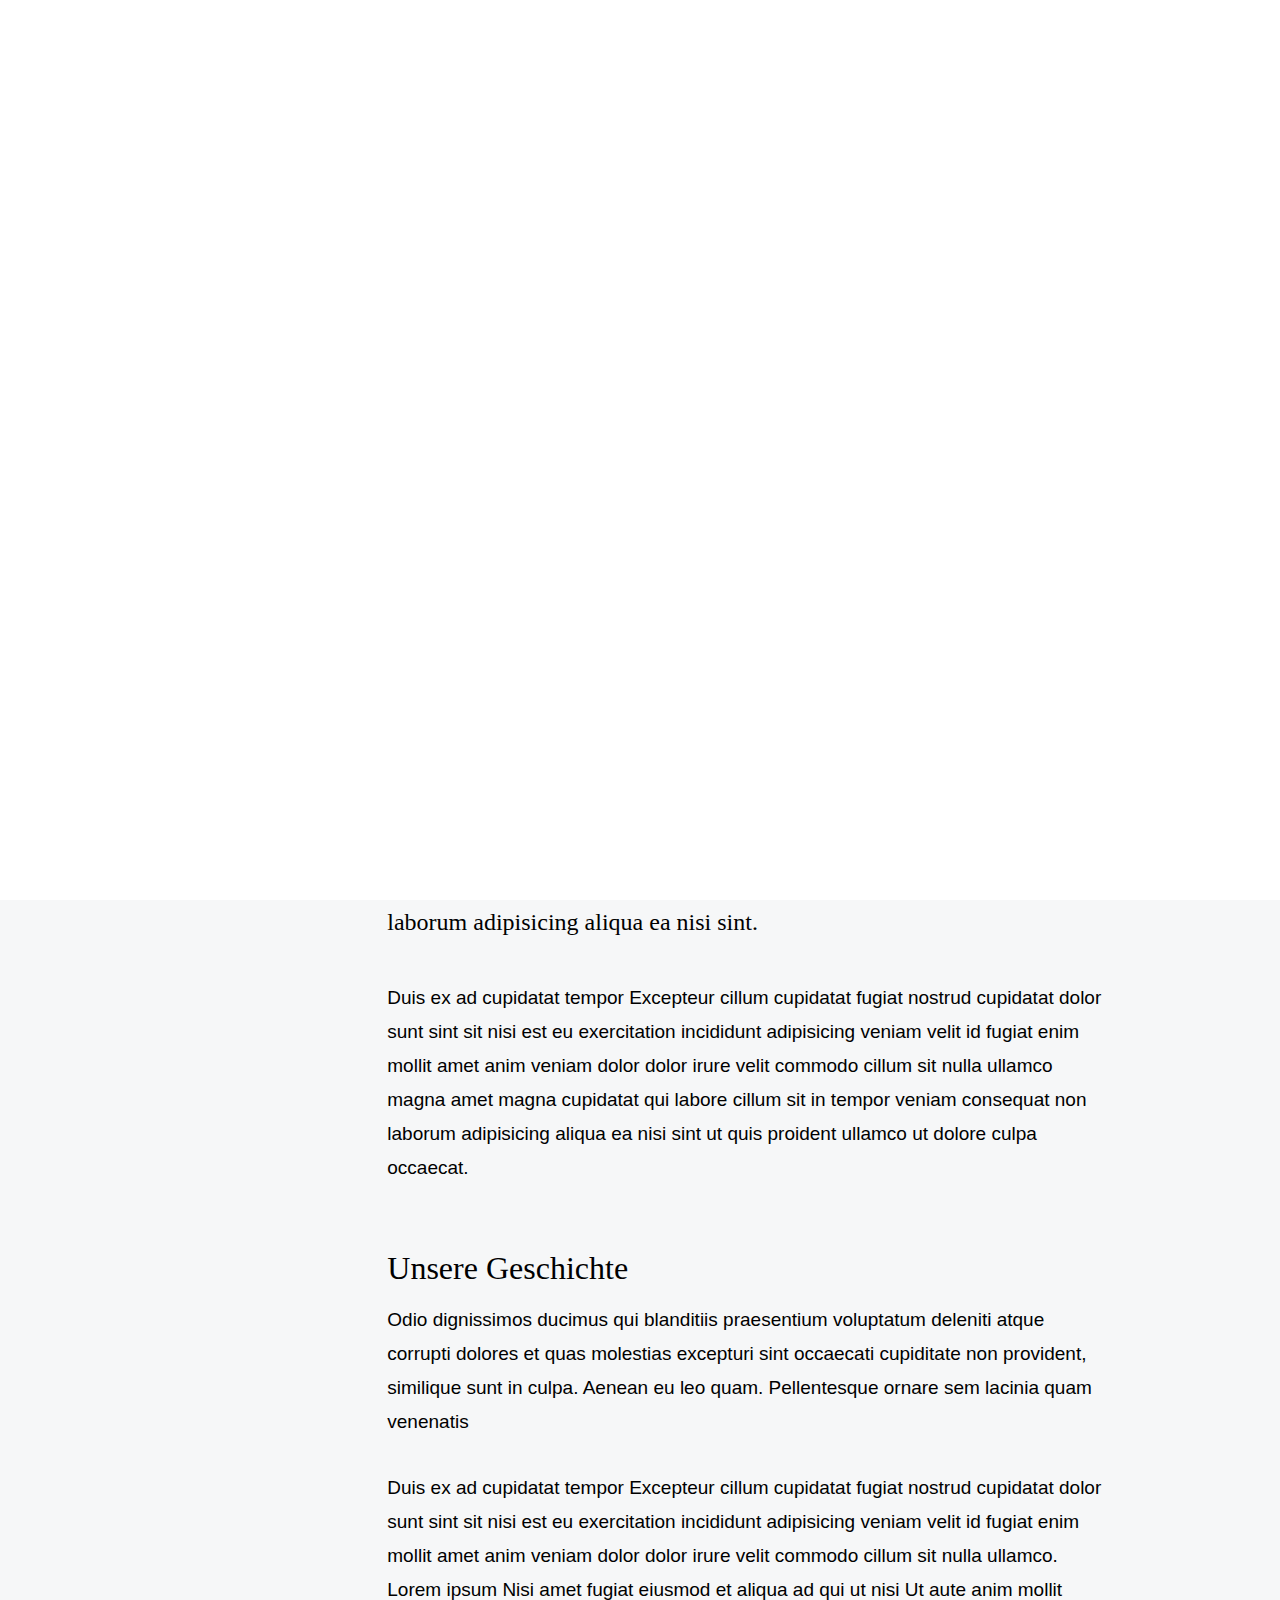
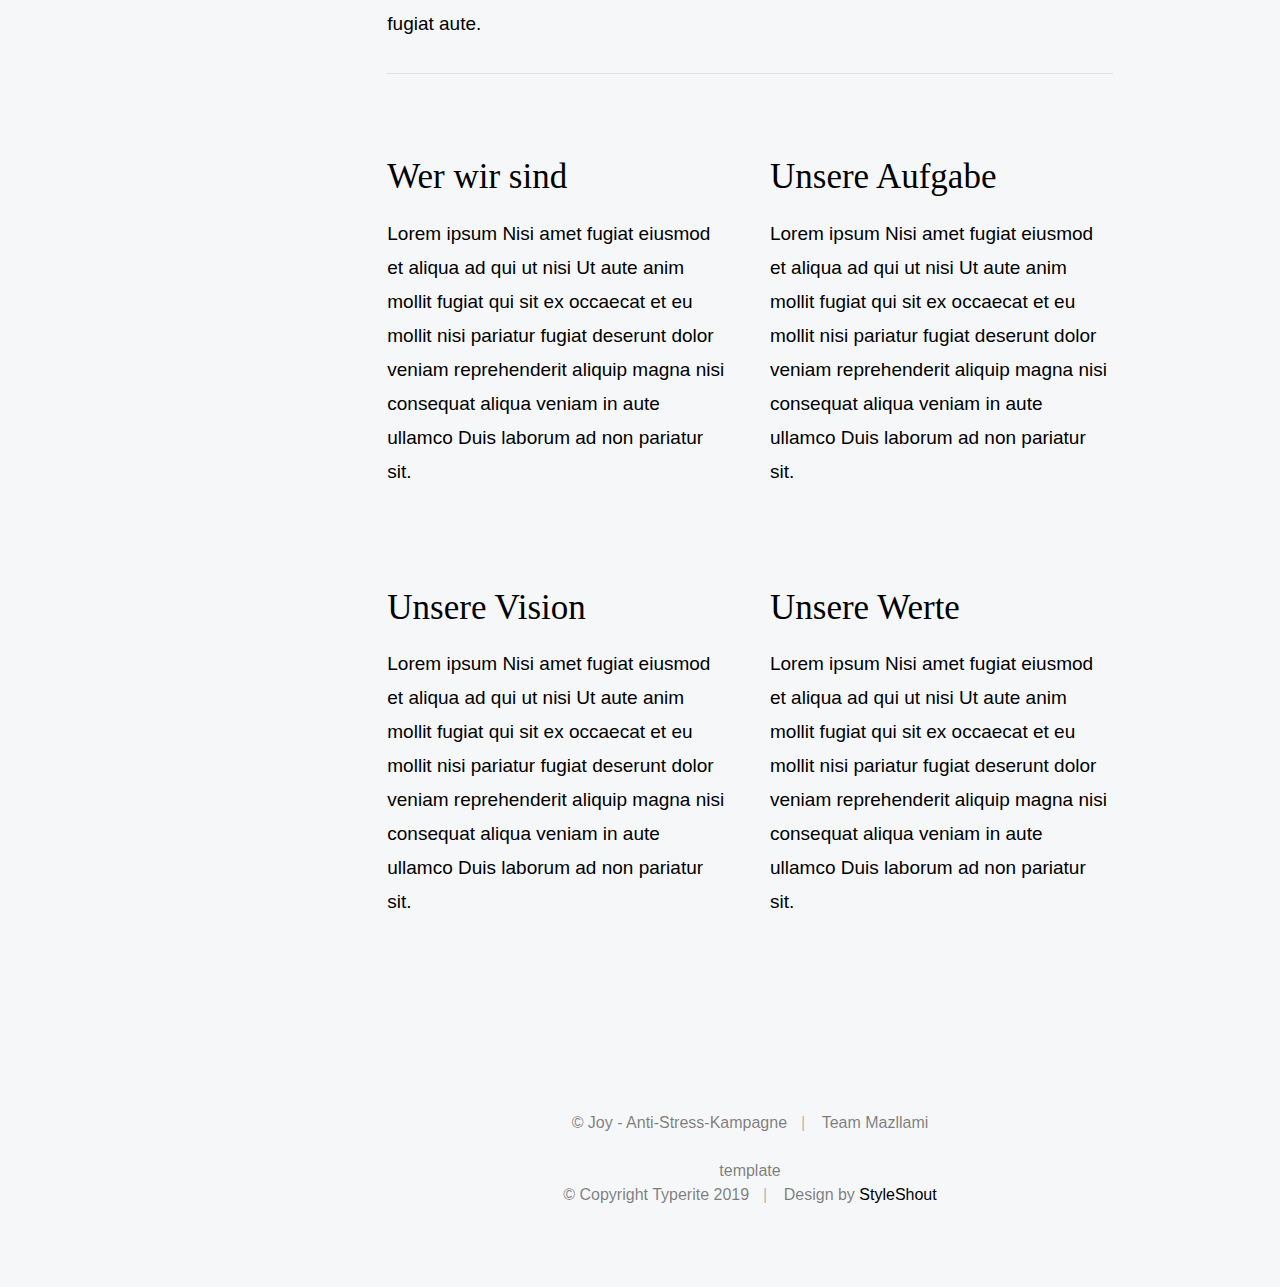
<file: about.html>
<!DOCTYPE html>
<html class="no-js" lang="en"><br>
<head>

    <!--- Basis
    ================================================== -->
    <meta charset="utf-8">
    <title>JOY</title>
    <meta name="description" content="Anti-Stress-Kampagne">
    <meta name="author" content="Gruppe Mazllami">

    <!-- Mobil
    ================================================== -->
    <meta name="viewport" content="width=device-width, initial-scale=1">

    <!-- CSS
    ================================================== -->
    <link rel="stylesheet" href="css/base.css">
    <link rel="stylesheet" href="css/vendor.css">
    <link rel="stylesheet" href="css/main.css">

    <!-- script
    ================================================== -->
    <script src="js/modernizr.js"></script>

    <!-- favicons
    ================================================== -->
    <link rel="icon" sizes="180x180" href="images/icons/tab_icons/icon_1.png">
    <link rel="icon32" type="image/png" sizes="32x32" href="images/icons/tab_icons/icon_32x32.png">
    <link rel="icon16" type="image/png" sizes="16x16" href="images/icons/tab_icons/icon_16x16.png">

</head>

<body>

    <!-- preloader
    ================================================== -->
    <div id="preloader">
        <div id="loader" class="dots-fade">
            <div></div>
            <div></div>
            <div></div>
        </div>
    </div>

    <div id="top" class="s-wrap site-wrapper">

        <!-- Header
        ================================================== -->
        <header class="s-header">

			<!-- Top - Header
        	================================================== -->
            <div class="header__top">
                <div class="header__logo">
                    <a class="site-logo" href="index.html">
                        <img src="images/logo_joy.svg" alt="Homepage">
                    </a>
                </div>
				
 				<!-- Suche
        		================================================== -->
                <div class="header__search">
    
                    <form role="search" method="get" class="header__search-form" action="#">
                        <label>
                            <span class="hide-content">Suchen nach:</span>
                            <input type="search" class="header__search-field" placeholder="Wort eingeben" value="" name="s" title="Search for:" autocomplete="off">
                        </label>
                        <input type="submit" class="header__search-submit" value="Search">
                    </form>
        
                    <a href="#0" title="Suche schließen" class="header__search-close">Suche schließen</a>
        
                </div>  <!-- Ende Suche -->

                <!-- Icons -->
                <a href="#0" class="header__search-trigger"></a>
                <a href="#0" class="header__menu-toggle"><span>Menu</span></a>

            </div> <!-- Ende Top-Header -->
			
 			<!-- Menü
        	================================================== -->
            <nav class="header__nav-wrap">
                <ul class="header__nav">
                    <li><a href="index.html" title="">Home</a></li>
                    <li class="has-children"><a href="#0">Kategorien</a>
                      <ul class="sub-menu">
                        <li><a href="category.html">Basiswissen</a></li>
                        <li><a href="category.html">Stressmanagent</a></li>
                        <li><a href="category.html">Gesundheit</a></li>
                        <li><a href="category.html">Organisation</a></li>
                        <li><a href="category.html">Alltag</a></li>
                        <li><a href="category.html">Tipps und Tricks</a></li>
                        </ul>
                    </li>
                    <li class="current"><a href="about.html">Über uns</a></li>
					<li><a href="instagram.html">Instagram</a></li>
                  <li><a href="contact.html">Kontakt</a></li>
                </ul> 
          </nav> <!-- Ende Menü -->			
        </header> <!-- Ende Header -->

<!-- Inhalt
================================================== -->
        <div class="s-content content">
            <main class="row content__page">                
                <section class="column large-full entry format-standard">
					
					<!-- Bild
					================================================== -->
                    <div class="media-wrap">
                        <div>
                            <img src="images/about/about-1000.jpg" srcset="images/about/about-2000.jpg 2000w, 
                                      images/about/about-1000.jpg 1000w, 
                                      images/about/about-500.jpg 500w" sizes="(max-width: 2000px) 100vw, 2000px" alt="">
                        </div>
                    </div>
					
					<!-- Überschrift
					================================================== -->
                    <div class="content__page-header">
                      <h1 class="display-1"> Hey, wir sind Joy</h1>
                    </div><br>

					<!-- Text Einleitung
					================================================== -->
                    <p class="lead drop-cap">
                    Duis ex ad cupidatat tempor Excepteur cillum cupidatat 
                    fugiat nostrud cupidatat dolor sunt sint sit nisi est eu exercitation 
                    incididunt adipisicing veniam velit id fugiat enim mollit amet anim veniam dolor 
                    dolor irure velit commodo cillum sit nulla ullamco magna amet magna cupidatat qui 
                    labore cillum sit in tempor veniam consequat non laborum adipisicing aliqua 
                    ea nisi sint.
                    </p>
                    <p>
                    Duis ex ad cupidatat tempor Excepteur cillum cupidatat fugiat nostrud cupidatat 
                    dolor sunt sint sit nisi est eu exercitation incididunt adipisicing veniam velit 
                    id fugiat enim mollit amet anim veniam dolor dolor irure velit commodo cillum sit 
                    nulla ullamco magna amet magna cupidatat qui labore cillum sit in tempor veniam 
                    consequat non laborum adipisicing aliqua ea nisi sint ut quis proident ullamco ut 
                    dolore culpa occaecat.
                    </p>
                    <h2>Unsere Geschichte</h2>
                    <p>
                    Odio dignissimos ducimus qui blanditiis praesentium voluptatum deleniti atque corrupti 
                    dolores et quas molestias excepturi sint occaecati cupiditate non provident, similique 
                    sunt in culpa. Aenean eu leo quam. Pellentesque ornare sem lacinia quam venenatis 
                    
                    <p>
                    Duis ex ad cupidatat tempor Excepteur cillum cupidatat fugiat nostrud cupidatat dolor 
                    sunt sint sit nisi est eu exercitation incididunt adipisicing veniam velit id fugiat enim 
                    mollit amet anim veniam dolor dolor irure velit commodo cillum sit nulla ullamco. Lorem 
                    ipsum Nisi amet fugiat eiusmod et aliqua ad qui ut nisi Ut aute anim mollit fugiat aute.
                    </p>
                    <hr>

					<!-- Text Spalten
					================================================== -->
                    <div class="row block-large-1-2 block-tab-full">
                        <div class="column">
                            <h4>Wer wir sind</h4>
                            <p>Lorem ipsum Nisi amet fugiat eiusmod et aliqua ad qui ut nisi Ut aute anim mollit fugiat qui sit ex occaecat et eu mollit nisi pariatur fugiat deserunt dolor veniam reprehenderit aliquip magna nisi consequat aliqua veniam in aute ullamco Duis laborum ad non pariatur sit.</p>
                        </div>
                        <div class="column">
                            <h4>Unsere Aufgabe</h4>
                            <p>Lorem ipsum Nisi amet fugiat eiusmod et aliqua ad qui ut nisi Ut aute anim mollit fugiat qui sit ex occaecat et eu mollit nisi pariatur fugiat deserunt dolor veniam reprehenderit aliquip magna nisi consequat aliqua veniam in aute ullamco Duis laborum ad non pariatur sit.</p>
                        </div>
                        <div class="column">
                            <h4>Unsere Vision</h4>
                            <p>Lorem ipsum Nisi amet fugiat eiusmod et aliqua ad qui ut nisi Ut aute anim mollit fugiat qui sit ex occaecat et eu mollit nisi pariatur fugiat deserunt dolor veniam reprehenderit aliquip magna nisi consequat aliqua veniam in aute ullamco Duis laborum ad non pariatur sit.</p>
                        </div>
                        <div class="column">
                            <h4>Unsere Werte</h4>
                            <p>Lorem ipsum Nisi amet fugiat eiusmod et aliqua ad qui ut nisi Ut aute anim mollit fugiat qui sit ex occaecat et eu mollit nisi pariatur fugiat deserunt dolor veniam reprehenderit aliquip magna nisi consequat aliqua veniam in aute ullamco Duis laborum ad non pariatur sit.</p>
                        </div>
                    </div>
                </section>
            </main>
        </div> <!-- Ende Inhalt -->


        <!-- Footer
        ================================================== -->
        <footer class="s-footer">
            <div class="row">
                <div class="column large-full footer__content">
                    <div class="footer__copyright">
                        <span>© Joy - Anti-Stress-Kampagne</span> 
                        <span>Team Mazllami</span>
                    </div><br>
					<span>template</span>	
					<div class="footer__copyright">
						<span>© Copyright Typerite 2019</span> 
                        <span>Design by <a href="https://www.styleshout.com/">StyleShout</a></span>
					</div>
                </div>
            </div>
            <div class="go-top">
                <a class="smoothscroll" title="Nach oben" href="#top"></a>
            </div>
        </footer>

    </div> <!-- Ende Seite -->


    <!-- Java Script
    ================================================== -->
    <script src="js/jquery-3.2.1.min.js"></script>
    <script src="js/plugins.js"></script>
    <script src="js/main.js"></script>

</body>
</html>
</file>
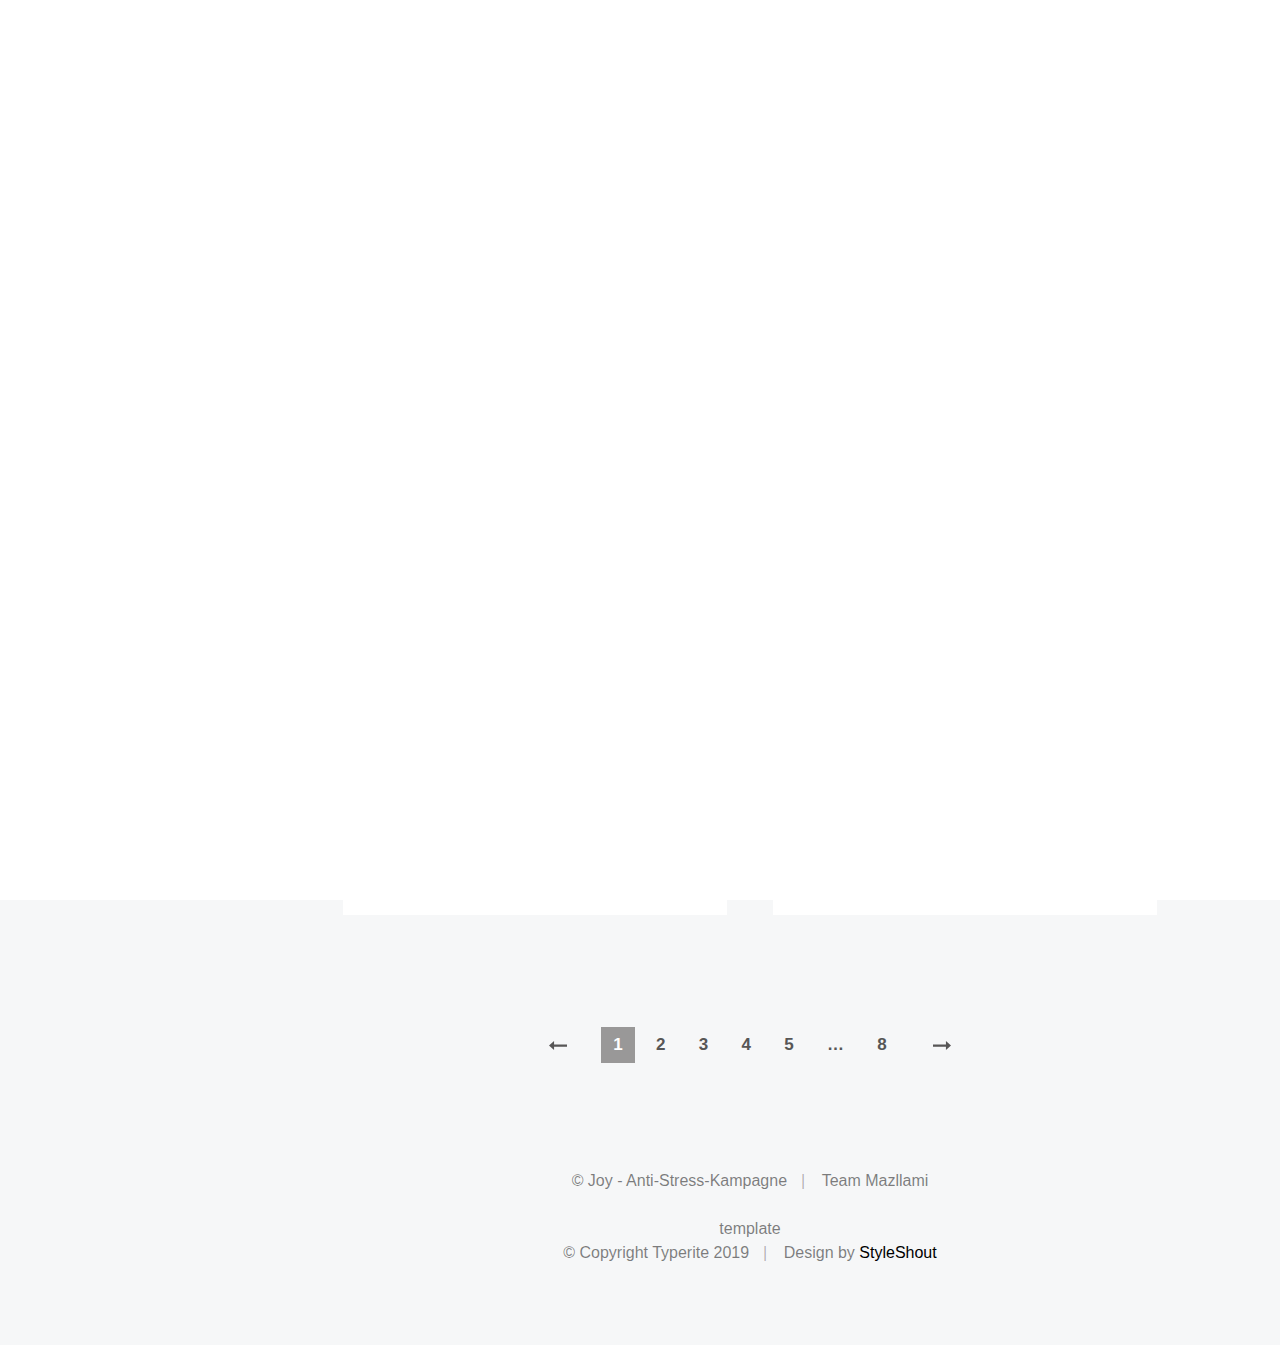
<file: category.html>
<!DOCTYPE html>
<html class="no-js" lang="en">
<head>

    <!--- Basis
    ================================================== -->
    <meta charset="utf-8">
    <title>JOY</title>
    <meta name="description" content="Anti-Stress-Kampagne">
    <meta name="author" content="Gruppe Mazllami">

    <!-- Mobil
    ================================================== -->
    <meta name="viewport" content="width=device-width, initial-scale=1">

    <!-- CSS
    ================================================== -->
    <link rel="stylesheet" href="css/base.css">
    <link rel="stylesheet" href="css/vendor.css">
    <link rel="stylesheet" href="css/main.css">

    <!-- script
    ================================================== -->
    <script src="js/modernizr.js"></script>

    <!-- favicons
    ================================================== -->
    <link rel="icon" sizes="180x180" href="images/icons/tab_icons/icon_1.png">
    <link rel="icon32" type="image/png" sizes="32x32" href="images/icons/tab_icons/icon_32x32.png">
    <link rel="icon16" type="image/png" sizes="16x16" href="images/icons/tab_icons/icon_16x16.png">

</head>

<body>

    <!-- preloader
    ================================================== -->
    <div id="preloader">
        <div id="loader" class="dots-fade">
            <div></div>
            <div></div>
            <div></div>
        </div>
    </div>

    <div id="top" class="s-wrap site-wrapper">

        <!-- Header
        ================================================== -->
        <header class="s-header">

			<!-- Top - Header
        	================================================== -->
            <div class="header__top">
                <div class="header__logo">
                    <a class="site-logo" href="index.html">
                        <img src="images/logo_joy.svg" alt="Homepage">
                    </a>
                </div>
				
 				<!-- Suche
        		================================================== -->
                <div class="header__search">
    
                    <form role="search" method="get" class="header__search-form" action="#">
                        <label>
                            <span class="hide-content">Suchen nach:</span>
                            <input type="search" class="header__search-field" placeholder="Wort eingeben" value="" name="s" title="Search for:" autocomplete="off">
                        </label>
                        <input type="submit" class="header__search-submit" value="Search">
                    </form>
        
                    <a href="#0" title="Suche schließen" class="header__search-close">Suche schließen</a>
        
                </div>  <!-- Ende Suche -->

                <!-- Icons -->
                <a href="#0" class="header__search-trigger"></a>
                <a href="#0" class="header__menu-toggle"><span>Menu</span></a>

            </div> <!-- Ende Top-Header -->
			
 			<!-- Menü
        	================================================== -->
            <nav class="header__nav-wrap">
                <ul class="header__nav">
                    <li><a href="index.html" title="">Home</a></li>
                    <li class="has-children current"><a href="#0">Kategorien</a>
                      <ul class="sub-menu">
                        <li><a href="category.html">Basiswissen</a></li>
                        <li><a href="category.html">Stressmanagent</a></li>
                        <li><a href="category.html">Gesundheit</a></li>
                        <li><a href="category.html">Organisation</a></li>
                        <li><a href="category.html">Alltag</a></li>
                        <li><a href="category.html">Tipps und Tricks</a></li>
                        </ul>
                    </li>
                    <li><a href="about.html">Über uns</a></li>
					<li><a href="instagram.html">Instagram</a></li>
                  <li><a href="contact.html">Kontakt</a></li>
                </ul> 
          </nav> <!-- Ende Menü -->			
        </header> <!-- Ende Header -->
		
<!-- Inhalt
================================================== -->
        <div class="s-content">
		<header class="listing-header">
             <h1 class="h2">Kategorie: Basiswissen</h1>
        </header>

	<!-- Blogthemen
	================================================== -->			
            <div class="masonry-wrap">
                <div class="masonry">    
                    <div class="grid-sizer"></div><br>

		<!-- Blogthema 1
		================================================== -->
                    <article class="masonry__brick entry format-standard animate-this">               
                        <div class="entry__thumb">
                            <a href="post.html" class="entry__thumb-link">
                                <img src="images/gallery/jpg/stones600.jpg" 
                                        srcset="images/gallery/jpg/stones600.jpg 1x, images/gallery/jpg/stones1200.jpg 2x" alt="">
                            </a>
                        </div>        
                        <div class="entry__text">
                            <div class="entry__header">
                              <h2 class="entry__title">Was ist Stress? </h2>
                              <div class="entry__meta">
                                    <span class="entry__meta-cat">
                                        <a href="category.html">Basiswissen</a> 
                                    </span>
                                    <span class="entry__meta-date">6. Juli 2020</span>
                                </div>                                
                            </div>
                            <div class="entry__excerpt">
                                <p>
                                Lorem ipsum Sed eiusmod esse aliqua sed incididunt aliqua incididunt mollit id et sit proident dolor nulla sed commodo est ad minim elit reprehenderit nisi officia aute incididunt velit sint in aliqua...
                                </p>
                            </div>
                        </div>        
                    </article> <!-- Ende Blogthema 1 -->
	
		<!-- Blogthema 7
		================================================== -->       
                    <article class="masonry__brick entry format-standard animate-this">    
                        <div class="entry__thumb">
                            <a href="post.html" class="entry__thumb-link">
                                <img src="images/gallery/jpg/yoga600.jpg" 
                                        srcset="images/gallery/jpg/yoga600.jpg 1x, images/gallery/jpg/yoga1200.jpg 2x" alt="">
                            </a>
                        </div>    
                        <div class="entry__text">
                            <div class="entry__header">
                                <h2 class="entry__title"><a href="post.html">Blogthema 7</a></h2>
                                <div class="entry__meta">
                                    <span class="entry__meta-cat">
                                        <a href="category.html">Basiswissen</a>
                                    </span>
                                    <span class="entry__meta-date">17. August 2020</span>
                                </div>
                            </div>
                            <div class="entry__excerpt">
                                <p>
                                Lorem ipsum Sed eiusmod esse aliqua sed incididunt aliqua incididunt mollit id et sit proident dolor nulla sed commodo est ad minim elit reprehenderit nisi officia aute incididunt velit sint in aliqua...
                                </p>
                            </div>
                        </div>    
                    </article> <!-- Ende Blogthema 7 -->
    
                </div> <!-- ENDE Blogthemen -->
            </div> <!-- Ende Blogthemen alle -->

		<!-- Seitenzahlen
		================================================== -->
            <div class="row">
                <div class="column large-full">
                    <nav class="pgn">
                        <ul>
                            <li><a class="pgn__prev" href="#0">Prev</a></li>
							<li><a class="pgn__num current" href="#0">1</a></li>
							<li><a class="pgn__num" href="#0">2</a></li>
                            <li><a class="pgn__num" href="#0">3</a></li>
                            <li><a class="pgn__num" href="#0">4</a></li>
                            <li><a class="pgn__num" href="#0">5</a></li>
                            <li><span class="pgn__num dots">…</span></li>
                            <li><a class="pgn__num" href="#0">8</a></li>
                            <li><a class="pgn__next" href="#0">Next</a></li>
                        </ul>
                    </nav>
                </div>
            </div>

        </div> <!-- Ende Inhalt -->


        <!-- Footer
        ================================================== -->
        <footer class="s-footer">
            <div class="row">
                <div class="column large-full footer__content">
                    <div class="footer__copyright">
                        <span>© Joy - Anti-Stress-Kampagne</span> 
                        <span>Team Mazllami</span>
                    </div><br>
					<span>template</span>	
					<div class="footer__copyright">
						<span>© Copyright Typerite 2019</span> 
                        <span>Design by <a href="https://www.styleshout.com/">StyleShout</a></span>
					</div>
                </div>
            </div>
            <div class="go-top">
                <a class="smoothscroll" title="Nach oben" href="#top"></a>
            </div>
        </footer>

    </div> <!-- Ende HTML -->

    <!-- Java Script
    ================================================== -->
    <script src="js/jquery-3.2.1.min.js"></script>
    <script src="js/plugins.js"></script>
    <script src="js/main.js"></script>

</body>
</file>
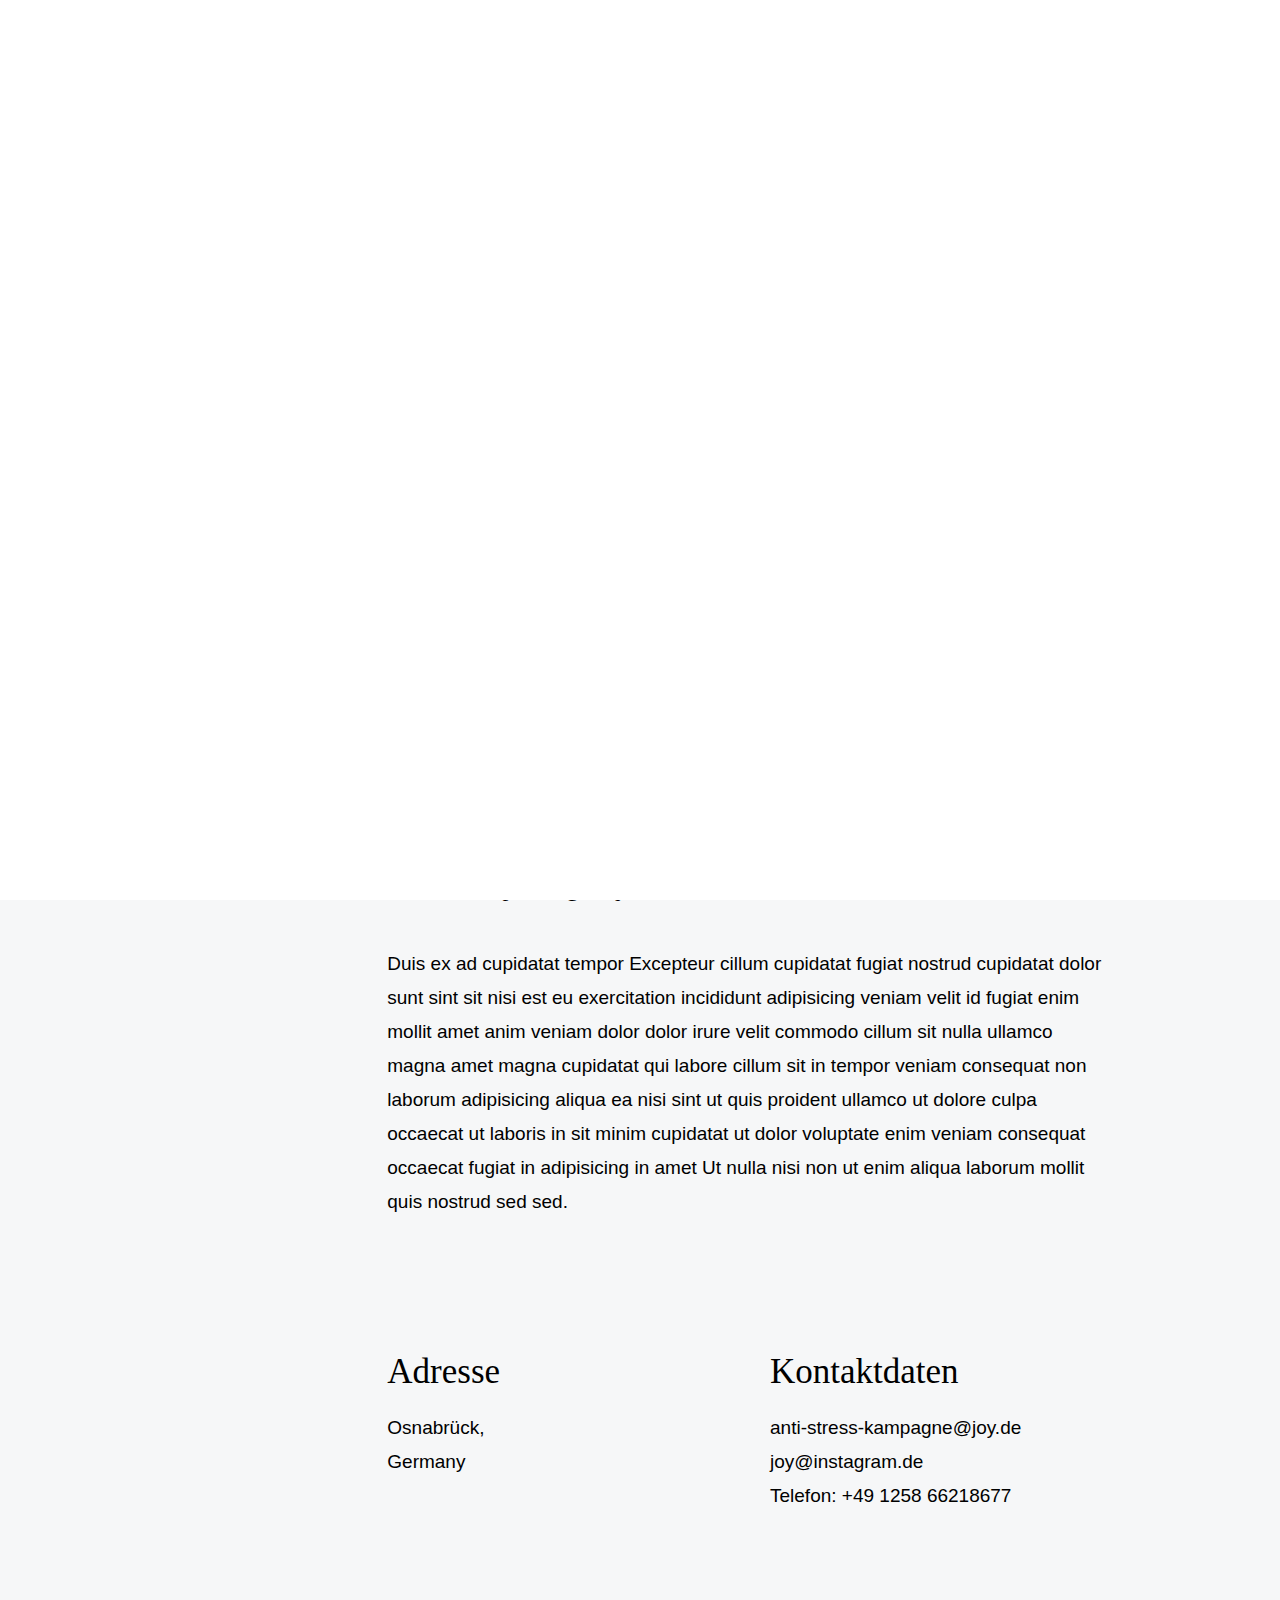
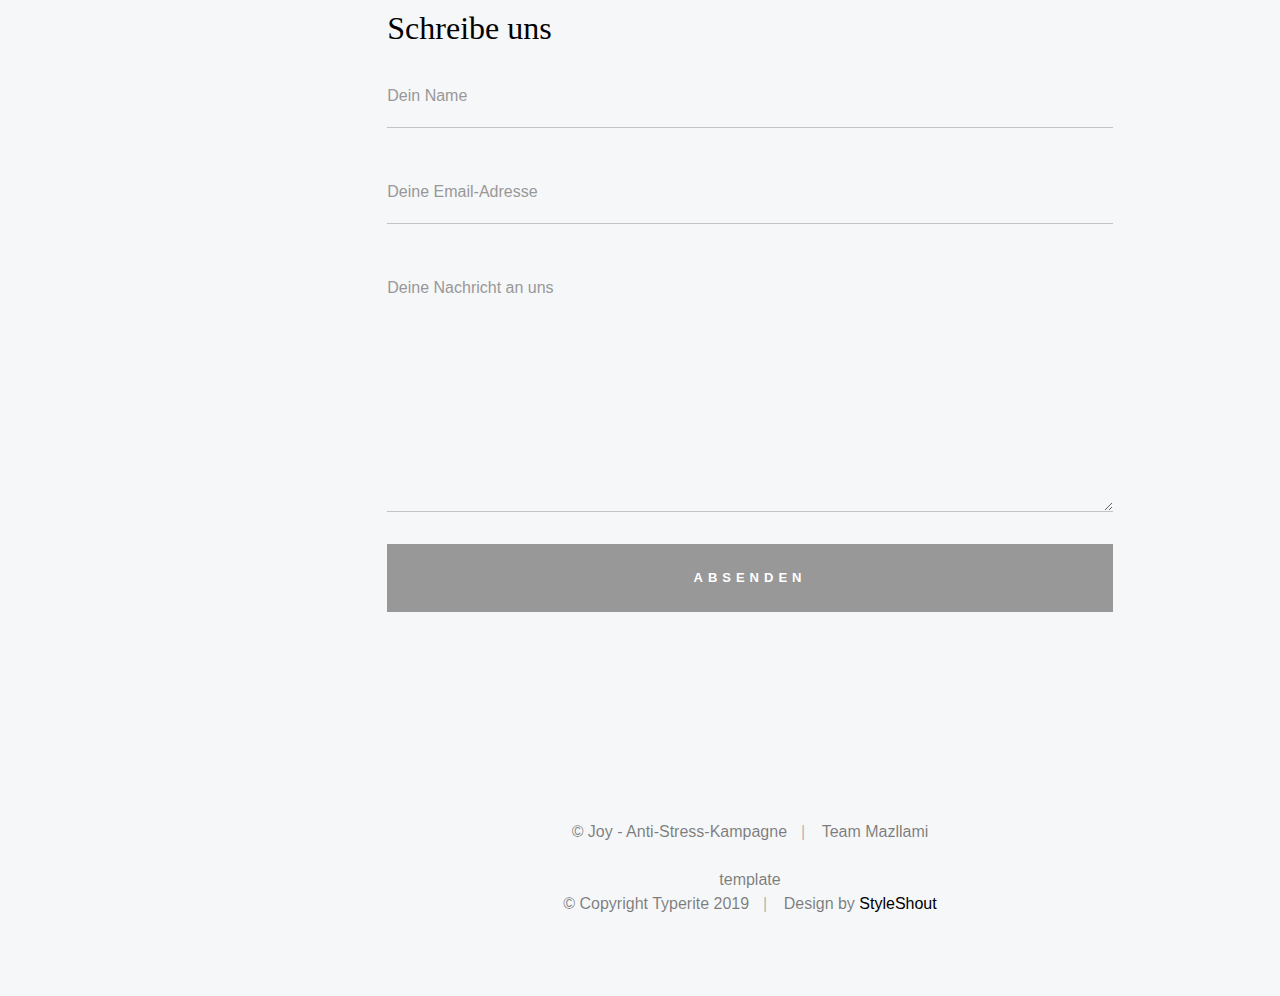
<file: contact.html>
<!DOCTYPE html>
<html class="no-js" lang="en">
<head>

    <!--- Basis
    ================================================== -->
    <meta charset="utf-8">
    <title>JOY</title>
    <meta name="description" content="Anti-Stress-Kampagne">
    <meta name="author" content="Gruppe Mazllami">

    <!-- Mobil
    ================================================== -->
    <meta name="viewport" content="width=device-width, initial-scale=1">

    <!-- CSS
    ================================================== -->
    <link rel="stylesheet" href="css/base.css">
    <link rel="stylesheet" href="css/vendor.css">
    <link rel="stylesheet" href="css/main.css">

    <!-- script
    ================================================== -->
    <script src="js/modernizr.js"></script>

    <!-- favicons
    ================================================== -->
    <link rel="icon" sizes="180x180" href="images/icons/tab_icons/icon_1.png">
    <link rel="icon32" type="image/png" sizes="32x32" href="images/icons/tab_icons/icon_32x32.png">
    <link rel="icon16" type="image/png" sizes="16x16" href="images/icons/tab_icons/icon_16x16.png">

</head>

<body>

    <!-- preloader
    ================================================== -->
    <div id="preloader">
        <div id="loader" class="dots-fade">
            <div></div>
            <div></div>
            <div></div>
        </div>
    </div>

    <div id="top" class="s-wrap site-wrapper">

        <!-- Header
        ================================================== -->
        <header class="s-header">

			<!-- Top - Header
        	================================================== -->
            <div class="header__top">
                <div class="header__logo">
                    <a class="site-logo" href="index.html">
                        <img src="images/logo_joy.svg" alt="Homepage">
                    </a>
                </div>
				
 				<!-- Suche
        		================================================== -->
                <div class="header__search">
    
                    <form role="search" method="get" class="header__search-form" action="#">
                        <label>
                            <span class="hide-content">Suchen nach:</span>
                            <input type="search" class="header__search-field" placeholder="Wort eingeben" value="" name="s" title="Search for:" autocomplete="off">
                        </label>
                        <input type="submit" class="header__search-submit" value="Search">
                    </form>
        
                    <a href="#0" title="Suche schließen" class="header__search-close">Suche schließen</a>
        
                </div>  <!-- Ende Suche -->

                <!-- Icons -->
                <a href="#0" class="header__search-trigger"></a>
                <a href="#0" class="header__menu-toggle"><span>Menu</span></a>

            </div> <!-- Ende Top-Header -->
			
 			<!-- Menü
        	================================================== -->
            <nav class="header__nav-wrap">
                <ul class="header__nav">
                    <li><a href="index.html" title="">Home</a></li>
                    <li class="has-children"><a href="#0">Kategorien</a>
                      <ul class="sub-menu">
                        <li><a href="category.html">Basiswissen</a></li>
                        <li><a href="category.html">Stressmanagent</a></li>
                        <li><a href="category.html">Gesundheit</a></li>
                        <li><a href="category.html">Organisation</a></li>
                        <li><a href="category.html">Alltag</a></li>
                        <li><a href="category.html">Tipps und Tricks</a></li>
                        </ul>
                    </li>
                    <li><a href="about.html">Über uns</a></li>
					<li><a href="instagram.html">Instagram</a></li>
                  <li class="current"><a href="contact.html">Kontakt</a></li>
                </ul> 
          </nav> <!-- Ende Menü -->			
        </header> <!-- Ende Header -->

<!-- Inhalt
================================================== -->
        <div class="s-content content">
            <main class="row content__page">                
                <section class="column large-full entry format-standard"><br>

					<!-- Bild
					================================================== -->
                    <div class="media-wrap">
                        <div>
                            <img src="images/contact/contact-1000.jpg" srcset="images/contact/contact-2000.jpg 2000w, 
                                      images/contact/contact-1000.jpg 1000w, 
                                      images/contact/contact-500.jpg 500w" sizes="(max-width: 2000px) 100vw, 2000px" alt="">
                        </div>
                    </div>

					<!-- Überschrift
					================================================== -->					
                    <div class="content__page-header">
                        <h1 class="display-1">
                        Kontaktiere uns
                        </h1>
                    </div>

					<!-- Text
					================================================== -->
                    <p class="lead drop-cap">
                    Duis ex ad cupidatat tempor Excepteur cillum cupidatat 
                    fugiat nostrud cupidatat dolor sunt sint sit nisi est eu exercitation 
                    incididunt adipisicing veniam velit id fugiat enim mollit amet anim veniam dolor 
                    dolor irure velit commodo cillum sit nulla ullamco magna amet magna cupidatat qui 
                    labore cillum sit in tempor veniam consequat non laborum adipisicing aliqua 
                    ea nisi sint.
                    </p>

                    <p>
                    Duis ex ad cupidatat tempor Excepteur cillum cupidatat fugiat nostrud cupidatat 
                    dolor sunt sint sit nisi est eu exercitation incididunt adipisicing veniam velit 
                    id fugiat enim mollit amet anim veniam dolor dolor irure velit commodo cillum sit 
                    nulla ullamco magna amet magna cupidatat qui labore cillum sit in tempor veniam 
                    consequat non laborum adipisicing aliqua ea nisi sint ut quis proident ullamco ut 
                    dolore culpa occaecat ut laboris in sit minim cupidatat ut dolor voluptate enim 
                    veniam consequat occaecat fugiat in adipisicing in amet Ut nulla nisi non ut enim 
                    aliqua laborum mollit quis nostrud sed sed.
                    </p>
					<br>
					
					<!-- Text Spalten
					================================================== -->
                    <div class="row">
                        <div class="column large-six tab-full">
                            <h4>Adresse</h4>    
                            <p>
                            Osnabrück,<br>
                            Germany<br>
                            </p>    
                        </div>    
                        <div class="column large-six tab-full">
                            <h4>Kontaktdaten</h4>    
                            <p>anti-stress-kampagne@joy.de<br>
                            joy@instagram.de <br>
                            Telefon: +49 1258 66218677
                            </p>    
                        </div>
                    </div>
					
					<!-- Formular
					================================================== -->
                    <h3 class="h2">Schreibe uns</h3>        
                    <form name="contactForm" id="contactForm" method="post" action="" autocomplete="off">
                        <fieldset>    
                            <div class="form-field">
                                <input name="cName" id="cName" class="full-width" placeholder="Dein Name" value="" type="text">
                            </div>    
                            <div class="form-field">
                                <input name="cEmail" id="cEmail" class="full-width" placeholder="Deine Email-Adresse" value="" type="text">
                            </div>   
                            <div class="message form-field">
                                <textarea name="cMessage" id="cMessage" class="full-width" placeholder="Deine Nachricht an uns"></textarea>
                            </div>    
                            <input name="submit" id="submit" class="btn btn--primary btn-wide btn--large full-width" value="Absenden" type="submit">
    
                        </fieldset>
                    </form> <!-- Ende Formular -->
                </section>
            </main>
        </div> <!-- Ende Inhalt -->


        <!-- Footer
        ================================================== -->
        <footer class="s-footer">
            <div class="row">
                <div class="column large-full footer__content">
                    <div class="footer__copyright">
                        <span>© Joy - Anti-Stress-Kampagne</span> 
                        <span>Team Mazllami</span>
                    </div><br>
					<span>template</span>	
					<div class="footer__copyright">
						<span>© Copyright Typerite 2019</span> 
                        <span>Design by <a href="https://www.styleshout.com/">StyleShout</a></span>
					</div>
                </div>
            </div>
            <div class="go-top">
                <a class="smoothscroll" title="Nach oben" href="#top"></a>
            </div>
        </footer>

    </div> <!-- end s-wrap -->


    <!-- Java Script
    ================================================== -->
    <script src="js/jquery-3.2.1.min.js"></script>
    <script src="js/plugins.js"></script>
    <script src="js/main.js"></script>

</body>
</file>
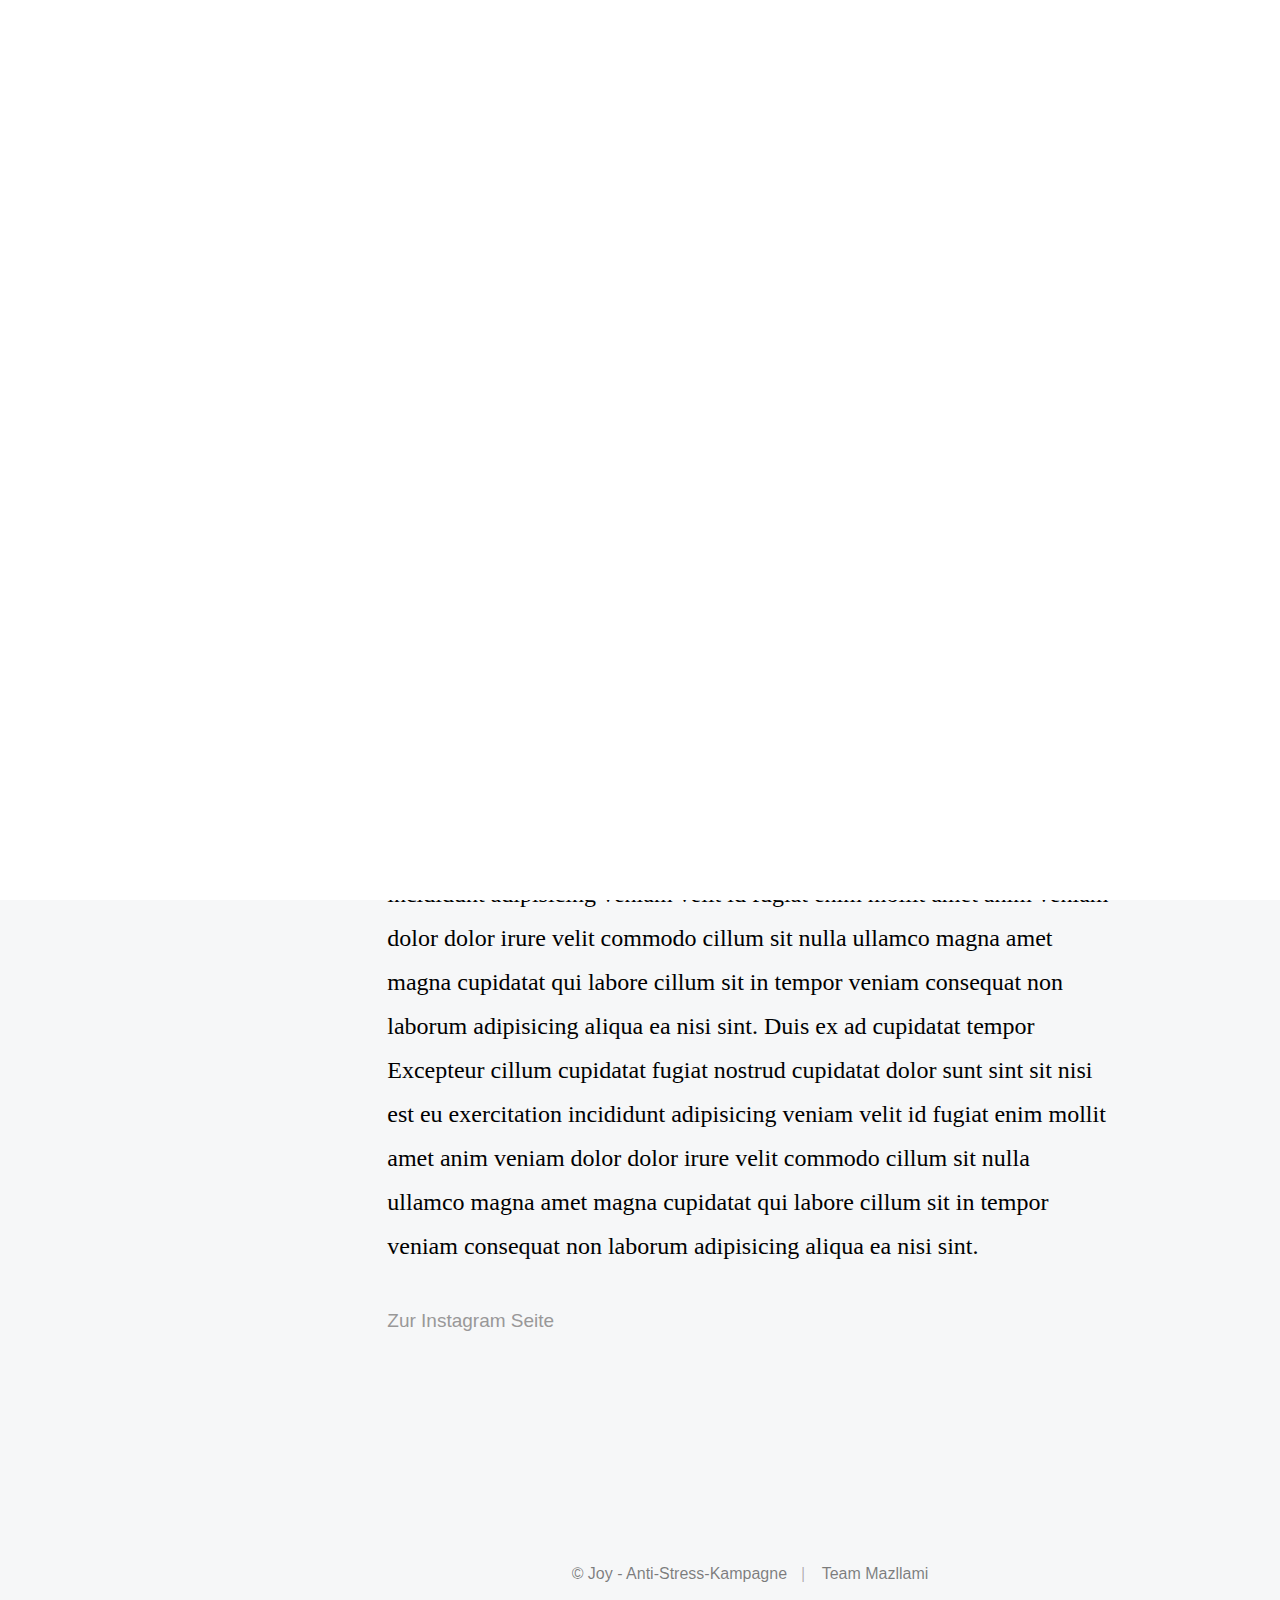
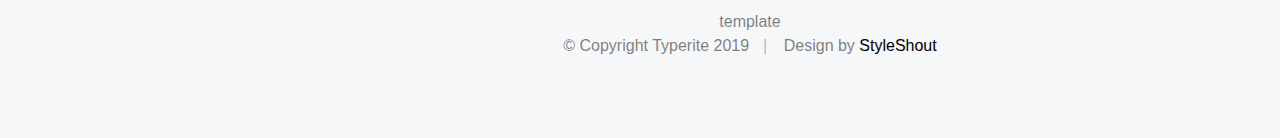
<file: instagram.html>
<!DOCTYPE html>
<html class="no-js" lang="en">
<head>

    <!--- Basis
    ================================================== -->
    <meta charset="utf-8">
    <title>JOY</title>
    <meta name="description" content="Anti-Stress-Kampagne">
    <meta name="author" content="Gruppe Mazllami">

    <!-- Mobil
    ================================================== -->
    <meta name="viewport" content="width=device-width, initial-scale=1">

    <!-- CSS
    ================================================== -->
    <link rel="stylesheet" href="css/base.css">
    <link rel="stylesheet" href="css/vendor.css">
    <link rel="stylesheet" href="css/main.css">

    <!-- script
    ================================================== -->
    <script src="js/modernizr.js"></script>

    <!-- favicons
    ================================================== -->
    <link rel="icon" sizes="180x180" href="images/icons/tab_icons/icon_1.png">
    <link rel="icon32" type="image/png" sizes="32x32" href="images/icons/tab_icons/icon_32x32.png">
    <link rel="icon16" type="image/png" sizes="16x16" href="images/icons/tab_icons/icon_16x16.png">

</head>

<body>

    <!-- preloader
    ================================================== -->
    <div id="preloader">
        <div id="loader" class="dots-fade">
            <div></div>
            <div></div>
            <div></div>
        </div>
    </div>

    <div id="top" class="s-wrap site-wrapper">

        <!-- Header
        ================================================== -->
        <header class="s-header">

			<!-- Top - Header
        	================================================== -->
            <div class="header__top">
                <div class="header__logo">
                    <a class="site-logo" href="index.html">
                        <img src="images/logo_joy.svg" alt="Homepage">
                    </a>
                </div>
				
 				<!-- Suche
        		================================================== -->
                <div class="header__search">
    
                    <form role="search" method="get" class="header__search-form" action="#">
                        <label>
                            <span class="hide-content">Suchen nach:</span>
                            <input type="search" class="header__search-field" placeholder="Wort eingeben" value="" name="s" title="Search for:" autocomplete="off">
                        </label>
                        <input type="submit" class="header__search-submit" value="Search">
                    </form>
        
                    <a href="#0" title="Suche schließen" class="header__search-close">Suche schließen</a>
        
                </div>  <!-- Ende Suche -->

                <!-- Icons -->
                <a href="#0" class="header__search-trigger"></a>
                <a href="#0" class="header__menu-toggle"><span>Menu</span></a>

            </div> <!-- Ende Top-Header -->
			
 			<!-- Menü
        	================================================== -->
            <nav class="header__nav-wrap">
                <ul class="header__nav">
                    <li><a href="index.html" title="">Home</a></li>
                    <li class="has-children"><a href="#0">Kategorien</a>
                      <ul class="sub-menu">
                        <li><a href="category.html">Basiswissen</a></li>
                        <li><a href="category.html">Stressmanagent</a></li>
                        <li><a href="category.html">Gesundheit</a></li>
                        <li><a href="category.html">Organisation</a></li>
                        <li><a href="category.html">Alltag</a></li>
                        <li><a href="category.html">Tipps und Tricks</a></li>
                        </ul>
                    </li>
                    <li><a href="about.html">Über uns</a></li>
					<li class="current"><a href="instagram.html">Instagram</a></li>
                  <li><a href="contact.html">Kontakt</a></li>
                </ul> 
          </nav> <!-- Ende Menü -->			
        </header> <!-- Ende Header -->

<!-- Inhalt
================================================== -->
        <div class="s-content content">
            <main class="row content__page">                
                <section class="column large-full entry format-standard"><br>
				
									<!-- Bild
					================================================== -->
                    <div class="media-wrap">
                        <div>
                            <img src="images/instagram/instagram1000.jpg" srcset="images/instagram/instagram2000.jpg 2000w, 
                                      images/instagram/instagram1000.jpg 1000w, 
                                      images/instagram/instagram500.jpg 500w" sizes="(max-width: 2000px) 100vw, 2000px" alt="">
                        </div>
                    </div>
                
				
					<!-- Text
					================================================== -->                    
                    <div class="row section-intro add-bottom">
                        <div class="column large-full">
							<h1 class="display-1">Besuche uns auf <a href="#">Instagram</a></h1>
                            <ul class="stats-tabs">
                                <li><a>43 <em>Beiträge</em></a></li>
                                <li><a>6 <em>Themen</em></a></li>
                                <li><a>2,004 <em>Abonnenten</em></a></li>
                                <li><a>5,089 <em>Likes</em></a></li>
                                <li><a>627 <em>Kommentare</em></a></li>
                            </ul>
                   			<p class="lead drop-cap">
                    		Duis ex ad cupidatat tempor Excepteur cillum cupidatat 
                    		fugiat nostrud cupidatat dolor sunt sint sit nisi est eu exercitation 
                   			incididunt adipisicing veniam velit id fugiat enim mollit amet anim veniam dolor 
                    		dolor irure velit commodo cillum sit nulla ullamco magna amet magna cupidatat qui 
                    		labore cillum sit in tempor veniam consequat non laborum adipisicing aliqua 
                    		ea nisi sint. Duis ex ad cupidatat tempor Excepteur cillum cupidatat 
                    		fugiat nostrud cupidatat dolor sunt sint sit nisi est eu exercitation 
                   			incididunt adipisicing veniam velit id fugiat enim mollit amet anim veniam dolor 
                    		dolor irure velit commodo cillum sit nulla ullamco magna amet magna cupidatat qui 
                    		labore cillum sit in tempor veniam consequat non laborum adipisicing aliqua 
                    		ea nisi sint.<br>

                    		</p>
							<p><a href="#">Zur Instagram Seite</a>
                        </div>
                    </div>
			     </section>
            </main>
        </div> <!-- Ende Inhalt -->

        <!-- Footer
        ================================================== -->
        <footer class="s-footer">
            <div class="row">
                <div class="column large-full footer__content">
                    <div class="footer__copyright">
                        <span>© Joy - Anti-Stress-Kampagne</span> 
                        <span>Team Mazllami</span>
                    </div><br>
					<span>template</span>	
					<div class="footer__copyright">
						<span>© Copyright Typerite 2019</span> 
                        <span>Design by <a href="https://www.styleshout.com/">StyleShout</a></span>
					</div>
                </div>
            </div>
            <div class="go-top">
                <a class="smoothscroll" title="Nach oben" href="#top"></a>
            </div>
        </footer>

    </div> <!-- end s-wrap -->


    <!-- Java Script
    ================================================== -->
    <script src="js/jquery-3.2.1.min.js"></script>
    <script src="js/plugins.js"></script>
    <script src="js/main.js"></script>

</body>
</html>
</file>
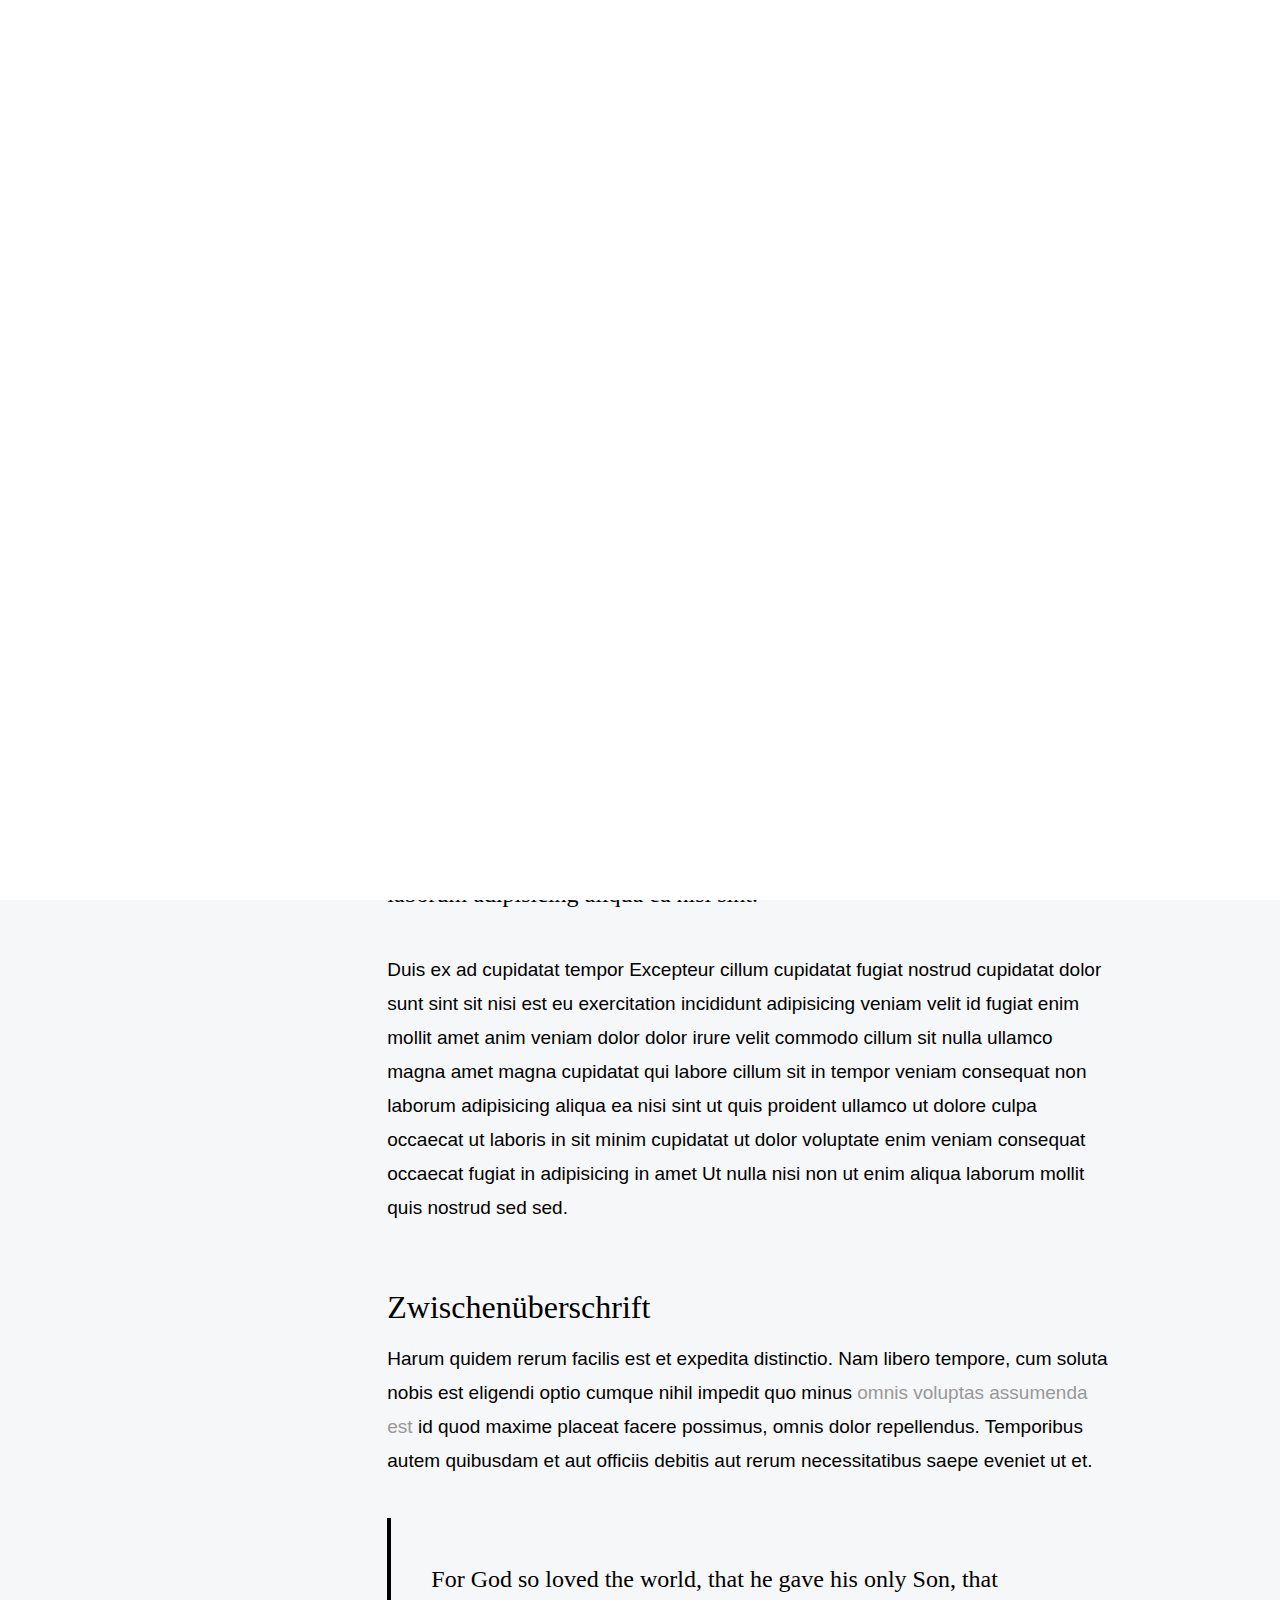
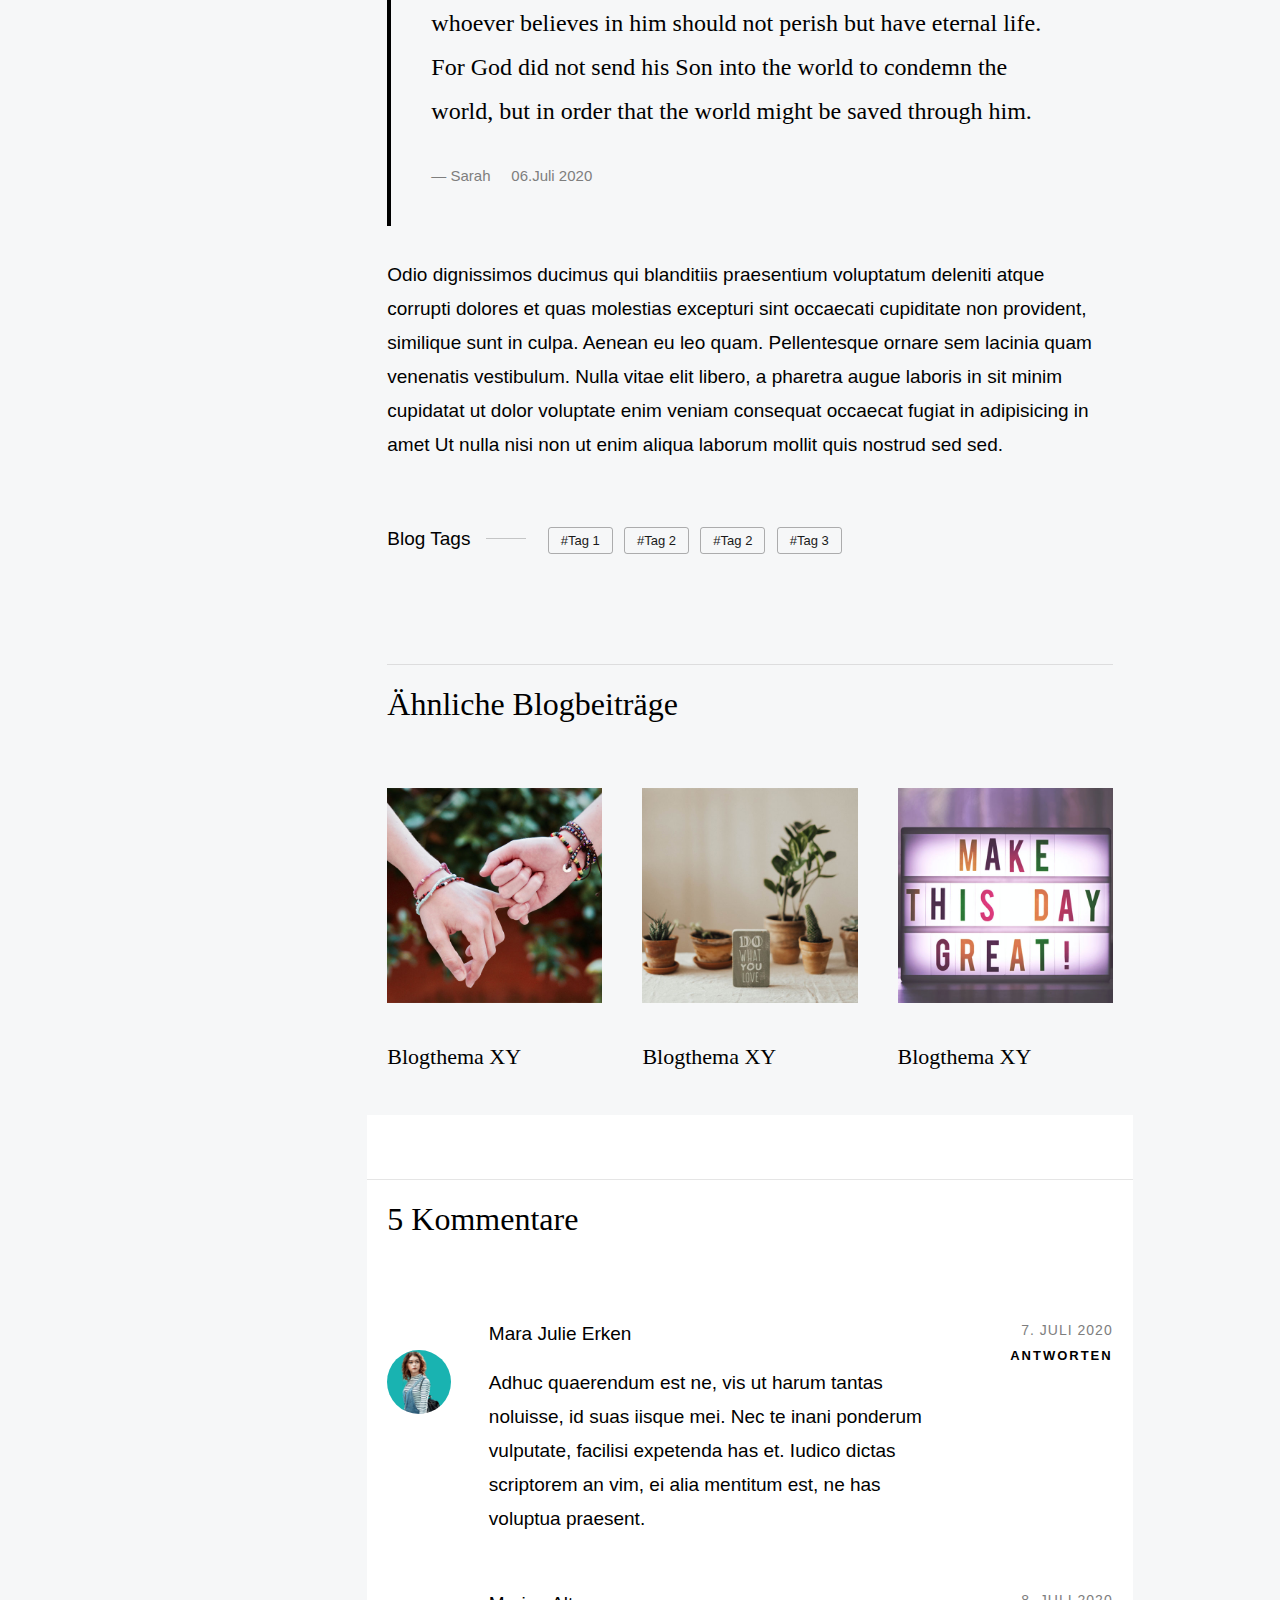
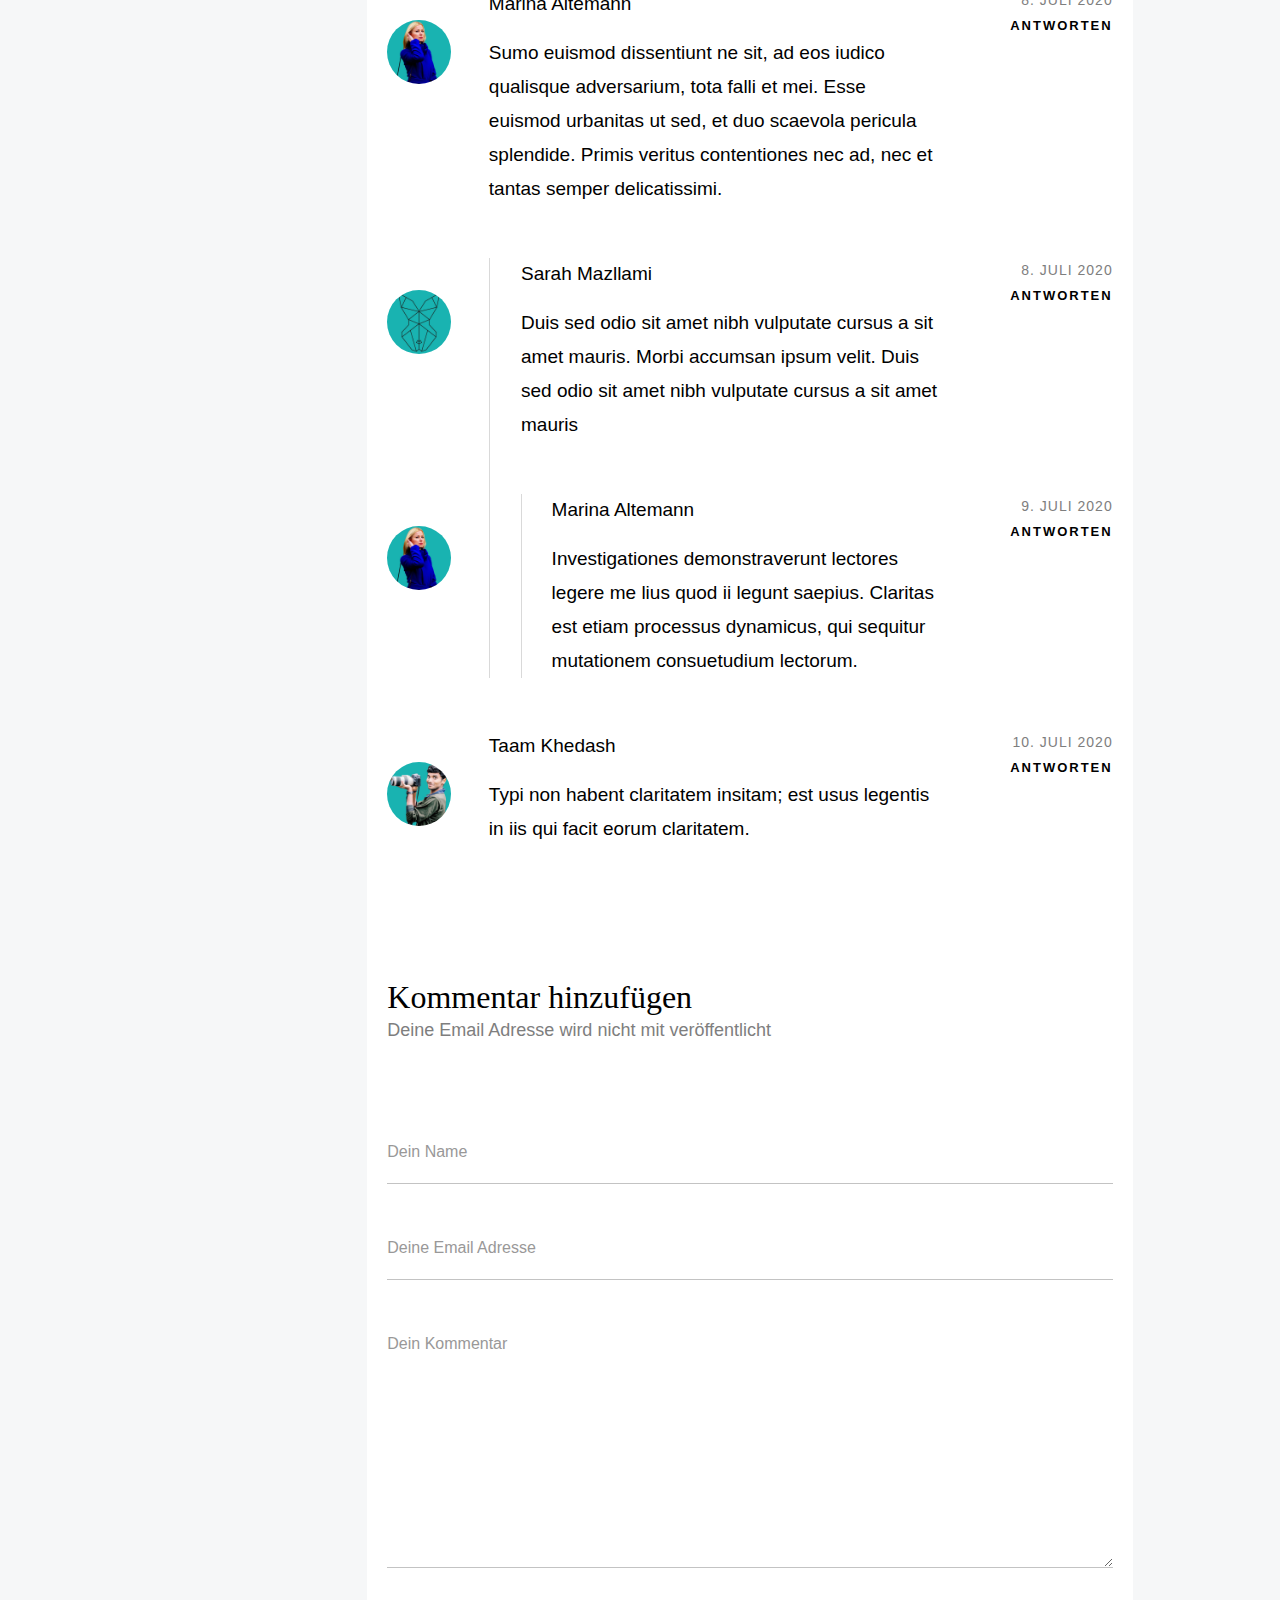
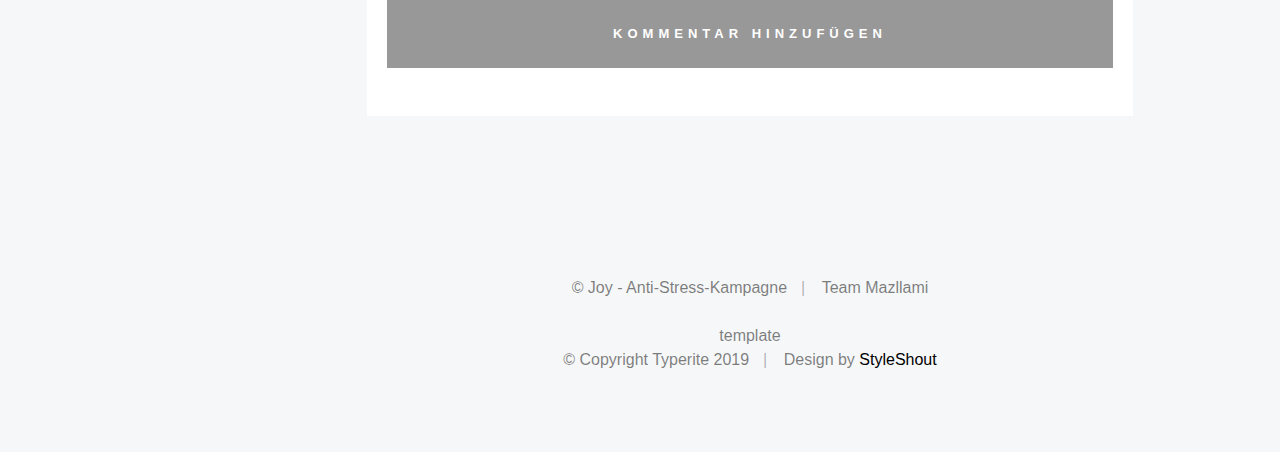
<file: post.html>
<!DOCTYPE html>
<html class="no-js" lang="en">
<head>

    <!--- Basis
    ================================================== -->
    <meta charset="utf-8">
    <title>JOY</title>
    <meta name="description" content="Anti-Stress-Kampagne">
    <meta name="author" content="Gruppe Mazllami">

    <!-- Mobil
    ================================================== -->
    <meta name="viewport" content="width=device-width, initial-scale=1">

    <!-- CSS
    ================================================== -->
    <link rel="stylesheet" href="css/base.css">
    <link rel="stylesheet" href="css/vendor.css">
    <link rel="stylesheet" href="css/main.css">

    <!-- script
    ================================================== -->
    <script src="js/modernizr.js"></script>

    <!-- favicons
    ================================================== -->
    <link rel="icon" sizes="180x180" href="images/icons/tab_icons/icon_1.png">
    <link rel="icon32" type="image/png" sizes="32x32" href="images/icons/tab_icons/icon_32x32.png">
    <link rel="icon16" type="image/png" sizes="16x16" href="images/icons/tab_icons/icon_16x16.png">

</head>

<body>

    <!-- preloader
    ================================================== -->
    <div id="preloader">
        <div id="loader" class="dots-fade">
            <div></div>
            <div></div>
            <div></div>
        </div>
    </div>

    <div id="top" class="s-wrap site-wrapper">

        <!-- Header
        ================================================== -->
        <header class="s-header">

			<!-- Top - Header
        	================================================== -->
            <div class="header__top">
                <div class="header__logo">
                    <a class="site-logo" href="index.html">
                        <img src="images/logo_joy.svg" alt="Homepage">
                    </a>
                </div>
				
 				<!-- Suche
        		================================================== -->
                <div class="header__search">
    
                    <form role="search" method="get" class="header__search-form" action="#">
                        <label>
                            <span class="hide-content">Suchen nach:</span>
                            <input type="search" class="header__search-field" placeholder="Wort eingeben" value="" name="s" title="Search for:" autocomplete="off">
                        </label>
                        <input type="submit" class="header__search-submit" value="Search">
                    </form>
        
                    <a href="#0" title="Suche schließen" class="header__search-close">Suche schließen</a>
        
                </div>  <!-- Ende Suche -->

                <!-- Icons -->
                <a href="#0" class="header__search-trigger"></a>
                <a href="#0" class="header__menu-toggle"><span>Menu</span></a>

            </div> <!-- Ende Top-Header -->
			
 			<!-- Menü
        	================================================== -->
            <nav class="header__nav-wrap">
                <ul class="header__nav">
                    <li><a href="index.html" title="">Home</a></li>
                    <li class="has-children current"><a href="#0">Kategorien</a>
                      <ul class="sub-menu">
                        <li><a href="category.html">Basiswissen</a></li>
                        <li><a href="#">Stressmanagent</a></li>
                        <li><a href="#">Gesundheit</a></li>
                        <li><a href="#">Organisation</a></li>
                        <li><a href="#">Alltag</a></li>
                        <li><a href="#">Tipps und Tricks</a></li>
                        </ul>
                    </li>
                    <li><a href="about.html">Über uns</a></li>
					<li><a href="instagram.html">Instagram</a></li>
                  <li><a href="contact.html">Kontakt</a></li>
                </ul> 
          </nav> <!-- Ende Menü -->			
        </header> <!-- Ende Header -->
		
<!-- Inhalt
================================================== -->
        <div class="s-content content">
            <main class="row content__page">                
                <article class="column large-full entry format-standard">
					
					<!-- Bild
					================================================== -->
                    <div class="media-wrap entry__media">
                        <div class="entry__post-thumb">
                            <img src="images/post/img/post1000.jpg" 
                                 srcset="images/post/img/post2000.jpg 2000w, 
                                         images/post/img/post1000.jpg 1000w, 
                                         images/post/img/post500.jpg 500w" sizes="(max-width: 2000px) 100vw, 2000px" alt="">
                        </div>
                    </div>
					
					<!-- Überschrift
					================================================== -->
                    <div class="content__page-header entry__header">
                      <h1 class="display-1 entry__title">Was ist Stress? </h1>
                      <ul class="entry__header-meta">
                        <li class="author">Von <a href="#0">Sarah Mazllami</a></li>
                            <li class="date">6. Juli 2020</li>
                            <li class="cat-links">
                                <a href="#0">Basiswissen</a>
                            </li>
                        </ul>
                    </div>
					
					<!-- Text
					================================================== -->
                  <div class="entry__content">
                        <p class="lead drop-cap">
                        Duis ex ad cupidatat tempor Excepteur cillum cupidatat 
                        fugiat nostrud cupidatat dolor sunt sint sit nisi est eu exercitation 
                        incididunt adipisicing veniam velit id fugiat enim mollit amet anim veniam dolor 
                        dolor irure velit commodo cillum sit nulla ullamco magna amet magna cupidatat qui 
                        labore cillum sit in tempor veniam consequat non laborum adipisicing aliqua 
                        ea nisi sint.
                        </p>

                        <p>
                        Duis ex ad cupidatat tempor Excepteur cillum cupidatat fugiat nostrud cupidatat 
                        dolor sunt sint sit nisi est eu exercitation incididunt adipisicing veniam velit 
                        id fugiat enim mollit amet anim veniam dolor dolor irure velit commodo cillum sit 
                        nulla ullamco magna amet magna cupidatat qui labore cillum sit in tempor veniam 
                        consequat non laborum adipisicing aliqua ea nisi sint ut quis proident ullamco ut 
                        dolore culpa occaecat ut laboris in sit minim cupidatat ut dolor voluptate enim 
                        veniam consequat occaecat fugiat in adipisicing in amet Ut nulla nisi non ut enim 
                        aliqua laborum mollit quis nostrud sed sed.
                        </p>
						
                        <h3>Zwischenüberschrift</h3>
    
                        <p>
                        Harum quidem rerum facilis est et expedita distinctio. Nam libero tempore, cum 
                        soluta nobis est eligendi optio cumque nihil impedit quo minus 
                        <a href="http://#">omnis voluptas assumenda est</a> id quod maxime placeat 
                        facere possimus, omnis dolor repellendus. Temporibus autem quibusdam et aut 
                        officiis debitis aut rerum necessitatibus saepe eveniet ut et.
                        </p>
    
                    <blockquote>
                      <p>
                            For God so loved the world, that he gave his only Son, that whoever believes in 
                            him should not perish but have eternal life. For God did not send his Son into 
                            the world to condemn the world, but in order that the world might be 
                            saved through him.
                        </p>
                            <cite>Sarah&nbsp; &nbsp; &nbsp;06.Juli 2020</cite></blockquote>
    
                    <p>
                        Odio dignissimos ducimus qui blanditiis praesentium voluptatum deleniti atque 
                        corrupti dolores et quas molestias excepturi sint occaecati cupiditate non provident, 
                        similique sunt in culpa. Aenean eu leo quam. Pellentesque ornare sem lacinia quam 
                        venenatis vestibulum. Nulla vitae elit libero, a pharetra augue laboris in sit minim 
                        cupidatat ut dolor voluptate enim veniam consequat occaecat fugiat in adipisicing 
                        in amet Ut nulla nisi non ut enim aliqua laborum mollit quis nostrud sed sed.
                      </p>
 					
					  <!-- Tags
					================================================== -->
						<p class="entry__tags"><span>Blog Tags</span> <span class="entry__tag-list"> <a href="#0">#Tag 1</a> <a href="#0">#Tag 2</a> <a href="#0">#Tag 2</a> <a href="#0">#Tag 3</a> </span> </p>
                    </div>
					
					<!-- Ähnliche Beiträge
					================================================== -->
                    <div class="entry__related">
                        <h3 class="h2">Ähnliche Blogbeiträge</h3>
                        <ul class="related">
                            <li class="related__item">
                                <a href="#" class="related__link">
                                    <img src="images/gallery/jpg/hands600.jpg" alt="">
                                </a>
                                <h5 class="related__post-title">Blogthema XY</h5>
                            </li>
                            <li class="related__item">
                                <a href="#" class="related__link">
                                    <img src="images/gallery/jpg/plants600.jpg" alt="">
                                </a>
                                <h5 class="related__post-title">Blogthema XY</h5>
                            </li>
                            <li class="related__item">
                                <a href="#" class="related__link">
                                    <img src="images/gallery/jpg/lamp600.jpg" alt="">
                                </a>
                                <h5 class="related__post-title">Blogthema XY</h5>
                            </li>
                        </ul>
                    </div>
										<!-- Bild
					================================================== -->

                </article> <!-- end column large-full entry-->

					<!-- Kommentare
					================================================== -->
                	<div class="comments-wrap">
                    <div id="comments" class="column large-12">
                        <h3 class="h2">5 Kommentare</h3>        
                        <ol class="commentlist"> 
						<!-- Kommentare 1-->
                            <li class="depth-1 comment">        
                                <div class="comment__avatar">
                                    <img class="avatar" src="images/avatars/user-01.jpg" alt="" width="50" height="50">
                                </div>        
                                <div class="comment__content">        
                                    <div class="comment__info">
                                        <div class="comment__author">Mara Julie Erken</div>        
                                        <div class="comment__meta">
                                            <div class="comment__time">7. Juli 2020</div>
                                            <div class="comment__reply">
                                                <a class="comment-reply-link" href="#0">Antworten</a>
                                            </div>
                                        </div>
                                    </div>        
                                    <div class="comment__text">
                                    <p>Adhuc quaerendum est ne, vis ut harum tantas noluisse, id suas iisque mei. Nec te inani ponderum vulputate,
                                    facilisi expetenda has et. Iudico dictas scriptorem an vim, ei alia mentitum est, ne has voluptua praesent.</p>
                                    </div>        
                                </div>        
                            </li>
						<!-- Kommentar 2 -->        
                            <li class="thread-alt depth-1 comment">        
                                <div class="comment__avatar">
                                    <img class="avatar" src="images/avatars/user-04.jpg" alt="" width="50" height="50">
                                </div>        
                                <div class="comment__content">        
                                    <div class="comment__info">
                                        <div class="comment__author">Marina Altemann</div>        
                                        <div class="comment__meta">
                                            <div class="comment__time">8. Juli 2020</div>
                                            <div class="comment__reply">
                                                <a class="comment-reply-link" href="#0">Antworten</a>
                                            </div>
                                        </div>
                                    </div>        
                                    <div class="comment__text">
                                    <p>Sumo euismod dissentiunt ne sit, ad eos iudico qualisque adversarium, tota falli et mei. Esse euismod
                                    urbanitas ut sed, et duo scaevola pericula splendide. Primis veritus contentiones nec ad, nec et
                                    tantas semper delicatissimi.</p>
                                    </div>        
                                </div>
        
                                <ul class="children">        
                                    <li class="depth-2 comment">        
                                        <div class="comment__avatar">
                                            <img class="avatar" src="images/avatars/user-03.jpg" alt="" width="50" height="50">
                                        </div>        
                                        <div class="comment__content">        
                                            <div class="comment__info">
                                                <div class="comment__author">Sarah Mazllami</div>        
                                                <div class="comment__meta">
                                                    <div class="comment__time">8. Juli 2020</div>
                                                    <div class="comment__reply">
                                                        <a class="comment-reply-link" href="#0">Antworten</a>
                                                    </div>
                                                </div>
                                            </div>        
                                            <div class="comment__text">
                                                <p>Duis sed odio sit amet nibh vulputate
                                                cursus a sit amet mauris. Morbi accumsan ipsum velit. Duis sed odio sit amet nibh vulputate
                                                cursus a sit amet mauris</p>
                                            </div>        
                                        </div>
        
                                        <ul class="children">        
                                            <li class="depth-3 comment">        
                                                <div class="comment__avatar">
                                                    <img class="avatar" src="images/avatars/user-04.jpg" alt="" width="50" height="50">
                                                </div>        
                                                <div class="comment__content">        
                                                    <div class="comment__info">
                                                        <div class="comment__author">Marina Altemann</div>        
                                                        <div class="comment__meta">
                                                            <div class="comment__time">9. Juli 2020</div>
                                                            <div class="comment__reply">
                                                                <a class="comment-reply-link" href="#0">Antworten</a>
                                                            </div>
                                                        </div>
                                                    </div>        
                                                    <div class="comment__text">
                                                    <p>Investigationes demonstraverunt lectores legere me lius quod ii legunt saepius. Claritas est
                                                    etiam processus dynamicus, qui sequitur mutationem consuetudium lectorum.</p>
                                                    </div>        
                                                </div>        
                                            </li>        
                                        </ul>        
                                    </li>        
                                </ul>        
                            </li>
							
							<!-- Kommentar 3 -->        
                            <li class="depth-1 comment">        
                                <div class="comment__avatar">
                                    <img class="avatar" src="images/avatars/user-02.jpg" alt="" width="50" height="50">
                                </div>        
                                <div class="comment__content">        
                                    <div class="comment__info">
                                        <div class="comment__author">Taam Khedash</div>        
                                        <div class="comment__meta">
                                            <div class="comment__time">10. Juli 2020</div>
                                            <div class="comment__reply">
                                                <a class="comment-reply-link" href="#0">Antworten</a>
                                            </div>
                                        </div>
                                    </div>        
                                    <div class="comment__text">
                                    <p>Typi non habent claritatem insitam; est usus legentis in iis qui facit eorum claritatem.</p>
                                    </div>        
                                </div>        
                            </li>        
                        </ol>
                    </div>
					
					<!-- Antworten -->
                    <div class="column large-12 comment-respond">                       
                        <div id="respond">            
                            <h3 class="h2">Kommentar hinzufügen <span>Deine Email Adresse wird nicht mit veröffentlicht</span></h3>
							
							<!-- Formular -->
                            <form name="contactForm" id="contactForm" method="post" action="" autocomplete="off">
                                <fieldset>            
                                    <div class="form-field">
                                        <input name="cName" id="cName" class="full-width" placeholder="Dein Name" value="" type="text">
                                    </div>            
                                    <div class="form-field">
                                        <input name="cEmail" id="cEmail" class="full-width" placeholder="Deine Email Adresse" value="" type="text">
                                    </div>            
                                    <div class="message form-field">
                                        <textarea name="cMessage" id="cMessage" class="full-width" placeholder="Dein Kommentar"></textarea>
                                    </div>            
                                    <input name="submit" id="submit" class="btn btn--primary btn-wide btn--large full-width" value="Kommentar hinzufügen" type="submit">
                                </fieldset>
                            </form> <!-- Ende Formular -->            
                        </div>            
                    </div>            
                </div> <!-- Ende Kommentare -->
            </main>
        </div> <!-- Ende Inhalt -->


         <!-- Footer
        ================================================== -->
        <footer class="s-footer">
            <div class="row">
                <div class="column large-full footer__content">
                    <div class="footer__copyright">
                        <span>© Joy - Anti-Stress-Kampagne</span> 
                        <span>Team Mazllami</span>
                    </div><br>
					<span>template</span>	
					<div class="footer__copyright">
						<span>© Copyright Typerite 2019</span> 
                        <span>Design by <a href="https://www.styleshout.com/">StyleShout</a></span>
					</div>
                </div>
            </div>
            <div class="go-top">
                <a class="smoothscroll" title="Nach oben" href="#top"></a>
            </div>
        </footer>

    </div> <!-- Ende HTML -->


    <!-- Java Script
    ================================================== -->
    <script src="js/jquery-3.2.1.min.js"></script>
    <script src="js/plugins.js"></script>
    <script src="js/main.js"></script>

</body>
</file>
<file: css/base.css>
/* =================================================================== 
 *
 *  Typewrite Base Stylesheet
 *  Template Ver. 1.0.0
 *  05-17-2019
 *  ------------------------------------------------------------------
 *
 *  TOC:
 *  # imports
 *  # normalize 
 *  # basic/base setup styles 
 *  # Grid v2.0.1
 *  # block grids
 *  # MISC
 *
 * =================================================================== */



/* ===================================================================
 * # imports 
 *
 * ------------------------------------------------------------------- */
@import url("https://fonts.googleapis.com/css?family=Heebo:300,400,500,600,700|Lora:400,400i,700,700i|IBM+Plex+Sans:300,400,400i,600,700,900");
@font-face { font-family: 'Charming';
             src: local ('Charming')
                  url('fonts/Charming.ttf') format('truetype'); }

@font-face { font-family: 'Stone';
             src: local ('Stone')
                  url('fonts/Stone.ttf') format('truetype'); }


/* ==========================================================================
 * # normalize
 * normalize.css v8.0.1 | MIT License |
 * github.com/necolas/normalize.css
 *
 * -------------------------------------------------------------------------- */

/* ------------------------------------------------------------------- 
 * ## document
 * ------------------------------------------------------------------- */

/* 1. Correct the line height in all browsers.
 * 2. Prevent adjustments of font size after orientation changes in iOS.*/
html {
  line-height: 1.15;  /* 1 */
  -webkit-text-size-adjust: 100%;  /* 2 */
}

/* ------------------------------------------------------------------- 
 * ## sections
 * ------------------------------------------------------------------- */

/* Remove the margin in all browsers. */
body {
  margin: 0;
}

/* Render the `main` element consistently in IE. */
main {
  display: block;
}

/* Correct the font size and margin on `h1` elements within `section` and
 * `article` contexts in Chrome, Firefox, and Safari. */
h1 {
  font-size: 2em;
  margin: 0.67em 0;
}

/* ------------------------------------------------------------------- 
 * ## grouping
 * ------------------------------------------------------------------- */

/* 1. Add the correct box sizing in Firefox.
 * 2. Show the overflow in Edge and IE. */
hr {
  box-sizing: content-box;  /* 1 */
  height: 0;  /* 1 */
  overflow: visible;  /* 2 */
}

/* 1. Correct the inheritance and scaling of font size in all browsers.
 * 2. Correct the odd `em` font sizing in all browsers. */
pre {
  font-family: monospace, monospace;  /* 1 */
  font-size: 1em;  /* 2 */
}

/* ------------------------------------------------------------------- 
 * ## text-level semantics
 * ------------------------------------------------------------------- */

/* Remove the gray background on active links in IE 10. */
a {
  background-color: transparent;
}

/* 1. Remove the bottom border in Chrome 57-
 * 2. Add the correct text decoration in Chrome, Edge, IE, Opera, and Safari. */
abbr[title] {
  border-bottom: none;  /* 1 */
  text-decoration: underline;  /* 2 */
  text-decoration: underline dotted;  /* 2 */
}

/* Add the correct font weight in Chrome, Edge, and Safari. */
b,
strong {
  font-weight: bolder;
}

/* 1. Correct the inheritance and scaling of font size in all browsers.
 * 2. Correct the odd `em` font sizing in all browsers. */
code,
kbd,
samp {
  font-family: monospace, monospace;  /* 1 */
  font-size: 1em;  /* 2 */
}

/* Add the correct font size in all browsers. */
small {
  font-size: 80%;
}

/* Prevent `sub` and `sup` elements from affecting the line height in
 * all browsers. */
sub,
sup {
  font-size: 75%;
  line-height: 0;
  position: relative;
  vertical-align: baseline;
}

sub {
  bottom: -0.25em;
}

sup {
  top: -0.5em;
}

/* ------------------------------------------------------------------- 
 * ## embedded content
 * ------------------------------------------------------------------- */

/* Remove the border on images inside links in IE 10. */
img {
  border-style: none;
}

/* ------------------------------------------------------------------- 
 * ## forms
 * ------------------------------------------------------------------- */

/* 1. Change the font styles in all browsers.
 * 2. Remove the margin in Firefox and Safari. */
button,
input,
optgroup,
select,
textarea {
  font-family: inherit;  /* 1 */
  font-size: 100%;  /* 1 */
  line-height: 1.15;  /* 1 */
  margin: 0;  /* 2 */
}

/* Show the overflow in IE.
 * 1. Show the overflow in Edge. */
button,
input {

  /* 1 */
  overflow: visible;
}

/* Remove the inheritance of text transform in Edge, Firefox, and IE.
 * 1. Remove the inheritance of text transform in Firefox. */
button,
select {

  /* 1 */
  text-transform: none;
}

/* Correct the inability to style clickable types in iOS and Safari. */
button,
[type="button"],
[type="reset"],
[type="submit"] {
  -webkit-appearance: button;
}

/* Remove the inner border and padding in Firefox. */
button::-moz-focus-inner,
[type="button"]::-moz-focus-inner,
[type="reset"]::-moz-focus-inner,
[type="submit"]::-moz-focus-inner {
  border-style: none;
  padding: 0;
}

/* Restore the focus styles unset by the previous rule. */
button:-moz-focusring,
[type="button"]:-moz-focusring,
[type="reset"]:-moz-focusring,
[type="submit"]:-moz-focusring {
  outline: 1px dotted ButtonText;
}

/* Correct the padding in Firefox. */
fieldset {
  padding: 0.35em 0.75em 0.625em;
}

/* 1. Correct the text wrapping in Edge and IE.
 * 2. Correct the color inheritance from `fieldset` elements in IE.
 * 3. Remove the padding so developers are not caught out when they zero out
 *    `fieldset` elements in all browsers. */
legend {
  box-sizing: border-box;  /* 1 */
  color: inherit;  /* 2 */
  display: table;  /* 1 */
  max-width: 100%;  /* 1 */
  padding: 0;  /* 3 */
  white-space: normal;  /* 1 */
}

/* Add the correct vertical alignment in Chrome, Firefox, and Opera. */
progress {
  vertical-align: baseline;
}

/* Remove the default vertical scrollbar in IE 10+. */
textarea {
  overflow: auto;
}

/* 1. Add the correct box sizing in IE 10.
 * 2. Remove the padding in IE 10. */
[type="checkbox"],
[type="radio"] {
  box-sizing: border-box;  /* 1 */
  padding: 0;  /* 2 */
}

/* Correct the cursor style of increment and decrement buttons in Chrome. */
[type="number"]::-webkit-inner-spin-button,
[type="number"]::-webkit-outer-spin-button {
  height: auto;
}

/* 1. Correct the odd appearance in Chrome and Safari.
 * 2. Correct the outline style in Safari. */
[type="search"] {
  -webkit-appearance: textfield;  /* 1 */
  outline-offset: -2px;  /* 2 */
}

/* Remove the inner padding in Chrome and Safari on macOS. */
[type="search"]::-webkit-search-decoration {
  -webkit-appearance: none;
}

/* 1. Correct the inability to style clickable types in iOS and Safari.
 * 2. Change font properties to `inherit` in Safari. */
::-webkit-file-upload-button {
  -webkit-appearance: button;  /* 1 */
  font: inherit;  /* 2 */
}

/* ------------------------------------------------------------------- 
 * ## interactive
 * ------------------------------------------------------------------- */

/* Add the correct display in Edge, IE 10+, and Firefox. */
details {
  display: block;
}

/* Add the correct display in all browsers. */
summary {
  display: list-item;
}

/* ------------------------------------------------------------------- 
 * ## misc
 * ------------------------------------------------------------------- */

/* Add the correct display in IE 10+. */
template {
  display: none;
}

/* Add the correct display in IE 10. */
[hidden] {
  display: none;
}


/* ===================================================================
 * # basic/base setup styles
 *
 * ------------------------------------------------------------------- */
html {
  font-size: 62.5%;
  box-sizing: border-box;
}

*,
*::before,
*::after {
  box-sizing: inherit;
}

body {
  font-weight: normal;
  line-height: 1;
  word-wrap: break-word;
  -moz-font-smoothing: grayscale;
  -moz-osx-font-smoothing: grayscale;
  -webkit-font-smoothing: antialiased;
  -webkit-overflow-scrolling: touch;
  -webkit-text-size-adjust: none;
}

/* ------------------------------------------------------------------- 
 * ## Media
 * ------------------------------------------------------------------- */
svg,
img,
video embed,
iframe,
object {
  max-width: 100%;
  height: auto;
}

/* ------------------------------------------------------------------- 
 * ## Typography resets 
 * ------------------------------------------------------------------- */
div, dl, dt, dd, ul, ol, li, h1, h2, h3, h4, h5, h6, pre, form, p, blockquote, th, td {
  margin: 0;
  padding: 0;
}

p {
  font-size: inherit;
  text-rendering: optimizeLegibility;
}

em,
i {
  font-style: italic;
  line-height: inherit;
}

strong,
b {
  font-weight: bold;
  line-height: inherit;
}

small {
  font-size: 60%;
  line-height: inherit;
}

ol,
ul {
  list-style: none;
}

li {
  display: block;
}

/* ------------------------------------------------------------------- 
 * ## links
 * ------------------------------------------------------------------- */
a {
  text-decoration: none;
  line-height: inherit;
}

a img {
  border: none;
}

/* ------------------------------------------------------------------- 
 * ## inputs
 * ------------------------------------------------------------------- */
fieldset {
  margin: 0;
  padding: 0;
}

input[type="email"],
input[type="number"],
input[type="search"],
input[type="text"],
input[type="tel"],
input[type="url"],
input[type="password"],
textarea {
  -webkit-appearance: none;
  -moz-appearance: none;
  appearance: none;
}


/* ===================================================================
 * # Grid v2.0.1
 *
 *   -----------------------------------------------------------------
 * - Grid breakpoints are based on MAXIMUM WIDTH media queries, 
 *   meaning they apply to that one breakpoint and ALL THOSE BELOW IT.
 * - Grid columns without a specified width will automatically layout 
 *   as equal width columns.
 * ------------------------------------------------------------------- */

/* rows
 * ------------------------------------- */
.row {
  width: 89%;
  max-width: 1200px;
  margin: 0 auto;
  display: -ms-flexbox;
  display: -webkit-flex;
  display: flex;
  -webkit-flex-flow: row wrap;
  -ms-flex-flow: row wrap;
  flex-flow: row wrap;
}

.row .row {
  width: auto;
  max-width: none;
  margin-left: -20px;
  margin-right: -20px;
}

/* columns
 * -------------------------------------- */
.column {
  -webkit-flex: 1 1 0%;
  -ms-flex: 1 1 0%;
  flex: 1 1 0%;
  padding: 0 20px;
}

.collapse > .column,
.column.collapse {
  padding: 0;
}

/* flex row containers utility classes
 * ----------------------------------------- */
.row.row-wrap {
  -webkit-flex-wrap: wrap;
  -ms-flex-wrap: wrap;
  flex-wrap: wrap;
}

.row.row-nowrap {
  -webkit-flex-wrap: nowrap;
  -ms-flex-wrap: none;
  flex-wrap: nowrap;
}

.row.row-top {
  -webkit-align-items: flex-start;
  -ms-flex-align: start;
  align-items: flex-start;
}

.row.row-bottom {
  -webkit-align-items: flex-end;
  -ms-flex-align: end;
  align-items: flex-end;
}

.row.row-center {
  -webkit-align-items: center;
  -ms-flex-align: center;
  align-items: center;
}

.row.row-stretch {
  -webkit-align-items: stretch;
  -ms-flex-align: stretch;
  align-items: stretch;
}

.row.row-baseline {
  -webkit-align-items: baseline;
  -ms-flex-align: baseline;
  align-items: baseline;
}

/* flex item utility alignment classes
 * ----------------------------------------- */
.align-center {
  margin: auto;
  -webkit-align-self: center;
  -ms-flex-item-align: center;
  align-self: center;
}

.align-left {
  margin-right: auto;
  -webkit-align-self: center;
  -ms-flex-item-align: center;
  align-self: center;
}

.align-right {
  margin-left: auto;
  -webkit-align-self: center;
  -ms-flex-item-align: center;
  align-self: center;
}

.align-x-center {
  margin-right: auto;
  margin-left: auto;
}

.align-x-left {
  margin-right: auto;
}

.align-x-right {
  margin-left: auto;
}

.align-y-center {
  -webkit-align-self: center;
  -ms-flex-item-align: center;
  align-self: center;
}

.align-y-top {
  -webkit-align-self: flex-start;
  -ms-flex-item-align: start;
  align-self: flex-start;
}

.align-y-bottom {
  -webkit-align-self: flex-end;
  -ms-flex-item-align: end;
  align-self: flex-end;
}

/* large screen column widths 
 * -------------------------------------- */
.large-1 {
  -webkit-flex: 0 0 8.33333%;
  -ms-flex: 0 0 8.33333%;
  flex: 0 0 8.33333%;
  max-width: 8.33333%;
}

.large-2 {
  -webkit-flex: 0 0 16.66667%;
  -ms-flex: 0 0 16.66667%;
  flex: 0 0 16.66667%;
  max-width: 16.66667%;
}

.large-3 {
  -webkit-flex: 0 0 25%;
  -ms-flex: 0 0 25%;
  flex: 0 0 25%;
  max-width: 25%;
}

.large-4 {
  -webkit-flex: 0 0 33.33333%;
  -ms-flex: 0 0 33.33333%;
  flex: 0 0 33.33333%;
  max-width: 33.33333%;
}

.large-5 {
  -webkit-flex: 0 0 41.66667%;
  -ms-flex: 0 0 41.66667%;
  flex: 0 0 41.66667%;
  max-width: 41.66667%;
}

.large-6,
.large-half {
  -webkit-flex: 0 0 50%;
  -ms-flex: 0 0 50%;
  flex: 0 0 50%;
  max-width: 50%;
}

.large-7 {
  -webkit-flex: 0 0 58.33333%;
  -ms-flex: 0 0 58.33333%;
  flex: 0 0 58.33333%;
  max-width: 58.33333%;
}

.large-8 {
  -webkit-flex: 0 0 66.66667%;
  -ms-flex: 0 0 66.66667%;
  flex: 0 0 66.66667%;
  max-width: 66.66667%;
}

.large-9 {
  -webkit-flex: 0 0 75%;
  -ms-flex: 0 0 75%;
  flex: 0 0 75%;
  max-width: 75%;
}

.large-10 {
  -webkit-flex: 0 0 83.33333%;
  -ms-flex: 0 0 83.33333%;
  flex: 0 0 83.33333%;
  max-width: 83.33333%;
}

.large-11 {
  -webkit-flex: 0 0 91.66667%;
  -ms-flex: 0 0 91.66667%;
  flex: 0 0 91.66667%;
  max-width: 91.66667%;
}

.large-12,
.large-full {
  -webkit-flex: 0 0 100%;
  -ms-flex: 0 0 100%;
  flex: 0 0 100%;
  max-width: 100%;
}

/* ------------------------------------------------------------------- 
 * ## medium screen devices
 * ------------------------------------------------------------------- */
@media screen and (max-width:1200px) {
  .row .row {
    margin-left: -16px;
    margin-right: -16px;
  }

  .column {
    padding: 0 16px;
  }

  .medium-1 {
    -webkit-flex: 0 0 8.33333%;
    -ms-flex: 0 0 8.33333%;
    flex: 0 0 8.33333%;
    max-width: 8.33333%;
  }

  .medium-2 {
    -webkit-flex: 0 0 16.66667%;
    -ms-flex: 0 0 16.66667%;
    flex: 0 0 16.66667%;
    max-width: 16.66667%;
  }

  .medium-3 {
    -webkit-flex: 0 0 25%;
    -ms-flex: 0 0 25%;
    flex: 0 0 25%;
    max-width: 25%;
  }

  .medium-4 {
    -webkit-flex: 0 0 33.33333%;
    -ms-flex: 0 0 33.33333%;
    flex: 0 0 33.33333%;
    max-width: 33.33333%;
  }

  .medium-5 {
    -webkit-flex: 0 0 41.66667%;
    -ms-flex: 0 0 41.66667%;
    flex: 0 0 41.66667%;
    max-width: 41.66667%;
  }

  .medium-6,
  .medium-half {
    -webkit-flex: 0 0 50%;
    -ms-flex: 0 0 50%;
    flex: 0 0 50%;
    max-width: 50%;
  }

  .medium-7 {
    -webkit-flex: 0 0 58.33333%;
    -ms-flex: 0 0 58.33333%;
    flex: 0 0 58.33333%;
    max-width: 58.33333%;
  }

  .medium-8 {
    -webkit-flex: 0 0 66.66667%;
    -ms-flex: 0 0 66.66667%;
    flex: 0 0 66.66667%;
    max-width: 66.66667%;
  }

  .medium-9 {
    -webkit-flex: 0 0 75%;
    -ms-flex: 0 0 75%;
    flex: 0 0 75%;
    max-width: 75%;
  }

  .medium-10 {
    -webkit-flex: 0 0 83.33333%;
    -ms-flex: 0 0 83.33333%;
    flex: 0 0 83.33333%;
    max-width: 83.33333%;
  }

  .medium-11 {
    -webkit-flex: 0 0 91.66667%;
    -ms-flex: 0 0 91.66667%;
    flex: 0 0 91.66667%;
    max-width: 91.66667%;
  }

  .medium-12,
  .medium-full {
    -webkit-flex: 0 0 100%;
    -ms-flex: 0 0 100%;
    flex: 0 0 100%;
    max-width: 100%;
  }

}

/* ------------------------------------------------------------------- 
 * ## tablets
 * ------------------------------------------------------------------- */
@media screen and (max-width:800px) {
  .tab-1 {
    -webkit-flex: 0 0 8.33333%;
    -ms-flex: 0 0 8.33333%;
    flex: 0 0 8.33333%;
    max-width: 8.33333%;
  }

  .tab-2 {
    -webkit-flex: 0 0 16.66667%;
    -ms-flex: 0 0 16.66667%;
    flex: 0 0 16.66667%;
    max-width: 16.66667%;
  }

  .tab-3 {
    -webkit-flex: 0 0 25%;
    -ms-flex: 0 0 25%;
    flex: 0 0 25%;
    max-width: 25%;
  }

  .tab-4 {
    -webkit-flex: 0 0 33.33333%;
    -ms-flex: 0 0 33.33333%;
    flex: 0 0 33.33333%;
    max-width: 33.33333%;
  }

  .tab-5 {
    -webkit-flex: 0 0 41.66667%;
    -ms-flex: 0 0 41.66667%;
    flex: 0 0 41.66667%;
    max-width: 41.66667%;
  }

  .tab-6,
  .tab-half {
    -webkit-flex: 0 0 50%;
    -ms-flex: 0 0 50%;
    flex: 0 0 50%;
    max-width: 50%;
  }

  .tab-7 {
    -webkit-flex: 0 0 58.33333%;
    -ms-flex: 0 0 58.33333%;
    flex: 0 0 58.33333%;
    max-width: 58.33333%;
  }

  .tab-8 {
    -webkit-flex: 0 0 66.66667%;
    -ms-flex: 0 0 66.66667%;
    flex: 0 0 66.66667%;
    max-width: 66.66667%;
  }

  .tab-9 {
    -webkit-flex: 0 0 75%;
    -ms-flex: 0 0 75%;
    flex: 0 0 75%;
    max-width: 75%;
  }

  .tab-10 {
    -webkit-flex: 0 0 83.33333%;
    -ms-flex: 0 0 83.33333%;
    flex: 0 0 83.33333%;
    max-width: 83.33333%;
  }

  .tab-11 {
    -webkit-flex: 0 0 91.66667%;
    -ms-flex: 0 0 91.66667%;
    flex: 0 0 91.66667%;
    max-width: 91.66667%;
  }

  .tab-12,
  .tab-full {
    -webkit-flex: 0 0 100%;
    -ms-flex: 0 0 100%;
    flex: 0 0 100%;
    max-width: 100%;
  }

  .hide-on-tablet {
    display: none;
  }

}

/* ------------------------------------------------------------------- 
 * ## mobile devices 
 * ------------------------------------------------------------------- */
@media screen and (max-width:600px) {
  .row {
    width: 100%;
    padding-left: 25px;
    padding-right: 25px;
  }

  .row .row {
    margin-left: -10px;
    margin-right: -10px;
    padding-left: 0;
    padding-right: 0;
  }

  .column {
    padding: 0 10px;
  }

  .mob-1 {
    -webkit-flex: 0 0 8.33333%;
    -ms-flex: 0 0 8.33333%;
    flex: 0 0 8.33333%;
    max-width: 8.33333%;
  }

  .mob-2 {
    -webkit-flex: 0 0 16.66667%;
    -ms-flex: 0 0 16.66667%;
    flex: 0 0 16.66667%;
    max-width: 16.66667%;
  }

  .mob-3 {
    -webkit-flex: 0 0 25%;
    -ms-flex: 0 0 25%;
    flex: 0 0 25%;
    max-width: 25%;
  }

  .mob-4 {
    -webkit-flex: 0 0 33.33333%;
    -ms-flex: 0 0 33.33333%;
    flex: 0 0 33.33333%;
    max-width: 33.33333%;
  }

  .mob-5 {
    -webkit-flex: 0 0 41.66667%;
    -ms-flex: 0 0 41.66667%;
    flex: 0 0 41.66667%;
    max-width: 41.66667%;
  }

  .mob-6,
  .mob-half {
    -webkit-flex: 0 0 50%;
    -ms-flex: 0 0 50%;
    flex: 0 0 50%;
    max-width: 50%;
  }

  .mob-7 {
    -webkit-flex: 0 0 58.33333%;
    -ms-flex: 0 0 58.33333%;
    flex: 0 0 58.33333%;
    max-width: 58.33333%;
  }

  .mob-8 {
    -webkit-flex: 0 0 66.66667%;
    -ms-flex: 0 0 66.66667%;
    flex: 0 0 66.66667%;
    max-width: 66.66667%;
  }

  .mob-9 {
    -webkit-flex: 0 0 75%;
    -ms-flex: 0 0 75%;
    flex: 0 0 75%;
    max-width: 75%;
  }

  .mob-10 {
    -webkit-flex: 0 0 83.33333%;
    -ms-flex: 0 0 83.33333%;
    flex: 0 0 83.33333%;
    max-width: 83.33333%;
  }

  .mob-11 {
    -webkit-flex: 0 0 91.66667%;
    -ms-flex: 0 0 91.66667%;
    flex: 0 0 91.66667%;
    max-width: 91.66667%;
  }

  .mob-12,
  .mob-full {
    -webkit-flex: 0 0 100%;
    -ms-flex: 0 0 100%;
    flex: 0 0 100%;
    max-width: 100%;
  }

  .hide-on-mobile {
    display: none;
  }

}

/* ------------------------------------------------------------------- 
 * ## small mobile devices <= 400px
 * ------------------------------------------------------------------- */
@media screen and (max-width:400px) {
  .row {
    padding-left: 22px;
    padding-right: 22px;
  }

  .row .row {
    margin-left: 0;
    margin-right: 0;
  }

  .column {
    -webkit-flex: 0 0 100%;
    -ms-flex: 0 0 100%;
    flex: 0 0 100%;
    max-width: 100%;
    width: 100%;
    margin-left: 0;
    margin-right: 0;
    padding: 0;
  }

}



/* ===================================================================
 * # block grids
 *
 * -------------------------------------------------------------------
 * Equally-sized columns define at parent/row level.
 * ------------------------------------------------------------------- */
.block-large-1-8 > .column {
  -webkit-flex: 0 0 12.5%;
  -ms-flex: 0 0 12.5%;
  flex: 0 0 12.5%;
  max-width: 12.5%;
}

.block-large-1-6 > .column {
  -webkit-flex: 0 0 16.66667%;
  -ms-flex: 0 0 16.66667%;
  flex: 0 0 16.66667%;
  max-width: 16.66667%;
}

.block-large-1-5 > .column {
  -webkit-flex: 0 0 20%;
  -ms-flex: 0 0 20%;
  flex: 0 0 20%;
  max-width: 20%;
}

.block-large-1-4 > .column {
  -webkit-flex: 0 0 25%;
  -ms-flex: 0 0 25%;
  flex: 0 0 25%;
  max-width: 25%;
}

.block-large-1-3 > .column {
  -webkit-flex: 0 0 33.33333%;
  -ms-flex: 0 0 33.33333%;
  flex: 0 0 33.33333%;
  max-width: 33.33333%;
}

.block-large-1-2 > .column {
  -webkit-flex: 0 0 50%;
  -ms-flex: 0 0 50%;
  flex: 0 0 50%;
  max-width: 50%;
}

.block-large-full > .column {
  -webkit-flex: 0 0 100%;
  -ms-flex: 0 0 100%;
  flex: 0 0 100%;
  max-width: 100%;
}

/* ------------------------------------------------------------------- 
 * ## block grids - medium screen devices
 * ------------------------------------------------------------------- */
@media screen and (max-width:1200px) {
  .block-medium-1-8 > .column {
    -webkit-flex: 0 0 12.5%;
    -ms-flex: 0 0 12.5%;
    flex: 0 0 12.5%;
    max-width: 12.5%;
  }

  .block-medium-1-6 > .column {
    -webkit-flex: 0 0 16.66667%;
    -ms-flex: 0 0 16.66667%;
    flex: 0 0 16.66667%;
    max-width: 16.66667%;
  }

  .block-medium-1-5 > .column {
    -webkit-flex: 0 0 20%;
    -ms-flex: 0 0 20%;
    flex: 0 0 20%;
    max-width: 20%;
  }

  .block-medium-1-4 > .column {
    -webkit-flex: 0 0 25%;
    -ms-flex: 0 0 25%;
    flex: 0 0 25%;
    max-width: 25%;
  }

  .block-medium-1-3 > .column {
    -webkit-flex: 0 0 33.33333%;
    -ms-flex: 0 0 33.33333%;
    flex: 0 0 33.33333%;
    max-width: 33.33333%;
  }

  .block-medium-1-2 > .column {
    -webkit-flex: 0 0 50%;
    -ms-flex: 0 0 50%;
    flex: 0 0 50%;
    max-width: 50%;
  }

  .block-medium-full > .column {
    -webkit-flex: 0 0 100%;
    -ms-flex: 0 0 100%;
    flex: 0 0 100%;
    max-width: 100%;
  }

}

/* ------------------------------------------------------------------- 
 * ## block grids - tablets
 * ------------------------------------------------------------------- */
@media screen and (max-width:800px) {
  .block-tab-1-8 > .column {
    -webkit-flex: 0 0 12.5%;
    -ms-flex: 0 0 12.5%;
    flex: 0 0 12.5%;
    max-width: 12.5%;
  }

  .block-tab-1-6 > .column {
    -webkit-flex: 0 0 16.66667%;
    -ms-flex: 0 0 16.66667%;
    flex: 0 0 16.66667%;
    max-width: 16.66667%;
  }

  .block-tab-1-5 > .column {
    -webkit-flex: 0 0 20%;
    -ms-flex: 0 0 20%;
    flex: 0 0 20%;
    max-width: 20%;
  }

  .block-tab-1-4 > .column {
    -webkit-flex: 0 0 25%;
    -ms-flex: 0 0 25%;
    flex: 0 0 25%;
    max-width: 25%;
  }

  .block-tab-1-3 > .column {
    -webkit-flex: 0 0 33.33333%;
    -ms-flex: 0 0 33.33333%;
    flex: 0 0 33.33333%;
    max-width: 33.33333%;
  }

  .block-tab-1-2 > .column {
    -webkit-flex: 0 0 50%;
    -ms-flex: 0 0 50%;
    flex: 0 0 50%;
    max-width: 50%;
  }

  .block-tab-full > .column {
    -webkit-flex: 0 0 100%;
    -ms-flex: 0 0 100%;
    flex: 0 0 100%;
    max-width: 100%;
  }

}

/* ------------------------------------------------------------------- 
 * ## block grids - mobile devices
 * ------------------------------------------------------------------- */
@media screen and (max-width:600px) {
  .block-mob-1-8 > .column {
    -webkit-flex: 0 0 12.5%;
    -ms-flex: 0 0 12.5%;
    flex: 0 0 12.5%;
    max-width: 12.5%;
  }

  .block-mob-1-6 > .column {
    -webkit-flex: 0 0 16.66667%;
    -ms-flex: 0 0 16.66667%;
    flex: 0 0 16.66667%;
    max-width: 16.66667%;
  }

  .block-mob-1-5 > .column {
    -webkit-flex: 0 0 20%;
    -ms-flex: 0 0 20%;
    flex: 0 0 20%;
    max-width: 20%;
  }

  .block-mob-1-4 > .column {
    -webkit-flex: 0 0 25%;
    -ms-flex: 0 0 25%;
    flex: 0 0 25%;
    max-width: 25%;
  }

  .block-mob-1-3 > .column {
    -webkit-flex: 0 0 33.33333%;
    -ms-flex: 0 0 33.33333%;
    flex: 0 0 33.33333%;
    max-width: 33.33333%;
  }

  .block-mob-1-2 > .column {
    -webkit-flex: 0 0 50%;
    -ms-flex: 0 0 50%;
    flex: 0 0 50%;
    max-width: 50%;
  }

  .block-mob-full > .column {
    -webkit-flex: 0 0 100%;
    -ms-flex: 0 0 100%;
    flex: 0 0 100%;
    max-width: 100%;
  }

}

/* ------------------------------------------------------------------- 
 * ## block grids - small mobile devices <= 400px
 * ------------------------------------------------------------------- */
@media screen and (max-width:400px) {
  .stack > .column {
    -webkit-flex: 0 0 100%;
    -ms-flex: 0 0 100%;
    flex: 0 0 100%;
    max-width: 100%;
    width: 100%;
    margin-left: 0;
    margin-right: 0;
    padding: 0;
  }

}



/* ===================================================================
 * # MISC
 *
 * ------------------------------------------------------------------- */
.group:after {
  content: "";
  display: table;
  clear: both;
}

/* misc helper classes
 * -------------------------------------- */
.is-hidden {
  display: none;
}

.is-invisible {
  visibility: hidden;
}

.antialiased {
  -webkit-font-smoothing: antialiased;
  -moz-osx-font-smoothing: grayscale;
}

.overflow-hidden {
  overflow: hidden;
}

.remove-bottom {
  margin-bottom: 0;
}

.add-half-bottom {
  margin-bottom: 1.6rem !important;
}

.add-bottom {
  margin-bottom: 3.2rem !important;
}

.no-border {
  border: none;
}

.full-width {
  width: 100%;
}

.text-center {
  text-align: center;
}

.text-left {
  text-align: left;
}

.text-right {
  text-align: right;
}

.pull-left {
  float: left;
}

.pull-right {
  float: right;
}

/*# sourceMappingURL=base.css.map */
</file>
<file: css/vendor.css>
/* =================================================================== 
 *
 *  Typerite Vendor/Third Party CSS
 *  Template Ver. 1.0.0 
 *  05-20-2019
 *  ------------------------------------------------------------------
 *
 *  TOC:
 *  # Slick Slider
 *  # lity
 *  # PrettyPrint GitHub Theme 
 *
 * =================================================================== */


/* ===================================================================
 * # Slick Slider
 * http://kenwheeler.github.io/slick/
 * ------------------------------------------------------------------- */

/* Slider */
.slick-slider {
  position: relative;
  display: block;
  box-sizing: border-box;
  -webkit-touch-callout: none;
  -webkit-user-select: none;
  -khtml-user-select: none;
  -moz-user-select: none;
  -ms-user-select: none;
  user-select: none;
  -ms-touch-action: pan-y;
  touch-action: pan-y;
  -webkit-tap-highlight-color: transparent;
}

.slick-list {
  position: relative;
  overflow: hidden;
  display: block;
  margin: 0;
  padding: 0;
}

.slick-list:focus {
  outline: none;
}

.slick-list.dragging {
  cursor: pointer;
  cursor: hand;
}

.slick-slider .slick-track,
.slick-slider .slick-list {
  -webkit-transform: translate3d(0, 0, 0);
  -moz-transform: translate3d(0, 0, 0);
  -ms-transform: translate3d(0, 0, 0);
  -o-transform: translate3d(0, 0, 0);
  transform: translate3d(0, 0, 0);
}

.slick-track {
  position: relative;
  left: 0;
  top: 0;
  display: block;
  margin-left: auto;
  margin-right: auto;
}

.slick-track:before,
.slick-track:after {
  content: "";
  display: table;
}

.slick-track:after {
  clear: both;
}

.slick-loading .slick-track {
  visibility: hidden;
}

.slick-slide {
  float: left;
  height: 100%;
  min-height: 1px;
  display: none;
}

[dir="rtl"] .slick-slide {
  float: right;
}

.slick-slide img {
  display: block;
}

.slick-slide.slick-loading img {
  display: none;
}

.slick-slide.dragging img {
  pointer-events: none;
}

.slick-initialized .slick-slide {
  display: block;
}

.slick-loading .slick-slide {
  visibility: hidden;
}

.slick-vertical .slick-slide {
  display: block;
  height: auto;
  border: 1px solid transparent;
}

.slick-arrow.slick-hidden {
  display: none;
}



/* ===================================================================
 * # lity - v1.6.6 - 2016-04-22
 *   http://sorgalla.com/lity/
 *   Copyright (c) 2016 Jan Sorgalla; Licensed MIT 
 * ------------------------------------------------------------------- */
.lity {
  z-index: 9990;
  position: fixed;
  top: 0;
  right: 0;
  bottom: 0;
  left: 0;
  white-space: nowrap;
  background: #000000;
  background: rgba(0, 0, 0, 0.9);
  outline: none !important;
  opacity: 0;
  -webkit-transition: opacity 0.3s ease;
  -o-transition: opacity 0.3s ease;
  transition: opacity 0.3s ease;
}

.lity.lity-opened {
  opacity: 1;
}

.lity.lity-closed {
  opacity: 0;
}

.lity * {
  -webkit-box-sizing: border-box;
  -moz-box-sizing: border-box;
  box-sizing: border-box;
}

.lity-wrap {
  z-index: 9990;
  position: fixed;
  top: 0;
  right: 0;
  bottom: 0;
  left: 0;
  text-align: center;
  outline: none !important;
}

.lity-wrap:before {
  content: "";
  display: inline-block;
  height: 100%;
  vertical-align: middle;
  margin-right: -0.25em;
}

.lity-loader {
  z-index: 9991;
  color: #333;
  position: absolute;
  top: 50%;
  margin-top: -0.8em;
  width: 100%;
  text-align: center;
  font-size: 14px;
  font-family: Arial, Helvetica, sans-serif;
  opacity: 0;
  -webkit-transition: opacity 0.3s ease;
  -o-transition: opacity 0.3s ease;
  transition: opacity 0.3s ease;
}

.lity-loading .lity-loader {
  opacity: 1;
}

.lity-container {
  z-index: 9992;
  position: relative;
  text-align: left;
  vertical-align: middle;
  display: inline-block;
  white-space: normal;
  max-width: 100%;
  max-height: 100%;
  outline: none !important;
}

.lity-content {
  z-index: 9993;
  width: 100%;
  -webkit-transform: scale(1);
  -ms-transform: scale(1);
  -o-transform: scale(1);
  transform: scale(1);
  -webkit-transition: -webkit-transform 0.3s ease;
  -o-transition: -o-transform 0.3s ease;
  transition: transform 0.3s ease;
}

.lity-loading .lity-content,
.lity-closed .lity-content {
  -webkit-transform: scale(0.8);
  -ms-transform: scale(0.8);
  -o-transform: scale(0.8);
  transform: scale(0.8);
}

.lity-content:after {
  content: "";
  position: absolute;
  left: 0;
  top: 0;
  bottom: 0;
  display: block;
  right: 0;
  width: auto;
  height: auto;
  z-index: -1;
}

.lity-close {
  z-index: 9994;
  width: 42px;
  height: 42px;
  position: fixed;
  text-align: center !important;
  right: 20px;
  top: 20px;
  -webkit-appearance: none;
  cursor: pointer;
  text-decoration: none;
  text-align: center;
  padding: 0;
  margin: 0;
  color: white;
  font-style: normal;
  font-size: 30px;
  font-family: Arial, sans-serif;
  line-height: 42px;
  border: 0;
  background: transparent;
  outline: none;
  -webkit-box-shadow: none;
  box-shadow: none;
  font: 0/0 a;
  text-shadow: none;
  color: transparent;
  border-radius: 50%;
}

.lity-close::before,
.lity-close::after {
  display: block;
  content: "";
  height: 20px;
  width: 2px;
  background-color: white;
  position: absolute;
  top: 11px;
  left: 20px;
}

.lity-close::before {
  -webkit-transform: rotate(-45deg);
  transform: rotate(-45deg);
}

.lity-close::after {
  -webkit-transform: rotate(45deg);
  transform: rotate(45deg);
}

.lity-close::-moz-focus-inner {
  border: 0;
  padding: 0;
}

.lity-close:hover,
.lity-close:focus,
.lity-close:active,
.lity-close:visited {
  text-decoration: none;
  text-align: center;
  padding: 0;
  color: #fff;
  font-style: normal;
  font-size: 30px;
  font-family: Arial, sans-serif;
  line-height: 36px;
  border: 0;
  background: transparent;
  outline: none;
  -webkit-box-shadow: none;
  box-shadow: none;
  font: 0/0 a;
  text-shadow: none;
  color: transparent;
}

.lity-close:hover::before,
.lity-close:hover::after,
.lity-close:focus::before,
.lity-close:focus::after,
.lity-close:active::before,
.lity-close:active::after,
.lity-close:visited::before,
.lity-close:visited::after {
  background-color: #33998a;
}

/* Image */
.lity-image img {
  max-width: 100%;
  display: block;
  line-height: 0;
  border: 0;
}

/* iFrame */
.lity-iframe .lity-container {
  width: 100%;
  max-width: 964px;
}

.lity-iframe-container {
  width: 100%;
  height: 0;
  padding-top: 56.25%;
  overflow: auto;
  pointer-events: auto;
  -webkit-transform: translateZ(0);
  transform: translateZ(0);
  -webkit-overflow-scrolling: touch;
}

.lity-iframe-container iframe {
  position: absolute;
  display: block;
  top: 0;
  left: 0;
  width: 100%;
  height: 100%;
  background: #000;
}

.lity-hide {
  display: none;
}



/* ===================================================================
 * # PrettyPrint GitHub Theme 
 *   
 * ------------------------------------------------------------------- */
.prettyprint {
  background: #efefef;
  font-family: Menlo, "Bitstream Vera Sans Mono", "DejaVu Sans Mono", Monaco, Consolas, monospace;
  font-size: 13px;
  line-height: 1.538;
  border: none;
}

.pln {
  color: #333333;
}

@media screen {
  .str {
    color: #dd1144;
  }

  .kwd {
    color: #333333;
  }

  .com {
    color: #999988;
  }

  .typ {
    color: #445588;
  }

  .lit {
    color: #445588;
  }

  .pun {
    color: #333333;
  }

  .opn {
    color: #333333;
  }

  .clo {
    color: #333333;
  }

  .tag {
    color: navy;
  }

  .atn {
    color: teal;
  }

  .atv {
    color: #dd1144;
  }

  .dec {
    color: #333333;
  }

  .var {
    color: teal;
  }

  .fun {
    color: #990000;
  }

}

@media print, projection {
  .str {
    color: #006600;
  }

  .kwd {
    color: #006;
    font-weight: bold;
  }

  .com {
    color: #600;
    font-style: italic;
  }

  .typ {
    color: #404;
    font-weight: bold;
  }

  .lit {
    color: #004444;
  }

  .pun,
  .opn,
  .clo {
    color: #444400;
  }

  .tag {
    color: #006;
    font-weight: bold;
  }

  .atn {
    color: #440044;
  }

  .atv {
    color: #006600;
  }

}

/* Specify class=linenums on a pre to get line numbering */
ol.linenums {
  margin-top: 0;
  margin-bottom: 0;
}

/* IE indents via margin-left */
li.L0,
li.L1,
li.L2,
li.L3,
li.L4,
li.L5,
li.L6,
li.L7,
li.L8,
li.L9 {

  /* */
}

/* Alternate shading for lines */
li.L1,
li.L3,
li.L5,
li.L7,
li.L9 {

  /* */
}

/*# sourceMappingURL=vendor.css.map */
</file>
<file: css/main.css>
/* =================================================================== 
 *
 *  Typerite Main Stylesheet
 *  Template Ver. 1.0.0
 *  05-17-2019
 *  ------------------------------------------------------------------
 *
 *  TOC:
 *  # base style overrides
 *      ## links    
 *  # typography & general theme styles
 *      ## typography
 *      ## Lists    
 *      ## responsive video container
 *      ## floated image
 *      ## tables
 *      ## Spacing
 *  # preloader
 *  # forms
 *      ## Style Placeholder Text
 *      ## Change Autocomplete styles in Chrome
 *  # buttons
 *  # additional components
 *      ## additional typo styles
 *      ## skillbars
 *      ## alert box 
 *      ## pagination 
 *  # Common and Reusable Styles
 *      ## animation stuff 
 *      ## entry media
 *      ## listing header
 *      ## slick slider 
 *      ## masonry entries 
 *      ## post formats - masonry view
 *  # site header
 *      ## header logo
 *      ## header main navigation
 *      ## menu toggle
 *      ## header social
 *      ## header search trigger
 *      ## header-search
 *      ## close button for search 
 *  # site content & footer 
 *      ## content
 *      ## footer
 *      ## copyright
 *      ## go to top
 *  # blog styles and blog components
 *      ## entry header meta
 *      ## post tags
 *      ## blog single page navigation
 *      ## related articles
 *      ## comments
 *      ## format gallery
 *
 * =================================================================== */


/* ===================================================================
 * # base style overrides
 *
 * ------------------------------------------------------------------- */
html {
  font-size: 10px;
}

@media screen and (max-width:400px) {
  html {
    font-size: 9.210526315789474px;
  }

}

html,
body {
  height: 100%;
}

body {
  background: #f6f7f8;
  font-family: "Stone", sans-serif;
  font-size: 1.9rem;
  font-style: normal;
  font-weight: normal;
  line-height: 1.789;
  color: #000000;
  margin: 0;
  padding: 0;
}

body.nav-wrap-is-visible {
  overflow: hidden;
}

body.ss-bg-white {
  background: #ffffff;
}

/* ------------------------------------------------------------------- 
 * ## links
 * ------------------------------------------------------------------- */
a {
  color: #999898;
  transition: all 0.3s ease-in-out;
}

a:hover,
a:focus,
a:active {
  color: #999898;
}

a:hover,
a:active {
  outline: 0;
}


/* ===================================================================
 * # typography & general theme styles
 * 
 * ------------------------------------------------------------------- */

/* ------------------------------------------------------------------- 
 * ## typography
 * ------------------------------------------------------------------- */
h1, h2, h3, h4, h5, h6, .h1, .h2, .h3, .h4, .h5, .h6 {
  font-family: "Charming";
  font-weight: 500;
  font-style: normal;
  color: #000000;
  font-variant-ligatures: common-ligatures;
  text-rendering: optimizeLegibility;
}

h1, .h1, h2, .h2, h3, .h3, h4, .h4 {
  margin-top: 6.4rem;
  margin-bottom: 1.6rem;
}

@media screen and (max-width:600px) {
  h1, .h1, h2, .h2, h3, .h3, h4, .h4 {
    margin-top: 5.6rem;
  }

}

h5, .h5, h6, .h6 {
  margin-top: 4.8rem;
  margin-bottom: 1.2rem;
}

@media screen and (max-width:600px) {
  h5, .h5, h6, .h6 {
    margin-top: 4.4rem;
    margin-bottom: 0.8rem;
  }

}

h1, .h1 {
  font-size: 3.6rem;
  line-height: 1.222;
}

@media screen and (max-width:600px) {
  h1, .h1 {
    font-size: 3.3rem;
  }

}

h2, .h2 {
  font-size: 3.2rem !important;
  line-height: 1.2;
}

h3, .h3 {
  font-size: 3.2rem !important;
  line-height: 1.167;
}

h4, .h4 {
  font-size: 3.5rem !important;
  line-height: 1.333;
}

h5, .h5 {
  font-size: 2.2rem !important;
  line-height: 1.333;
}

h6, .h6 {
  font-size: 1.6rem;
  line-height: 1.5;
  text-transform: uppercase;
  letter-spacing: 0.16rem;
}

p img {
  margin: 0;
}

p.lead {
  font-family: "Stone";
  font-weight: 300;
  font-size: 2.4rem;
  line-height: 1.833;
  margin-bottom: 3.6rem;
  color: #000000;
}

@media screen and (max-width:1200px) {
  p.lead {
    font-size: 2.2rem;
  }

}

@media screen and (max-width:600px) {
  p.lead {
    font-size: 2.1rem;
  }

}

em,
i,
strong,
b {
  font-size: inherit;
  line-height: inherit;
}

em,
i {
  font-family: "Stone", sans-serif;
  font-style: italic;
}

strong,
b {
  font-family: "Stone", sans-serif;
  font-weight: 700;
}

small {
  font-size: 1.2rem;
  line-height: inherit;
}

blockquote {
  margin: 4rem 0;
  padding: 4rem 4rem;
  border-left: 4px solid black;
  position: relative;
}

@media screen and (max-width:600px) {
  blockquote {
    padding: 3.2rem 3.2rem;
  }

}

@media screen and (max-width:400px) {
  blockquote {
    padding: 2.8rem 2.8rem;
  }

}

blockquote p {
  font-family: "Stone";
  font-weight: 400;
  padding: 0;
  font-size: 2.4rem;
  line-height: 1.833;
  color: #000000;
}

@media screen and (max-width:500px) {
  blockquote p {
    font-size: 2.2rem;
  }

}

blockquote cite {
  display: block;
  font-family: "Stone", sans-serif;
  font-size: 1.5rem;
  font-style: normal;
  line-height: 1.333;
}

blockquote cite:before {
  content: "\2014 \0020";
}

blockquote cite,
blockquote cite a,
blockquote cite a:visited {
  color: #7e7e7e;
  border: none;
}

abbr {
  font-family: "Stone", sans-serif;
  font-weight: 700;
  font-variant: small-caps;
  text-transform: lowercase;
  letter-spacing: 0.05rem;
  color: #7e7e7e;
}

var,
kbd,
samp,
code,
pre {
  font-family: Consolas, "Andale Mono", Courier, "Courier New", monospace;
}

pre {
  padding: 2.4rem 3.2rem 3.2rem;
  background: #efefef;
  overflow-x: auto;
}

code {
  font-size: 1.4rem;
  margin: 0 0.2rem;
  padding: 0.4rem 0.8rem;
  white-space: nowrap;
  background: #efefef;
  border: 1px solid #d3d3d3;
  color: #000000;
  border-radius: 3px;
}

pre > code {
  display: block;
  white-space: pre;
  line-height: 2;
  padding: 0;
  margin: 0;
}

pre.prettyprint > code {
  border: none;
}

del {
  text-decoration: line-through;
}

abbr[title],
dfn[title] {
  border-bottom: 1px dotted;
  cursor: help;
  text-decoration: none;
}

mark {
  background: #fff099;
  color: #000000;
}

hr {
  border: solid #e0e0e0;
  border-width: 1px 0 0;
  clear: both;
  margin: 2.4rem 0 1.6rem;
  height: 0;
}

/* ------------------------------------------------------------------- 
 * ## Lists
 * ------------------------------------------------------------------- */
ol {
  list-style: decimal;
}

ul {
  list-style: disc;
}

li {
  display: list-item;
}

ol, ul {
  margin-left: 1.6rem;
}

ul li {
  padding-left: 0.4rem;
}

ul ul,
ul ol,
ol ol,
ol ul {
  margin: 0.8rem 0 0.8rem 1.6rem;
}

ul.disc li {
  display: list-item;
  list-style: none;
  padding: 0 0 0 0.8rem;
  position: relative;
}

ul.disc li::before {
  content: "";
  display: inline-block;
  width: 8px;
  height: 8px;
  border-radius: 50%;
  background: #999898;
  position: absolute;
  left: -16px;
  top: 11px;
  vertical-align: middle;
}

dt {
  margin: 0;
  color: #999898;
}

dd {
  margin: 0 0 0 2rem;
}

/* ------------------------------------------------------------------- 
 * ## responsive video container
 * ------------------------------------------------------------------- */
.video-container {
  position: relative;
  padding-bottom: 56.25%;
  height: 0;
  overflow: hidden;
}

.video-container iframe,
.video-container object,
.video-container embed,
.video-container video {
  position: absolute;
  top: 0;
  left: 0;
  width: 100%;
  height: 100%;
}

/* ------------------------------------------------------------------- 
 * ## floated image
 * ------------------------------------------------------------------- */
img.pull-right {
  margin: 1.2rem 0 0 2.8rem;
}

img.pull-left {
  margin: 1.2rem 2.8rem 0 0;
}

/* ------------------------------------------------------------------- 
 * ## tables
 * ------------------------------------------------------------------- */
table {
  border-width: 0;
  width: 100%;
  max-width: 100%;
  font-family: "Stone", sans-serif;
  border-collapse: collapse;
}

th,
td {
  padding: 1.5rem 3.2rem;
  text-align: left;
  border-bottom: 1px solid #e0e0e0;
}

th {
  color: #000000;
  font-family: "Stone", sans-serif;
  font-weight: 700;
}

th:first-child,
td:first-child {
  padding-left: 0;
}

th:last-child,
td:last-child {
  padding-right: 0;
}

.table-responsive {
  overflow-x: auto;
  -webkit-overflow-scrolling: touch;
}

/* ------------------------------------------------------------------- 
 * ## Spacing 
 * ------------------------------------------------------------------- */
button,
.btn {
  margin-bottom: 1.6rem;
}

fieldset {
  margin-bottom: 1.6rem;
}

input,
textarea,
select,
pre,
blockquote,
figure,
table,
p,
ul,
ol,
dl,
form,
.video-container,
.ss-custom-select {
  margin-bottom: 3.2rem;
}


/* ===================================================================
 * # preloader
 *
 * ------------------------------------------------------------------- */
#preloader {
  position: fixed;
  top: 0;
  left: 0;
  right: 0;
  bottom: 0;
  background: #ffffff;
  z-index: 500;
  height: 100vh;
  width: 100%;
  overflow: hidden;
}

.no-js #preloader,
.oldie #preloader {
  display: none;
}

#loader {
  position: absolute;
  left: 50%;
  top: 50%;
  width: 6px;
  height: 6px;
  padding: 0;
  display: inline-block;
  -webkit-transform: translate3d(-50%, -50%, 0);
  transform: translate3d(-50%, -50%, 0);
}

#loader > div {
  content: "";
  background: #999898;
  width: 6px;
  height: 6px;
  position: absolute;
  top: 0;
  left: 0;
  border-radius: 50%;
}

#loader > div:nth-of-type(1) {
  left: 15px;
}

#loader > div:nth-of-type(3) {
  left: -15px;
}

/* dots jump */
.dots-jump > div {
  -webkit-animation: dots-jump 1.2s infinite ease;
  animation: dots-jump 1.2s infinite ease;
  animation-delay: 0.2s;
}

.dots-jump > div:nth-of-type(1) {
  animation-delay: 0.4s;
}

.dots-jump > div:nth-of-type(3) {
  animation-delay: 0s;
}

@-webkit-keyframes dots-jump {
  0% {
    top: 0;
  }

  40% {
    top: -6px;
  }

  80% {
    top: 0;
  }

}

@keyframes dots-jump {
  0% {
    top: 0;
  }

  40% {
    top: -6px;
  }

  80% {
    top: 0;
  }

}

/* dots fade */
.dots-fade > div {
  -webkit-animation: dots-fade 1.6s infinite ease;
  animation: dots-fade 1.6s infinite ease;
  animation-delay: 0.4s;
}

.dots-fade > div:nth-of-type(1) {
  animation-delay: 0.8s;
}

.dots-fade > div:nth-of-type(3) {
  animation-delay: 0s;
}

@-webkit-keyframes dots-fade {
  0% {
    opacity: 1;
  }

  40% {
    opacity: 0.2;
  }

  80% {
    opacity: 1;
  }

}

@keyframes dots-fade {
  0% {
    opacity: 1;
  }

  40% {
    opacity: 0.2;
  }

  80% {
    opacity: 1;
  }

}

/* dots pulse */
.dots-pulse > div {
  -webkit-animation: dots-pulse 1.2s infinite ease;
  animation: dots-pulse 1.2s infinite ease;
  animation-delay: 0.2s;
}

.dots-pulse > div:nth-of-type(1) {
  animation-delay: 0.4s;
}

.dots-pulse > div:nth-of-type(3) {
  animation-delay: 0s;
}

@-webkit-keyframes dots-pulse {
  0% {
    -webkit-transform: scale(1);
    transform: scale(1);
  }

  40% {
    -webkit-transform: scale(1.1);
    transform: scale(1.3);
  }

  80% {
    -webkit-transform: scale(1);
    transform: scale(1);
  }

}

@keyframes dots-pulse {
  0% {
    -webkit-transform: scale(1);
    transform: scale(1);
  }

  40% {
    -webkit-transform: scale(1.1);
    transform: scale(1.3);
  }

  80% {
    -webkit-transform: scale(1);
    transform: scale(1);
  }

}



/* ===================================================================
 * # forms 
 *
 * ------------------------------------------------------------------- */
fieldset {
  border: none;
}

input[type="email"],
input[type="number"],
input[type="search"],
input[type="text"],
input[type="tel"],
input[type="url"],
input[type="password"],
textarea,
select {
  display: block;
  height: 6.4rem;
  padding: 1.6rem 0 1.5rem;
  border: 0;
  outline: none;
  color: #000000;
  font-family: "Stone", sans-serif;
  font-size: 1.6rem;
  line-height: 3.2rem;
  max-width: 100%;
  background: transparent;
  border-bottom: 1px solid #c3c3c3;
  transition: all 0.3s ease-in-out;
}

.ss-custom-select {
  position: relative;
  padding: 0;
}

.ss-custom-select select {
  -webkit-appearance: none;
  -moz-appearance: none;
  appearance: none;
  text-indent: 0.01px;
  text-overflow: "";
  margin: 0;
  line-height: 3rem;
  vertical-align: middle;
}

.ss-custom-select select option {
  padding-left: 2rem;
  padding-right: 2rem;
}

.ss-custom-select select::-ms-expand {
  display: none;
}

.ss-custom-select::after {
  border-bottom: 2px solid #000000;
  border-right: 2px solid #000000;
  content: "";
  display: block;
  height: 8px;
  width: 8px;
  margin-top: -7px;
  pointer-events: none;
  position: absolute;
  right: 2.4rem;
  top: 50%;
  transition: all 0.15s ease-in-out;
  -webkit-transform-origin: 66% 66%;
  transform-origin: 66% 66%;
  -webkit-transform: rotate(45deg);
  transform: rotate(45deg);
}

textarea {
  min-height: 25.6rem;
}

input[type="email"]:focus,
input[type="number"]:focus,
input[type="search"]:focus,
input[type="text"]:focus,
input[type="tel"]:focus,
input[type="url"]:focus,
input[type="password"]:focus,
textarea:focus,
select:focus {
  color: #000000;
  border-bottom: 1px solid #000000;
}

label,
legend {
  font-family: "Stone", sans-serif;
  font-weight: 700;
  font-size: 1.4rem;
  margin-bottom: 0.8rem;
  line-height: 1.714;
  color: #000000;
  display: block;
}

input[type="checkbox"],
input[type="radio"] {
  display: inline;
}

label > .label-text {
  display: inline-block;
  margin-left: 1rem;
  font-family: "Stone", sans-serif;
  line-height: inherit;
}

label > input[type="checkbox"],
label > input[type="radio"] {
  margin: 0;
  position: relative;
  top: 0.2rem;
}

/* ------------------------------------------------------------------- 
 * ## Style Placeholder Text
 * ------------------------------------------------------------------- */
::-webkit-input-placeholder {

  /* WebKit, Blink, Edge */
  color: #999898;
}

:-moz-placeholder {

  /* Mozilla Firefox 4 to 18 */
  color: #999898;
  opacity: 1;
}

::-moz-placeholder {

  /* Mozilla Firefox 19+ */
  color: #999898;
  opacity: 1;
}

:-ms-input-placeholder {

  /* Internet Explorer 10-11 */
  color: #999898;
}

::-ms-input-placeholder {

  /* Microsoft Edge */
  color: #999898;
}

::placeholder {

  /* Most modern browsers support this now. */
  color: #999898;
}

.placeholder {
  color: #999898 !important;
}

/* ------------------------------------------------------------------- 
 * ## Change Autocomplete styles in Chrome
 * ------------------------------------------------------------------- */
input:-webkit-autofill,
input:-webkit-autofill:hover,
input:-webkit-autofill:focus input:-webkit-autofill,
textarea:-webkit-autofill,
textarea:-webkit-autofill:hover textarea:-webkit-autofill:focus,
select:-webkit-autofill,
select:-webkit-autofill:hover,
select:-webkit-autofill:focus {
  -webkit-text-fill-color: #999898;
  transition: background-color 5000s ease-in-out 0s;
}



/* ===================================================================
 * # buttons
 *
 * ------------------------------------------------------------------- */
.btn,
button,
input[type="submit"],
input[type="reset"],
input[type="button"] {
  display: inline-block;
  font-family: "Stone", sans-serif;
  font-weight: 600;
  font-size: 1.3rem;
  text-transform: uppercase;
  letter-spacing: 0.5rem;
  height: 6rem;
  line-height: 5.6rem;
  padding: 0 3.2rem;
  margin: 0 0.4rem 1.6rem 0;
  color: #000000;
  text-decoration: none;
  text-align: center;
  white-space: nowrap;
  cursor: pointer;
  transition: all 0.3s ease-in-out;
  -webkit-font-smoothing: antialiased;
  -moz-osx-font-smoothing: grayscale;
  background-color: #d6d6d6;
  border: 0.2rem solid #d6d6d6;
}

.btn:hover,
button:hover,
input[type="submit"]:hover,
input[type="reset"]:hover,
input[type="button"]:hover,
.btn:focus,
button:focus,
input[type="submit"]:focus,
input[type="reset"]:focus,
input[type="button"]:focus {
  background-color: #c3c3c3;
  border-color: #c3c3c3;
  color: #000000;
  outline: 0;
}

/* button primary
 * ------------------------------------------------- */
.btn.btn--primary,
button.btn--primary,
input[type="submit"].btn--primary,
input[type="reset"].btn--primary,
input[type="button"].btn--primary {
  background: #999898;
  border-color: #999898;
  color: #ffffff;
}

.btn.btn--primary:hover,
button.btn--primary:hover,
input[type="submit"].btn--primary:hover,
input[type="reset"].btn--primary:hover,
input[type="button"].btn--primary:hover,
.btn.btn--primary:focus,
button.btn--primary:focus,
input[type="submit"].btn--primary:focus,
input[type="reset"].btn--primary:focus,
input[type="button"].btn--primary:focus {
  background: #ffffff;
  border-color: #999898;
	color: #999898;
}

/* button modifiers
 * ------------------------------------------------- */
.btn.full-width,
button.full-width {
  width: 100%;
  margin-right: 0;
}

.btn--medium,
button.btn--medium {
  height: 6.4rem !important;
  line-height: 6rem !important;
}

.btn--large,
button.btn--large {
  height: 6.8rem !important;
  line-height: 6.4rem !important;
}

.btn--stroke,
button.btn--stroke {
  background: transparent !important;
  border: 0.2rem solid #000000;
  color: #000000;
}

.btn--stroke:hover,
button.btn--stroke:hover {
  background: #000000 !important;
  border: 0.2rem solid #000000;
  color: #ffffff;
}

.btn--pill,
button.btn--pill {
  padding-left: 3.2rem !important;
  padding-right: 3.2rem !important;
  border-radius: 1000px !important;
}

button::-moz-focus-inner,
input::-moz-focus-inner {
  border: 0;
  padding: 0;
}



/* =================================================================== 
 * # additional components
 *
 * ------------------------------------------------------------------- */

/* ------------------------------------------------------------------- 
 * ## additional typo styles 
 * ------------------------------------------------------------------- */

/* drop cap 
 * ----------------------------------------------- */
.drop-cap:first-letter {
  float: left;
  margin: 0;
  padding: 1.6rem 0.8rem 0 0;
  font-family: "Stone", serif;
  font-weight: 700;
  font-size: 8.6rem;
  line-height: 6rem;
  text-indent: 0;
  background: transparent;
  color: #000000;
}

/* line definition style 
 * ----------------------------------------------- */
.lining dt,
.lining dd {
  display: inline;
  margin: 0;
}

.lining dt + dt:before,
.lining dd + dt:before {
  content: "\A";
  white-space: pre;
}

.lining dd + dd:before {
  content: ", ";
}

.lining dd + dd:before {
  content: ", ";
}

.lining dd:before {
  content: ": ";
  margin-left: -0.2em;
}

/* dictionary definition style 
 * ----------------------------------------------- */
.dictionary-style dt {
  display: inline;
  counter-reset: definitions;
}

.dictionary-style dt + dt:before {
  content: ", ";
  margin-left: -0.2em;
}

.dictionary-style dd {
  display: block;
  counter-increment: definitions;
}

.dictionary-style dd:before {
  content: counter(definitions, decimal) ". ";
}

/** 
 * Pull Quotes
 * -----------
 * markup:
 *
 * <aside class="pull-quote">
 *    <blockquote>
 *      <p></p>
 *    </blockquote>
 *  </aside>
 *
 * --------------------------------------------------------------------- */
.pull-quote {
  position: relative;
  padding: 2.4rem 0;
}

.pull-quote blockquote {
  background-color: #efefef;
  border: none;
  margin: 0;
  padding-top: 9.6rem;
  position: relative;
}

.pull-quote blockquote:before {
  content: "";
  display: block;
  height: 3.2rem;
  width: 3.2rem;
  background-repeat: no-repeat;
  background: center center;
  background-size: contain;
  background-image: url(../images/icons/icon-quote.svg);
  position: absolute;
  top: 4rem;
  left: 4rem;
}

/** 
 * Stats Tab
 * ---------
 * markup:
 *
 * <ul class="stats-tabs">
 *    <li><a href="#">[value]<em>[name]</em></a></li>
 *  </ul>
 *
 * Extend this object into your markup.
 *
 * --------------------------------------------------------------------- */
.stats-tabs {
  padding: 0;
  margin: 3.2rem 0;
	
}

.stats-tabs li {
  display: inline-block;
  margin: 0 1.6rem 3.2rem 0;
  padding: 0 1.5rem 0 0;
  border-right: 1px solid #d3d3d3;
	text-align: center
}

.stats-tabs li:last-child {
  margin: 0;
  padding: 0;
  border: none;
}

.stats-tabs li a {
  display: inline-block;
  font-size: 2.5rem;
  font-family: "Stone", sans-serif;
  font-weight: 700;
  border: none;
  color: #000000;
}

.stats-tabs li a:hover {
  color: #999898;
}

.stats-tabs li a em {
  display: block;
  margin: 0.8rem 0 0 0;
  font-family: "Stone", sans-serif;
  font-size: 1.5rem;
  font-weight: normal;
  font-style: normal;
  color: #7e7e7e;
}

/* ------------------------------------------------------------------- 
 * ## skillbars
 * ------------------------------------------------------------------- */
.skill-bars {
  list-style: none;
  margin: 6.8rem 0 3.2rem;
}

.skill-bars li {
  height: 0.4rem;
  background: #c3c3c3;
  width: 100%;
  margin-bottom: 6.8rem;
  padding: 0;
  position: relative;
}

.skill-bars li strong {
  position: absolute;
  left: 0;
  top: -4rem;
  font-family: "Stone", sans-serif;
  font-weight: 700;
  color: #000000;
  text-transform: uppercase;
  letter-spacing: 0.2rem;
  font-size: 1.4rem;
  line-height: 2.4rem;
}

.skill-bars li .progress {
  background: #000000;
  position: relative;
  height: 100%;
}

.skill-bars li .progress span {
  position: absolute;
  right: 0;
  top: -3.6rem;
  display: block;
  font-family: "Stone", sans-serif;
  color: #ffffff;
  font-size: 1.1rem;
  line-height: 1;
  background: #000000;
  padding: 0.8rem 0.8rem;
  border-radius: 3px;
}

.skill-bars li .progress span::after {
  position: absolute;
  left: 50%;
  bottom: -10px;
  margin-left: -5px;
  width: 0;
  height: 0;
  border: 5px solid transparent;
  border-top-color: #000000;
  content: "";
}

.skill-bars li .percent5 {
  width: 5%;
}

.skill-bars li .percent10 {
  width: 10%;
}

.skill-bars li .percent15 {
  width: 15%;
}

.skill-bars li .percent20 {
  width: 20%;
}

.skill-bars li .percent25 {
  width: 25%;
}

.skill-bars li .percent30 {
  width: 30%;
}

.skill-bars li .percent35 {
  width: 35%;
}

.skill-bars li .percent40 {
  width: 40%;
}

.skill-bars li .percent45 {
  width: 45%;
}

.skill-bars li .percent50 {
  width: 50%;
}

.skill-bars li .percent55 {
  width: 55%;
}

.skill-bars li .percent60 {
  width: 60%;
}

.skill-bars li .percent65 {
  width: 65%;
}

.skill-bars li .percent70 {
  width: 70%;
}

.skill-bars li .percent75 {
  width: 75%;
}

.skill-bars li .percent80 {
  width: 80%;
}

.skill-bars li .percent85 {
  width: 85%;
}

.skill-bars li .percent90 {
  width: 90%;
}

.skill-bars li .percent95 {
  width: 95%;
}

.skill-bars li .percent100 {
  width: 100%;
}

/* ------------------------------------------------------------------- 
 * ## alert box 
 * ------------------------------------------------------------------- */
.alert-box {
  padding: 2.4rem 4rem 2.4rem 3.2rem;
  position: relative;
  margin-bottom: 3.2rem;
  border-radius: 3px;
  font-family: "Stone", sans-serif;
  font-weight: 600;
  font-size: 1.5rem;
  line-height: 1.6;
}

.alert-box__close {
  position: absolute;
  display: block;
  right: 1.6rem;
  top: 1.6rem;
  cursor: pointer;
  width: 12px;
  height: 12px;
}

.alert-box__close::before,
.alert-box__close::after {
  content: "";
  position: absolute;
  display: inline-block;
  width: 2px;
  height: 12px;
  top: 0;
  left: 5px;
}

.alert-box__close::before {
  -webkit-transform: rotate(45deg);
  transform: rotate(45deg);
}

.alert-box__close::after {
  -webkit-transform: rotate(-45deg);
  transform: rotate(-45deg);
}

.alert-box--error {
  background-color: #999898;
  color: #dd4043;
}

.alert-box--error .alert-box__close::before,
.alert-box--error .alert-box__close::after {
  background-color: #dd4043;
}

.alert-box--success {
  background-color: #c8e675;
  color: #637533;
}

.alert-box--success .alert-box__close::before,
.alert-box--success .alert-box__close::after {
  background-color: #637533;
}

.alert-box--info {
  background-color: #d5ebfb;
  color: #387fb2;
}

.alert-box--info .alert-box__close::before,
.alert-box--info .alert-box__close::after {
  background-color: #387fb2;
}

.alert-box--notice {
  background-color: #fff099;
  color: #827217;
}

.alert-box--notice .alert-box__close::before,
.alert-box--notice .alert-box__close::after {
  background-color: #827217;
}

/* -------------------------------------------------------------------
 * ## pagination 
 * ------------------------------------------------------------------- */
.pgn {
  margin: 3.2rem auto 3.2rem;
  text-align: center;
}

.pgn ul {
  display: inline-block;
  list-style: none;
  margin-left: 0;
  position: relative;
  padding: 0 6rem;
}

.pgn ul li {
  display: inline-block;
  margin: 0;
  padding: 0;
}

.pgn__num {
  font-family: "Stone", sans-serif;
  font-weight: 700;
  font-size: 1.7rem;
  line-height: 3.2rem;
  display: inline-block;
  padding: 0.2rem 1.2rem;
  height: 3.6rem;
  margin: 0.2rem 0.2rem;
  color: #575656;
  transition: all, 0.3s, ease-in-out;
}

.pgn__num:hover {
  background: #D6D6D6;
  color: white;
}

.pgn .current,
.pgn .current:hover {
  background-color: #999898;
  color: white;
}

.pgn .inactive,
.pgn .inactive:hover {
  opacity: 0.4;
  cursor: default;
}

.pgn__prev,
.pgn__next {
  display: block;
  background-repeat: no-repeat;
  background-size: 18px 9px;
  background-position: center;
  height: 3.6rem;
  width: 4.8rem;
  line-height: 2rem;
  padding: 0;
  margin: 0;
  opacity: 1;
  font: 0/0 a;
  text-shadow: none;
  color: transparent;
  transition: all, 0.2s, ease-in-out;
  position: absolute;
  top: 50%;
  -webkit-transform: translate3d(0, -50%, 0);
  transform: translate3d(0, -50%, 0);
}

.pgn__prev:hover,
.pgn__next:hover {
  background-color: #D6D6D6;
}

.pgn__prev {
  background-image: url("../images/icons/icon-arrow-left.svg");
  left: 0;
}

.pgn__next {
  background-image: url("../images/icons/icon-arrow-right.svg");
  right: 0;
}

.pgn__prev.inactive,
.pgn__next.inactive {
  opacity: 0.4;
  cursor: default;
}

.pgn__prev.inactive:hover,
.pgn__next.inactive:hover {
  background-color: transparent;
}

/* ------------------------------------------------------------------- 
 * responsive:
 * pagination
 * ------------------------------------------------------------------- */
@media screen and (max-width:600px) {
  .pgn ul {
    padding: 0 5.2rem;
  }

}



/* ===================================================================
 * # Common and Reusable Styles
 *
 * ------------------------------------------------------------------- */
.wide {
  max-width: 1400px;
}

.narrow {
  max-width: 1000px;
}

.display-1 {
  font-size: 6.5rem !important;
  line-height: 1.143;
  letter-spacing: -0.05rem;
  margin-top: 0;
  margin-bottom: 0.8rem;
}

/* ------------------------------------------------------------------- 
 * ## animation stuff 
 * ------------------------------------------------------------------- */
.animate-this {
  opacity: 0;
  visibility: hidden;
}

.no-js .animate-this,
.no-cssanimations .animate-this {
  opacity: 1;
  visibility: visible;
}

.animated {
  -webkit-animation-duration: 1s;
  animation-duration: 1s;
  -webkit-animation-fill-mode: both;
  animation-fill-mode: both;
  -webkit-animation-name: fadeInUp;
  animation-name: fadeInUp;
}

/* fade in */
@-webkit-keyframes fadeInUp {
  from {
    opacity: 0;
    visibility: hidden;
    -webkit-transform: translate3d(0, 150%, 0);
    transform: translate3d(0, 150%, 0);
  }

  to {
    opacity: 1;
    visibility: visible;
    -webkit-transform: translate3d(0, 0, 0);
    transform: translate3d(0, 0, 0);
  }

}

@keyframes fadeInUp {
  from {
    opacity: 0;
    visibility: hidden;
    -webkit-transform: translate3d(0, 150%, 0);
    transform: translate3d(0, 150%, 0);
  }

  to {
    opacity: 1;
    visibility: visible;
    -webkit-transform: translate3d(0, 0, 0);
    transform: translate3d(0, 0, 0);
  }

}

/* -------------------------------------------------------------------
 * ## entry media
 * ------------------------------------------------------------------- */
.media-wrap {
  margin-bottom: 7.2rem;
}

.media-wrap img,
.media-wrap .video-container {
  vertical-align: bottom;
  margin-top: 0 !important;
  margin-bottom: 0 !important;
}

/* ------------------------------------------------------------------- 
 * ## listing header
 * ------------------------------------------------------------------- */
.listing-header {
  padding: 0 20px 2.4rem;
}

.listing-header h1 {
  margin-top: 0;
}

/* ------------------------------------------------------------------- 
 * ## slick slider 
 * ------------------------------------------------------------------- */
.slick-slider .slick-slide {
  outline: none;
}

.slick-slider .slick-dots {
  display: block;
  list-style: none;
  width: 100%;
  padding: 0;
  margin: 3rem 0 0 0;
  text-align: center;
  position: absolute;
  top: 100%;
  left: 0;
}

.slick-slider .slick-dots li {
  display: inline-block;
  width: 18px;
  height: 18px;
  margin: 0;
  padding: 4px;
  cursor: pointer;
}

.slick-slider .slick-dots li button {
  display: block;
  width: 10px;
  height: 10px;
  border-radius: 50%;
  background: rgba(255, 255, 255, 0.6);
  border: none;
  line-height: 10px;
  padding: 0;
  margin: 0;
  cursor: pointer;
  font: 0/0 a;
  text-shadow: none;
  color: transparent;
}

.slick-slider .slick-dots li button:hover,
.slick-slider .slick-dots li button:focus {
  outline: none;
}

.slick-slider .slick-dots li.slick-active button,
.slick-slider .slick-dots li:hover button {
  background: #ffffff;
}

/* ------------------------------------------------------------------- 
 * ## masonry entries 
 * ------------------------------------------------------------------- */
.masonry {
  margin-bottom: 3.2rem;
}

.masonry:after {
  content: "";
  display: table;
  clear: both;
}

.masonry .grid-sizer,
.masonry__brick {
  float: left;
  width: 25%;
}

.masonry__brick {
  padding: 0 20px;
}

.masonry .entry {
  margin-bottom: 40px;
  color: rgba(0, 0, 0, 0.5);
}

.masonry .entry__thumb {
  position: relative;
  overflow: hidden;
}

.masonry .entry__thumb-link img {
  vertical-align: bottom;
  transition: all 0.3s;
	color: rgba(25, 179, 177, 0.2);
}

.masonry .entry__thumb-link::before {
  content: "";
  display: block;
  background: rgba(21, 21, 21, 0.6);
  opacity: 0;
  visibility: hidden;
  position: absolute;
  top: 0;
  left: 0;
  width: 100%;
  height: 100%;
  transition: all 0.3s;
  z-index: 1;
}

.masonry .entry__thumb-link::after {
  content: "...";
  font-family: georgia, serif;
  font-size: 2.4rem;
  z-index: 1;
  display: block;
  height: 88px;
  width: 88px;
  letter-spacing: -1px;
  line-height: 88px;
  margin-left: -44px;
  margin-top: -44px;
  position: absolute;
  left: 50%;
  top: 50%;
  text-align: center;
  color: #ffffff;
  opacity: 0;
  visibility: hidden;
  transition: all 0.3s;
  -webkit-transform: scale(0.5);
  transform: scale(0.5);
}

.masonry .entry__thumb:hover .entry__thumb-link::before {
  opacity: 1;
  visibility: visible;
}

.masonry .entry__thumb:hover .entry__thumb-link::after {
  opacity: 1;
  visibility: visible;
  -webkit-transform: scale(1);
  transform: scale(1);
}

.masonry .entry__thumb:hover .entry__thumb-link img {
  -webkit-transform: scale(1.05);
  transform: scale(1.05);
}

.masonry .entry__text {
  padding: 3.2rem 2.8rem 4rem;
  background-color: #ffffff;
}

.masonry .entry__text p {
  margin-bottom: 0;
}

.masonry .entry__title {
  font-size: 2.6rem;
  font-weight: 400;
  line-height: 1.231;
  margin-top: 0;
  margin-bottom: 0.8rem;
}

.masonry .entry__title a {
  color: #000000;
}

.masonry .entry__title a:hover,
.masonry .entry__title a:focus {
  color: #999898;
}

.masonry .entry__excerpt {
  font-size: 1.7rem;
  line-height: 1.882;
}

.masonry .entry__meta {
  font-family: "Stone", sans-serif;
  font-weight: 400;
  font-size: 11.5px;
  line-height: 2rem;
  text-transform: uppercase;
  letter-spacing: 1.2px;
  margin-bottom: 3.2rem;
}

.masonry .entry__meta span {
  margin-right: 10px;
}

.masonry .entry__meta span:last-child {
  margin-right: 0;
}

.masonry .entry__meta a {
  color: #000000;
}

.masonry .entry__meta a:hover,
.masonry .entry__meta a:focus {
  color: #999898;
}

.masonry .entry__meta-cat a::after {
  content: ", ";
}

.masonry .entry__meta-cat a:last-child::after {
  display: none;
}

/* ------------------------------------------------------------------- 
 *  ## post formats - masonry view
 * ------------------------------------------------------------------- */

/* format quote & format link
 * --------------------------------------- */
.format-quote,
.format-link {
  text-align: center;
}

.format-quote .entry__thumb,
.format-link .entry__thumb {
  display: -ms-flexbox;
  display: -webkit-flex;
  display: flex;
  -ms-flex-pack: center;
  -webkit-justify-content: center;
  justify-content: center;
  -webkit-align-items: center;
  -ms-flex-align: center;
  align-items: center;
  background: #ffffff;
  padding: 2.4rem 3rem 5.6rem;
  min-height: 324px;
  width: 100%;
  position: relative;
}

.format-quote .entry__thumb::before,
.format-link .entry__thumb::before {
  content: "";
  display: block;
  height: 3.2rem;
  width: 3.2rem;
  background-position: center center;
  background-repeat: no-repeat;
  background-size: contain;
  margin-bottom: 1.6rem;
  position: absolute;
  top: 4rem;
  left: 50%;
  -webkit-transform: translateX(-50%);
  transform: translateX(-50%);
}

.format-quote blockquote::before {
  display: none;
}

.format-quote blockquote,
.format-link .link-wrap {
  margin: 0;
  padding: 0;
  border: none;
}

.format-quote blockquote p,
.format-link .link-wrap h2 {
  font-family: "Stone", sans-serif;
  font-size: 2.8rem;
  font-weight: 400;
  line-height: 1.429;
  color: #000000;
  padding: 8rem 0 0 0;
  margin-top: 0;
  margin-bottom: 3.2rem;
}

.format-quote cite,
.format-link cite {
  display: block;
  font-family: "Stone", sans-serif;
  font-size: 1.5rem;
  font-style: normal;
  line-height: 1.6;
  color: rgba(0, 0, 0, 0.4);
}

.format-quote cite::before,
.format-link cite::before {
  display: none;
}

.format-quote cite a,
.format-quote cite a:visited {
  color: rgba(0, 0, 0, 0.4);
  border: none;
}

.format-quote .entry__thumb::before {
  background-image: url(../images/icons/icon-quote.svg);
}

.format-link .entry__thumb::before {
  background-image: url(../images/icons/icon-link.svg);
}

.format-link .link-wrap cite:before {
  display: none;
}

.format-link .link-wrap cite a,
.format-link .link-wrap cite a:visited {
  color: rgba(0, 0, 0, 0.4);
  display: inline-block;
  padding-bottom: 0.3rem;
}

.format-link .link-wrap cite a:hover,
.format-link .link-wrap cite a:focus {
  color: #000000;
  border-bottom: 1px solid rgba(0, 0, 0, 0.2);
}

/* format video & format audio
 * --------------------------------------- */
.format-video .entry__thumb::after,
.format-audio .entry__thumb::after {
  content: "";
  display: block;
  height: 5.2rem;
  width: 5.2rem;
  position: absolute;
  bottom: 3.2rem;
  left: 2.4rem;
  background-position: center center;
  background-repeat: no-repeat;
  background-color: rgba(0, 0, 0, 0.3);
  border-radius: 50%;
}

.format-video .entry__thumb-link::before,
.format-video .entry__thumb-link::after,
.format-audio .entry__thumb-link::before,
.format-audio .entry__thumb-link::after {
  display: none;
}

.format-video .entry__thumb::after {
  cursor: zoom-in;
  background-image: url(../images/icons/icon-video.svg);
  background-size: 3.2rem 3.2rem;
}

.format-video .entry__thumb-link {
  cursor: zoom-in;
}

.format-audio .entry__thumb::after {
  background-image: url(../images/icons/icon-audio.svg);
  background-size: 2.2rem 2.2rem;
}

/* ------------------------------------------------------------------- 
 * responsive:
 * common and reusable styles
 * ------------------------------------------------------------------- */
@media screen and (max-width:1800px) {
  .masonry-wrap {
    max-width: 1260px;
  }

  .listing-header {
    padding: 0 1.6vw 2.4rem;
  }

  .masonry .grid-sizer,
  .masonry__brick {
    width: 33.33333%;
  }

  .masonry__brick {
    padding: 0 1.6vw;
  }

  .masonry .entry {
    margin-bottom: 3.2vw;
  }

}

@media screen and (max-width:1700px) {
  .masonry__brick {
    padding: 0 1.4vw;
  }

  .masonry .entry {
    margin-bottom: 2.8vw;
  }

}

@media screen and (max-width:1600px) {
  .listing-header {
    padding: 0 1.2vw 2.4rem;
  }

  .masonry__brick {
    padding: 0 1.2vw;
  }

  .masonry .entry {
    margin-bottom: 2.4vw;
  }

}

@media screen and (max-width:1500px) {
  .masonry-wrap {
    max-width: 900px;
  }

  .listing-header {
    padding: 0 1.8vw 2.4rem;
  }

  .masonry .grid-sizer,
  .masonry__brick {
    width: 50%;
  }

  .masonry__brick {
    padding: 0 1.8vw;
  }

  .masonry .entry {
    margin-bottom: 3.6vw;
  }

}

@media screen and (max-width:1400px) {
  .display-1 {
    font-size: 5.2rem;
  }

}

@media screen and (max-width:1100px) {
  .masonry-wrap,
  .listing-header {
    width: 89%;
    max-width: 900px;
    margin: 0 auto;
  }

}

@media screen and (max-width:800px) {
  .display-1 {
    font-size: 4.6rem;
  }

  .masonry-wrap {
    max-width: 580px;
  }

  .listing-header {
    text-align: center;
  }

  .masonry .grid-sizer,
  .masonry__brick {
    width: 100%;
    float: none;
  }

  .masonry__brick {
    padding: 0 3.6rem;
  }

  .masonry .entry {
    margin-bottom: 4rem;
  }

}

@media screen and (max-width:600px) {
  .display-1 {
    font-size: 4.2rem;
  }

  .masonry-wrap,
  .listing-header {
    width: auto;
    max-width: 500px;
    padding-left: 25px;
    padding-right: 25px;
  }

  .masonry__brick {
    padding: 0 10px;
  }

}

@media screen and (max-width:500px) {
  .display-1 {
    font-size: 4rem;
  }

}

@media screen and (max-width:400px) {
  .display-1 {
    font-size: 3.7rem;
  }

  .media-wrap {
    margin-bottom: 5.6rem;
  }

  .masonry-wrap,
  .listing-header {
    padding-left: 22px;
    padding-right: 22px;
  }

  .masonry__brick {
    padding: 0;
  }

  .masonry .entry {
    margin-bottom: 3.2rem;
  }

}



/* ===================================================================
 * # site header
 *
 * ------------------------------------------------------------------- */
.s-wrap {
  position: relative;
}

.s-header {
  z-index: 100;
  display: -ms-flexbox;
  display: -webkit-flex;
  display: flex;
  -webkit-flex-flow: column nowrap;
  -ms-flex-flow: column nowrap;
  flex-flow: column nowrap;
  width: 300px;
  background-color: #999898;
  padding-top: 6.4rem;
  padding-right: 3.2rem;
  padding-left: 4.4rem;
  overflow-y: auto;
  overflow-x: hidden;
  vertical-align: top;
  position: fixed;
  bottom: 0;
  top: 0;
  left: 0;
}

/* -------------------------------------------------------------------
 * ## header logo
 * ------------------------------------------------------------------- */
.header__logo a {
  display: block;
  margin: 0;
  padding: 0;
  outline: 0;
  border: none;
  transition: all 0.3s;
}

.header__logo img {
  width: 80%;
  height: auto;
  margin: 0;
}

/* -------------------------------------------------------------------
 * ## header main navigation
 * ------------------------------------------------------------------- */
.header__nav-wrap {
  display: -ms-flexbox;
  display: -webkit-flex;
  display: flex;
  -webkit-flex-flow: column nowrap;
  -ms-flex-flow: column nowrap;
  flex-flow: column nowrap;
  -webkit-flex: 1 1 0%;
  -ms-flex: 1 1 0%;
  flex: 1 1 0%;
  -ms-flex-pack: justify;
  -webkit-justify-content: space-between;
  justify-content: space-between;
  -webkit-align-items: stretch;
  -ms-flex-align: stretch;
  align-items: stretch;
  max-width: 100%;
  background-color: #999898;
  margin-top: 3.2rem;
}

.header__nav-wrap a {
  color: rgba(255, 255, 255, 0.6);
}

.header__nav {
  list-style: none;
  margin: 0;
  padding: 0;
  font-family: "Stone", sans-serif;
  font-weight: 400;
  font-size: 16px;
}

.header__nav li {
  display: block;
  padding: 0 2rem 0 0;
  width: 100%;
  position: relative;
}

.header__nav li a {
  display: block;
  color: rgba(255, 255, 255, 0.6);
  line-height: 4.4rem;
}

.header__nav li.has-children {
  padding-right: 3.3rem;
}

.header__nav li.has-children > a::after {
  border-bottom: 1px solid rgba(255, 255, 255, 0.4);
  border-right: 1px solid rgba(255, 255, 255, 0.4);
  content: "";
  display: block;
  height: 5px;
  width: 5px;
  margin-top: -4px;
  pointer-events: none;
  position: absolute;
  right: 1.8rem;
  top: 21px;
  -webkit-transform-origin: 66% 66%;
  -ms-transform-origin: 66% 66%;
  transform-origin: 66% 66%;
  -webkit-transform: rotate(45deg);
  transform: rotate(45deg);
  transition: all 0.5s;
}

.header__nav li.has-children > a.sub-menu-is-open::after {
  -webkit-transform: rotate(225deg);
  transform: rotate(225deg);
}

.header__nav li:hover > a,
.header__nav li:focus > a {
  color: #ffffff;
}

.header__nav li:hover li,
.header__nav li:focus li {
  background: transparent;
}

.header__nav li.current > a {
  color: #ffffff;
}

.header__nav li ul {
  display: none;
  font-weight: 300;
  font-size: 11px;
  text-transform: uppercase;
  letter-spacing: 3px;
  margin: 0;
  padding: 0.8rem 0 2rem 1.2rem;
}

.header__nav li ul a {
  line-height: 3.2rem;
}

/* ------------------------------------------------------------------- 
 * ## menu toggle
 * ------------------------------------------------------------------- */
.header__menu-toggle {
  display: none;
  height: 42px;
  width: 42px;
  line-height: 42px;
  font-family: "Stone", sans-serif;
  font-size: 1.4rem;
  text-transform: uppercase;
  letter-spacing: 0.2rem;
  color: rgba(255, 255, 255, 0.5);
  transition: all 0.3s;
  position: absolute;
  right: 4rem;
  top: 18px;
}

.header__menu-toggle:hover,
.header__menu-toggle:focus {
  color: #ffffff;
}

.header__menu-toggle span {
  display: block;
  width: 16px;
  height: 2px;
  margin-top: -1px;
  background-color: #ffffff;
  transition: all 0.5s;
  font: 0/0 a;
  text-shadow: none;
  color: transparent;
  position: absolute;
  top: 50%;
  left: 9px;
  right: auto;
  bottom: auto;
}

.header__menu-toggle span::before,
.header__menu-toggle span::after {
  content: "";
  width: 24px;
  height: 100%;
  background-color: inherit;
  position: absolute;
  left: 0;
  transition: all 0.5s;
}

.header__menu-toggle span::before {
  top: -8px;
}

.header__menu-toggle span::after {
  bottom: -8px;
}

.header__menu-toggle.is-clicked span {
  background-color: rgba(255, 255, 255, 0);
  transition: all 0.1s;
}

.header__menu-toggle.is-clicked span::before,
.header__menu-toggle.is-clicked span::after {
  background-color: white;
}

.header__menu-toggle.is-clicked span::before {
  top: 0;
  -webkit-transform: rotate(135deg);
  transform: rotate(135deg);
}

.header__menu-toggle.is-clicked span::after {
  bottom: 0;
  -webkit-transform: rotate(225deg);
  transform: rotate(225deg);
}

/* -------------------------------------------------------------------
 * ## header social
 * ------------------------------------------------------------------- */
.header__social {
  list-style: none;
  margin: 4rem 0 0 0;
  padding: 0 0 4.4rem 0;
  display: -ms-flexbox;
  display: -webkit-flex;
  display: flex;
}

.header__social li {
  margin-right: 2px;
}

.header__social li:last-child {
  margin-right: 0;
}

.header__social a {
  display: block;
  background-color: rgba(255, 255, 255, 0.04);
  color: rgba(255, 255, 255, 0.5);
  height: 3.6rem;
  width: 3.6rem;
  border-radius: 50%;
  position: relative;
}

.header__social a::after {
  z-index: 1;
  content: "";
  display: block;
  height: 1.4rem;
  width: 1.4rem;
  background-repeat: no-repeat;
  background-position: center center;
  background-size: contain;
  -webkit-transform: translate3d(-50%, -50%, 0);
  transform: translate3d(-50%, -50%, 0);
  transition: all 0.3s;
  position: absolute;
  left: 50%;
  right: 0;
  top: 50%;
}

.header__social a:hover::after {
  height: 1.8rem;
  width: 1.8rem;
}

.header__social span {
  clip: rect(1px, 1px, 1px, 1px);
  clip-path: inset(50%);
  height: 1px;
  width: 1px;
  margin: -1px;
  overflow: hidden;
  padding: 0;
  border: 0;
  position: absolute;
}

.header__social .ss-facebook a::after {
  background-image: url(../images/icons/social/icon-facebook.svg);
}

.header__social .ss-twitter a::after {
  background-image: url(../images/icons/social/icon-twitter.svg);
}

.header__social .ss-dribbble a::after {
  background-image: url(../images/icons/social/icon-dribbble.svg);
}

.header__social .ss-behance a::after {
  background-image: url(../images/icons/social/icon-behance.svg);
}

.header__social .ss-instagram a::after {
  background-image: url(../images/icons/social/icon-instagram.svg);
}

.header__social .ss-pinterest a::after {
  background-image: url(../images/icons/social/icon-pinterest.svg);
}

.header__social .ss-rss a::after {
  background-image: url(../images/icons/social/icon-rss.svg);
}

/* -------------------------------------------------------------------
 * ## header search trigger
 * ------------------------------------------------------------------- */
.header__search-trigger {
  z-index: 1;
  display: block;
  color: #999898;
  height: 16px;
  width: 16px;
  background-repeat: no-repeat;
  background-position: center center;
  background-size: contain;
  background-image: url(../images/icons/icon-search.svg);
  position: fixed;
  right: 40px;
  top: 6.4rem;
}

.header__search-trigger::before {
  content: "";
  display: block;
  width: 1px;
  height: calc(100vh - 200px);
  background-color: #999898;
  position: fixed;
  right: 48px;
  top: auto;
  bottom: 0;
}

.header__search-trigger::after {
  content: "SUCHE";
  font-family: "Stone", sans-serif;
  font-weight: 500;
  font-size: 11px;
  line-height: 1.6rem;
  text-transform: uppercase;
  letter-spacing: 5px;
  width: auto;
  -webkit-transform: rotate(-90deg);
  transform: rotate(-90deg);
  -webkit-transform-origin: 1.6rem 100%;
  transform-origin: 1.6rem 100%;
  position: absolute;
  top: 72px;
  left: 0;
}

/* ------------------------------------------------------------------- 
 * ## header-search
 * ------------------------------------------------------------------- */
.header__search {
  z-index: 400;
  display: block;
  text-align: center;
  background-color: #ffffff;
  transition: all 0.3s;
  opacity: 0;
  visibility: hidden;
  position: fixed;
  top: 0;
  left: 0;
  width: 100%;
  height: 100%;
}

.header__search-form {
  width: 100%;
  -webkit-transform: translate3d(0, -50%, 0);
  transform: translate3d(0, -50%, 0);
  position: absolute;
  top: 50%;
}

.header__search-form label {
  color: #000000;
}

.header__search-form::after {
  content: "Mit Enter bestätigen um deine Suche zu beginnen";
  display: block;
  letter-spacing: 0.6px;
  font-size: 1.6rem;
  margin-top: 3.2rem;
  text-align: center;
  color: rgba(0, 0, 0, 0.5);
}

.header__search-form input[type="search"] {
  background-color: transparent;
  color: #000000;
  height: auto;
  width: 100%;
  font-family: "Stone", sans-serif;
  font-weight: 700;
  font-size: 6rem;
  line-height: 1.6;
  border: none;
  border-bottom: 1px solid rgba(0, 0, 0, 0.1) !important;
  max-width: 680px;
  padding-top: 0.8rem !important;
  padding-bottom: 0.8rem !important;
  margin: 0 auto;
  text-align: center;
}

.header__search-form input[type="search"]::-webkit-input-placeholder {

  /* WebKit, Blink, Edge */
  color: #000000;
}

.header__search-form input[type="search"]:-moz-placeholder {

  /* Mozilla Firefox 4 to 18 */
  color: #000000;
  opacity: 1;
}

.header__search-form input[type="search"]::-moz-placeholder {

  /* Mozilla Firefox 19+ */
  color: #000000;
  opacity: 1;
}

.header__search-form input[type="search"]:-ms-input-placeholder {

  /* Internet Explorer 10-11 */
  color: #000000;
}

.header__search-form input[type="search"]::-ms-input-placeholder {

  /* Microsoft Edge */
  color: #000000;
}

.header__search-form input[type="search"]::placeholder {

  /* Most modern browsers support this now. */
  color: #000000;
}

.header__search-form input[type="search"].placeholder {
  color: #000000 !important;
}

.header__search-form input[type="search"]:focus {
  outline: none;
}

.header__search-form input[type="submit"] {
  display: none;
}

body.search-is-visible {
  overflow: hidden;
}

.search-is-visible .header__search {
  opacity: 1;
  visibility: visible;
}

/* ------------------------------------------------------------------- 
 * ## close button for search 
 * ------------------------------------------------------------------- */
.header__search-close {
  position: absolute;
  display: block;
  width: 45px;
  height: 45px;
  top: 21px;
  left: 50%;
  margin-left: -23px;
  font: 0/0 a;
  text-shadow: none;
  color: transparent;
}

.header__search-close::before,
.header__search-close::after {
  content: "";
  position: absolute;
  display: inline-block;
  width: 2px;
  height: 20px;
  top: 12px;
  left: 22px;
  background-color: #000000;
}

.header__search-close::before {
  -webkit-transform: rotate(45deg);
  transform: rotate(45deg);
}

.header__search-close::after {
  -webkit-transform: rotate(-45deg);
  transform: rotate(-45deg);
}

/* ------------------------------------------------------------------- 
 * responsive:
 * header
 * ------------------------------------------------------------------- */
@media screen and (max-width:1600px) {
  .s-header {
    width: 290px;
  }

}

@media screen and (max-width:1200px) {
  .s-header {
    width: 270px;
    padding-right: 2.8rem;
    padding-left: 4rem;
  }

  .header__nav {
    font-size: 15.5px;
  }

}

@media screen and (max-width:1100px) {
  .s-header {
    width: 100%;
    background: transparent;
    padding: 0;
    position: static;
    top: 0;
    bottom: auto;
  }

  .header__top {
    z-index: 100;
    background: #999898;
    width: 100%;
    height: 78px;
    position: fixed;
    top: 0;
    left: 0;
  }

  .header__logo {
    margin-top: 4px;
    -webkit-transform: translate3d(0, -50%, 0);
    transform: translate3d(-40%, -50%, 0);
    position: absolute;
    top: 50%;
    left: 10%;
  }

  .header__logo img {
    width: 280px;
    height: 67.67px;
  }

  .header__nav-wrap {
    z-index: 99;
    background: #999898;
    opacity: 0;
    visibility: hidden;
    position: fixed;
    top: 0;
    left: 0;
    width: 100%;
    height: 100%;
    -ms-flex-pack: start;
    -webkit-justify-content: flex-start;
    justify-content: flex-start;
    margin: 0;
    padding: 164px 60px 64px;
    overflow-y: auto;
  }

  .nav-wrap-is-visible .header__top {
    border-bottom: 1px solid rgba(255, 255, 255, 0.04);
  }

  .nav-wrap-is-visible .header__nav-wrap {
    opacity: 1;
    visibility: visible;
  }

  .nav-wrap-is-visible .header__search-trigger {
    display: none;
  }

  .header__nav {
    font-size: 20px;
    border-top: 1px dotted rgba(255, 255, 255, 0.04);
  }

  .header__nav > li {
    border-bottom: 1px dotted rgba(255, 255, 255, 0.04);
  }

  .header__nav > li > a {
    line-height: 7.2rem;
  }

  .header__nav li.has-children > a::after {
    top: 32px;
  }

  .header__nav li ul {
    font-size: 12px;
  }

  .header__nav li ul a {
    line-height: 4rem;
  }

  .header__menu-toggle {
    z-index: 101;
    display: block;
  }

  .header__search-trigger {
    background-image: url(../images/icons/icon-search-w.svg);
    height: 20px;
    width: 20px;
    top: 29px;
    right: 9.8rem;
  }

  .header__search-trigger::before,
  .header__search-trigger::after {
    display: none;
  }

  .header__social {
    margin-top: 8rem;
  }

  .header__social a {
    height: 4.4rem;
    width: 4.4rem;
  }

}

@media screen and (max-width:900px) {
  .header__search-form::after {
    font-size: 1.5rem;
  }

  .header__search-form input[type="search"] {
    max-width: none;
    width: 75%;
    font-size: 4.2rem;
  }

}

@media screen and (max-width:800px) {
  .header__nav {
    font-size: 18px;
  }

  .header__nav > li > a {
    line-height: 6.8rem;
  }

  .header__nav li.has-children > a::after {
    top: 30px;
  }

  .header__nav li ul {
    font-size: 11px;
  }

}

@media screen and (max-width:600px) {
  .header__search-form input[type="search"] {
    font-size: 3.4rem;
  }

}

@media screen and (max-width:500px) {
  .header__nav-wrap {
    padding: 152px 44px 64px;
  }

}

@media screen and (max-width:400px) {
  .header__logo {
	  width: 2rem;
	  height: auto;
    left: auto;
  }

  .header__nav-wrap {
    padding: 140px 40px 64px;
  }

  .header__menu-toggle {
    right: 3rem;
  }

  .header__search-trigger {
    right: 8.8rem;
  }

  .header__search-form input[type="search"] {
    font-size: 2.6rem;
  }

}



/* ===================================================================
 * # site content & footer 
 *
 * ------------------------------------------------------------------- */
.s-content,
.s-footer {
  padding-left: 330px;
  padding-right: 100px;
  max-width: 2140px;
}

/* -------------------------------------------------------------------
 * ## content
 * ------------------------------------------------------------------- */
.s-content {
  padding-top: 6.4rem;
}

.content__page {
  max-width: 900px;
  padding-bottom: 12rem;
}

.content__page img {
  margin-top: 3.2rem;
  margin-bottom: 3.2rem;
}

.content__page-header {
  text-align: center;
  margin-bottom: 4rem;
}

/* -------------------------------------------------------------------
 * ## footer
 * ------------------------------------------------------------------- */
.s-footer {
  padding-top: 4rem;
  padding-bottom: 8rem;
  font-size: 1.6rem;
  line-height: 2.4rem;
  color: rgba(0, 0, 0, 0.5);
  text-align: center;
}

.s-footer a {
  color: #000000;
}

/* -------------------------------------------------------------------
 * ## copyright
 * ------------------------------------------------------------------- */
.footer__copyright span {
  display: inline-block;
}

.footer__copyright span::after {
  content: "|";
  display: inline-block;
  padding: 0 1.2rem 0 1.4rem;
  color: rgba(0, 0, 0, 0.3);
}

.footer__copyright span:last-child::after {
  display: none;
}

/* ------------------------------------------------------------------- 
 * ## go to top
 * ------------------------------------------------------------------- */
.go-top {
  z-index: 1;
  opacity: 0;
  visibility: hidden;
  -webkit-transform: translate3d(0, 200%, 0);
  transform: translate3d(0, 200%, 0);
  transition: all 0.8s;
  position: fixed;
  bottom: 4rem;
  right: 2rem;
}

.go-top a,
.go-top a:visited {
  text-decoration: none;
  border: none;
  display: block;
  height: 6rem;
  width: 6rem;
  line-height: 6rem;
  text-align: center;
  text-transform: uppercase;
  color: #999898;
  transition: all 0.3s;
  background-image: url(../images/icons/icon-arrow-up.svg);
  background-color: #999898;
  background-repeat: no-repeat;
  background-position: center center;
  background-size: 7px 14px;
}

.go-top.link-is-visible {
  opacity: 1;
  visibility: visible;
  -webkit-transform: translate3d(0, 0, 0);
  transform: translate3d(0, 0, 0);
}

/* ------------------------------------------------------------------- 
 * responsive:
 * site content & footer
 * ------------------------------------------------------------------- */
@media screen and (max-width:1600px) {
  .s-content,
  .s-footer {
    padding-left: 320px;
  }

}

@media screen and (max-width:1200px) {
  .s-content,
  .s-footer {
    padding-left: 290px;
    padding-right: 80px;
  }

}

@media screen and (max-width:1100px) {
  .s-content,
  .s-footer {
    padding-right: 0;
    padding-left: 0;
  }

  .s-content {
    padding-top: 14.2rem;
  }

  .content__page {
    padding-bottom: 8rem;
  }

  .go-top {
    bottom: 0;
    right: 0;
  }

}

@media screen and (max-width:600px) {
  .s-content {
    padding-top: 12.6rem;
  }

  .content__page {
    padding-bottom: 4rem;
  }

  .footer__copyright span {
    display: block;
  }

  .footer__copyright span::after {
    display: none;
  }

}



/* ===================================================================
 * # blog styles and blog components
 *
 * ------------------------------------------------------------------- */
.entry__media,
.entry__post-thumb {
  position: relative;
}

/* -------------------------------------------------------------------
 * ## entry header meta
 * ------------------------------------------------------------------- */
.entry__header-meta {
  list-style: none;
  font-size: 1.8rem;
  font-weight: 300;
  line-height: 1.778;
  margin-left: 0;
  color: #000000;
}

.entry__header-meta li {
  display: inline-block;
  padding-left: 0;
  margin: 0 0.8rem;
}

.entry__header-meta a {
  color: rgba(0, 0, 0, 0.7);
}

.entry__header-meta a:hover,
.entry__header-meta a:focus {
  color: #000000;
}

.entry__header-meta .cat-links a::after {
  content: ", ";
}

.entry__header-meta .cat-links a:last-child::after {
  display: none;
}

/* -------------------------------------------------------------------
 * ## post tags
 * ------------------------------------------------------------------- */
.entry__tags {
  margin-top: 6rem;
  font-family: "Stone", sans-serif;
}

.entry__tags span {
  font-weight: 500;
  color: #000000;
  padding-right: 56px;
  margin-right: 1.6rem;
  position: relative;
}

.entry__tags span::after {
  display: inline-block;
  content: "";
  height: 1px;
  width: 40px;
  background-color: rgba(0, 0, 0, 0.2);
  position: absolute;
  top: 50%;
  right: 0;
}

.entry__tags .entry__tag-list {
  display: inline-block;
  padding-right: 0;
  margin-right: 0;
}

.entry__tags .entry__tag-list::after {
  display: none;
}

.entry__tags .entry__tag-list a {
  display: inline-block;
  font-weight: 400;
  font-size: 1.3rem;
  line-height: inherit;
  color: #1a1a1a;
  border: 1px solid rgba(0, 0, 0, 0.3);
  border-radius: 3px;
  margin-right: 6px;
  margin-bottom: 8px;
  padding: 1px 12px;
}

.entry__tags .entry__tag-list a:hover,
.entry__tags .entry__tag-list a:focus {
  background-color: #000000;
  border-color: #000000;
  color: #ffffff;
}

.entry__tags .entry__tag-list a:last-child {
  margin-right: 0;
}

/* -------------------------------------------------------------------
 * ## blog single page navigation
 * ------------------------------------------------------------------- */
.entry__pagenav {
  margin-top: 10.2rem;
  padding-top: 2rem;
  border-top: 1px solid rgba(0, 0, 0, 0.1);
  position: relative;
}

.entry__nav:after {
  content: "";
  display: table;
  clear: both;
}

.entry__nav span {
  display: block;
  font-family: "Stone", sans-serif;
  font-weight: 400;
  font-size: 12px;
  text-transform: uppercase;
  letter-spacing: 2.5px;
  color: #1a1a1a;
  margin-bottom: 1.6rem;
  transition: all 0.3s;
}

.entry__nav a {
  font-family: "Stone", sans-serif;
  font-weight: 500;
  font-size: 3rem;
  line-height: 1.333;
  color: #000000;
}

.entry__nav a:hover span,
.entry__nav a:focus span {
  color: #999898;
}

.entry__prev,
.entry__next {
  width: 50%;
  float: left;
  padding-right: 2rem;
}

/* -------------------------------------------------------------------
 * ## related articles
 * ------------------------------------------------------------------- */
.entry__related {
  margin-top: 10.2rem;
  padding-top: 2rem;
  border-top: 1px solid rgba(0, 0, 0, 0.1);
  position: relative;
}

.entry__related h3 {
  margin-top: 0;
  margin-bottom: 3.2rem;
}

.entry__related h5 {
  margin-top: 0.8rem;
  font-size: 1.9rem;
  font-weight: 400;
  line-height: 2.8rem;
}

.related {
  list-style: none;
  margin-left: -4rem;
}

.related__item {
  float: left;
  width: 33.33333%;
  padding-left: 4rem;
  margin-bottom: 3.2rem;
}

.related__link {
  display: block;
  position: relative;
}

.related__link img {
  vertical-align: bottom;
}

.related__link::before {
  content: "";
  display: block;
  background: rgba(255, 255, 255, 0.2);
  opacity: 0;
  visibility: hidden;
  position: absolute;
  top: 0;
  left: 0;
  width: 100%;
  height: 100%;
  transition: all 0.3s;
}

.related__link:hover::before {
  opacity: 1;
  visibility: visible;
}

/* ------------------------------------------------------------------- 
 * responsive:
 * blog styles and blog components
 * ------------------------------------------------------------------- */
@media screen and (max-width:800px) {
  .entry__header-meta {
    font-size: 1.7rem;
  }

  .entry__prev,
  .entry__next {
    width: auto;
    float: none;
    padding-right: 0;
  }

  .entry__nav [class*="entry__"] + [class*="entry__"] {
    margin-top: 2rem;
  }

  .related {
    margin-left: -4.4rem;
  }

  .related__item {
    padding-left: 4.4rem;
    width: 50%;
  }

  .related__item:nth-child(2n + 1) {
    clear: both;
  }

}

@media screen and (max-width:600px) {
  .related {
    margin-left: -2rem;
  }

  .related__item {
    padding-left: 2rem;
  }

}

@media screen and (max-width:460px) {
  .related {
    margin-left: 0;
  }

  .related__item {
    float: none;
    width: auto;
    padding-left: 0;
  }

}

/* -------------------------------------------------------------------
 * ## comments 
 * ------------------------------------------------------------------- */
.comments-wrap {
  padding: 6.4rem 0 0 0;
  background-color: #ffffff;
}

.comments-wrap h3 {
  margin-top: 0;
}

.comments-wrap h3 span {
  display: block;
  font-family: "Stone", sans-serif;
  font-weight: 400;
  font-size: 1.8rem;
  line-height: 1.556;
  color: #7e7e7e;
}

/* comments
 * -------------------------------------------------- */
#comments {
  padding-top: 2rem;
  padding-bottom: 1.2rem;
  border-top: 1px solid rgba(0, 0, 0, 0.1);
}

#comments ol,
#comments ul {
  list-style: none;
}

.commentlist {
  margin: 6rem 0 5.6rem;
  padding: 0;
}

.commentlist > .comment {
  position: relative;
  list-style: none;
  margin: 0;
  padding: 2rem 0 0 0;
  padding-left: 14%;
}

.comment__avatar {
  position: absolute;
  left: 0;
  display: block;
}

.comment__avatar img {
  height: 6.4rem;
  width: 6.4rem;
  border-radius: 100%;
  vertical-align: bottom;
}

.comment__info {
  position: relative;
}

.comment__info .comment__author {
  font-family: "Stone", sans-serif;
  font-weight: 500;
  font-size: 1.9rem;
  line-height: 1.684;
  font-style: normal;
  color: #000000;
}

.comment__meta {
  font-family: "Stone", sans-serif;
  font-style: normal;
  line-height: 2.4rem;
  display: block;
  color: #7e7e7e;
  text-align: right;
  width: 150px;
  position: absolute;
  top: 0;
  right: 0;
}

.comment__meta .comment__time {
  font-size: 1.4rem;
  text-transform: uppercase;
  letter-spacing: 0.1rem;
  color: #7e7e7e;
}

.comment__meta .comment__reply a {
  font-size: 1.3rem;
  font-family: "Stone", sans-serif;
  font-weight: 700;
  text-transform: uppercase;
  letter-spacing: 0.2rem;
  color: #000000;
}

.comment__text {
  clear: both;
  margin: 1.6rem 0 0 0;
  padding: 0 175px 0 0;
}

.comment ul.children {
  margin: 0;
  padding: 0;
}

.comment ul.children li {
  padding-left: 5%;
  margin-top: calc(3.2rem + 2rem);
  border-left: 1px solid rgba(0, 0, 0, 0.15);
}

/* comments form
 * ---------------------------- */
.comments-wrap .comment-respond {
  margin-top: 6.4rem;
}

.comment-respond form {
  padding-top: 6rem;
}

/* ------------------------------------------------------------------- 
 * responsive:
 * comments
 * ------------------------------------------------------------------- */
@media screen and (max-width:1000px) {
  .comment__avatar img {
    height: 6rem;
    width: 6rem;
  }

  .comment__meta {
    text-align: left;
    width: auto;
    position: static;
  }

  .comment__meta .comment__time,
  .comment__meta .comment__reply {
    display: inline-block;
  }

  .comment__meta .comment__time {
    margin-right: 12px;
  }

  .comment__text {
    padding: 0;
  }

  .comments-wrap .comment-respond {
    margin-top: 4.4rem;
  }

}

@media screen and (max-width:800px) {
  .comment__avatar img {
    margin-top: 0;
    height: 5.2rem;
    width: 5.2rem;
  }

}

@media screen and (max-width:600px) {
  .commentlist > .comment {
    padding-top: 0;
    padding-left: 0;
  }

  .comment__avatar {
    display: none;
  }

  .comment ul.children li {
    margin-top: calc(3.2rem + 0rem);
  }

}

@media screen and (max-width:500px) {
  .comment ul.children li {
    border-left: none;
  }

}

@media screen and (max-width:400px) {
  .comment-respond form {
    padding-top: 3.2rem;
  }

}

/* -------------------------------------------------------------------
 * ## format gallery
 * ------------------------------------------------------------------- */
.format-gallery .entry__thumb {
  overflow: hidden;
}

.format-gallery .slider {
  overflow: hidden;
}

.format-gallery .slick-dots {
  text-align: left;
  margin: 0;
  padding: 0 2rem 0 2.4rem;
  position: absolute;
  top: auto;
  bottom: 2.4rem;
  left: 0;
}

.format-gallery .slider__slides {
  cursor: pointer;
  overflow: hidden;
  opacity: 0;
  visibility: hidden;
}

.format-gallery .slider__slides.slick-initialized {
  opacity: 1;
  visibility: visible;
}

/*# sourceMappingURL=main.css.map */
</file>
